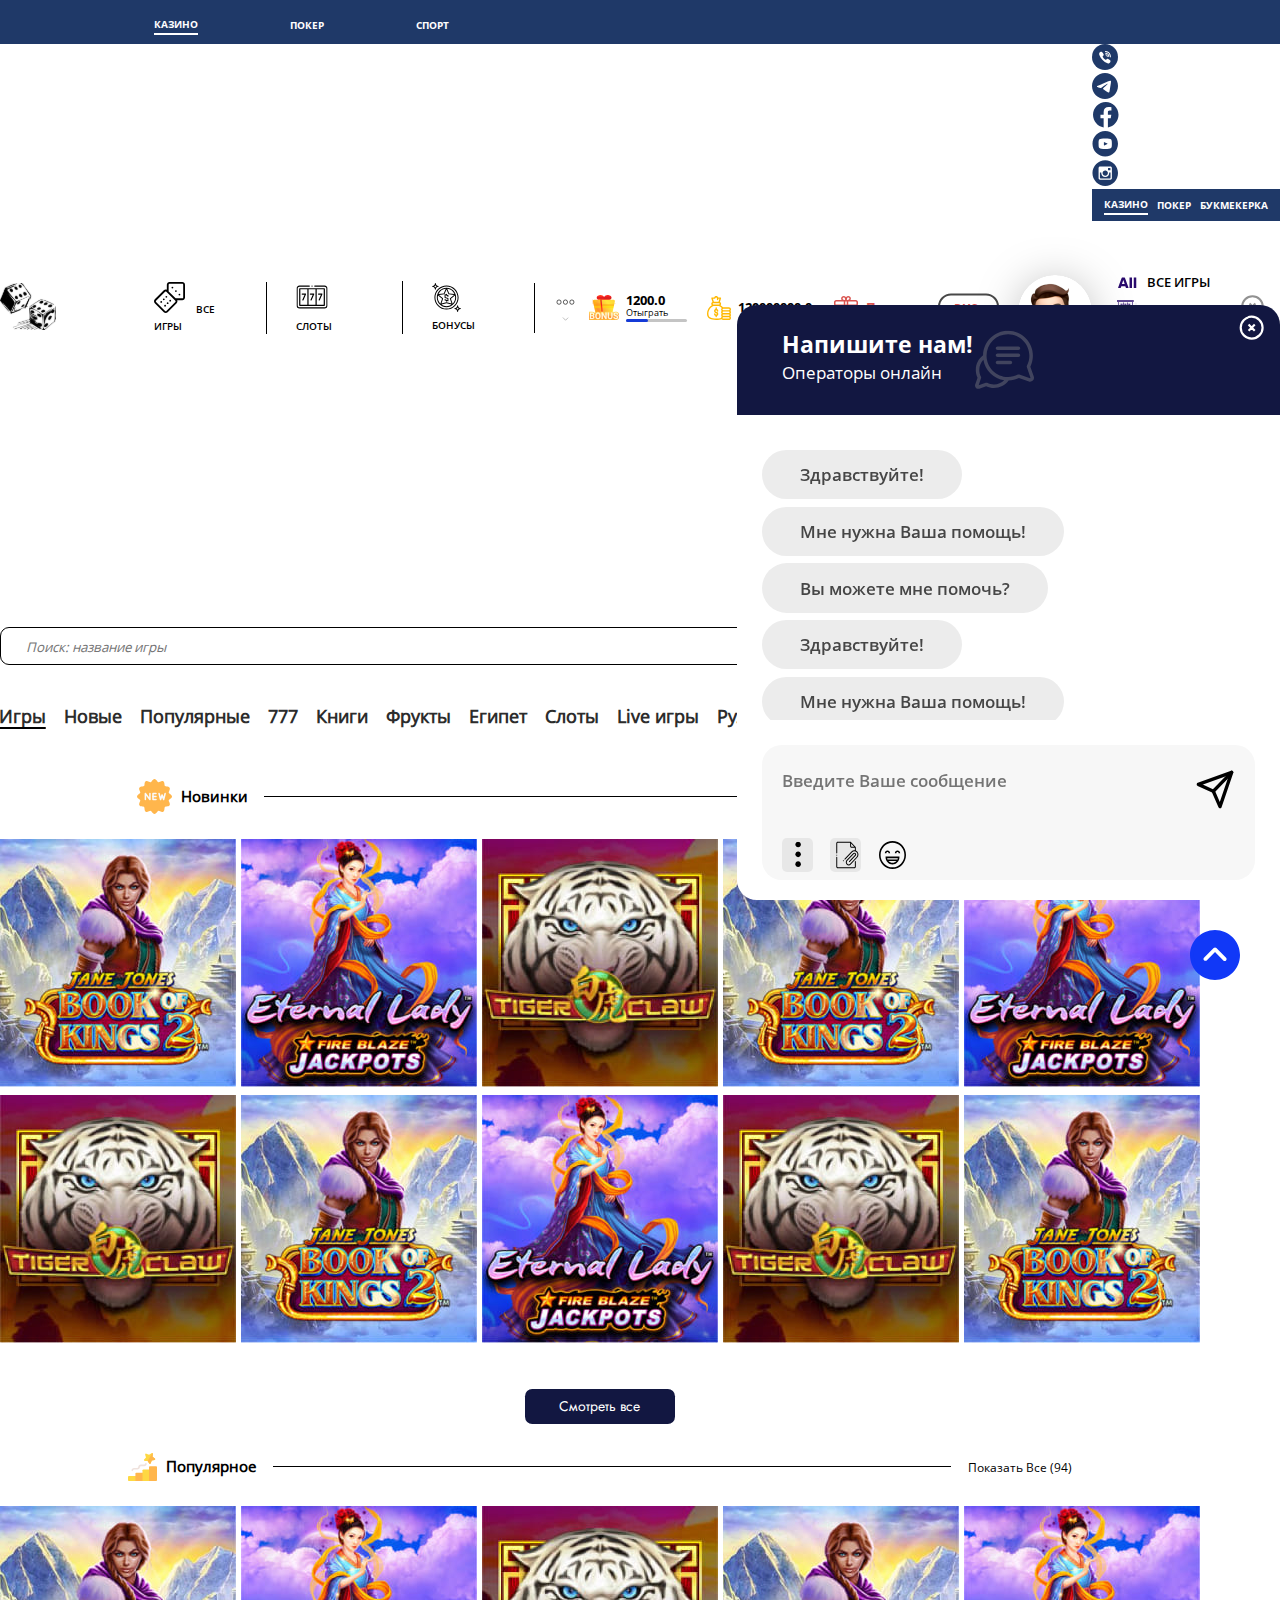
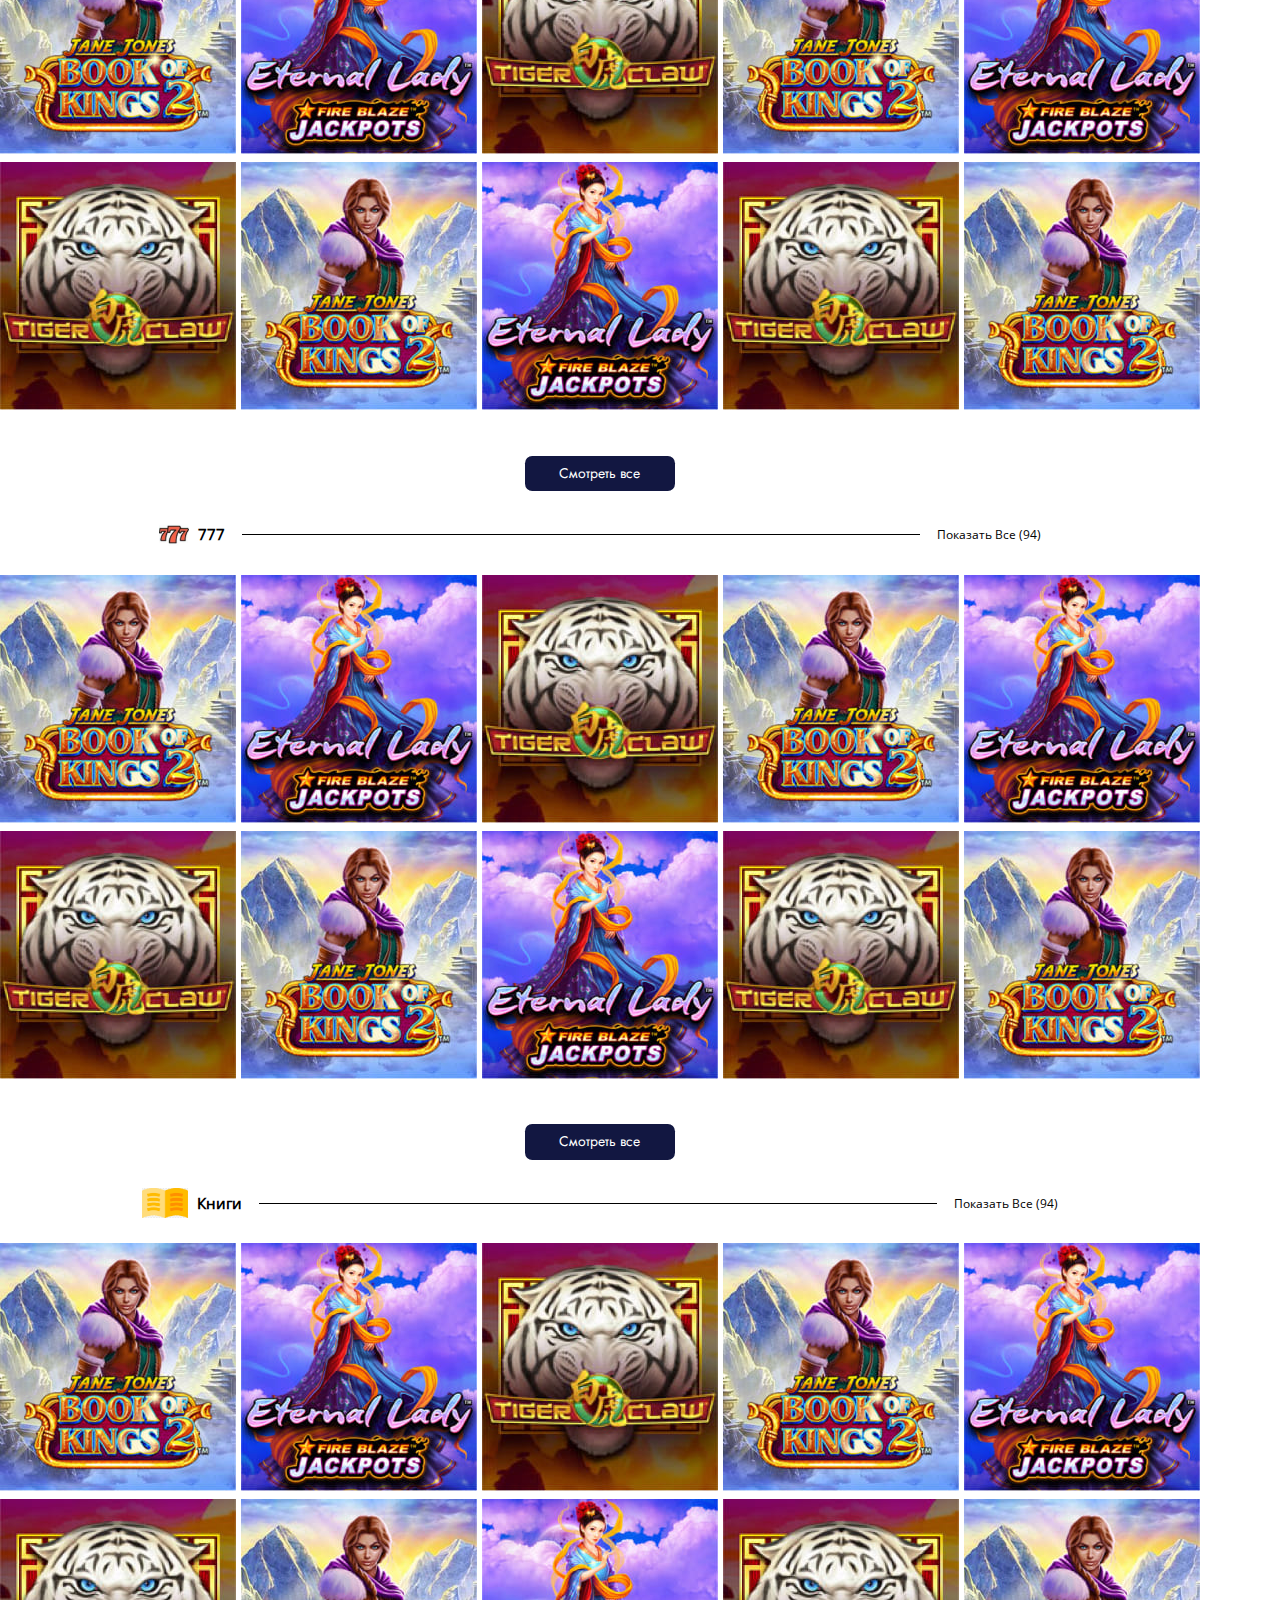
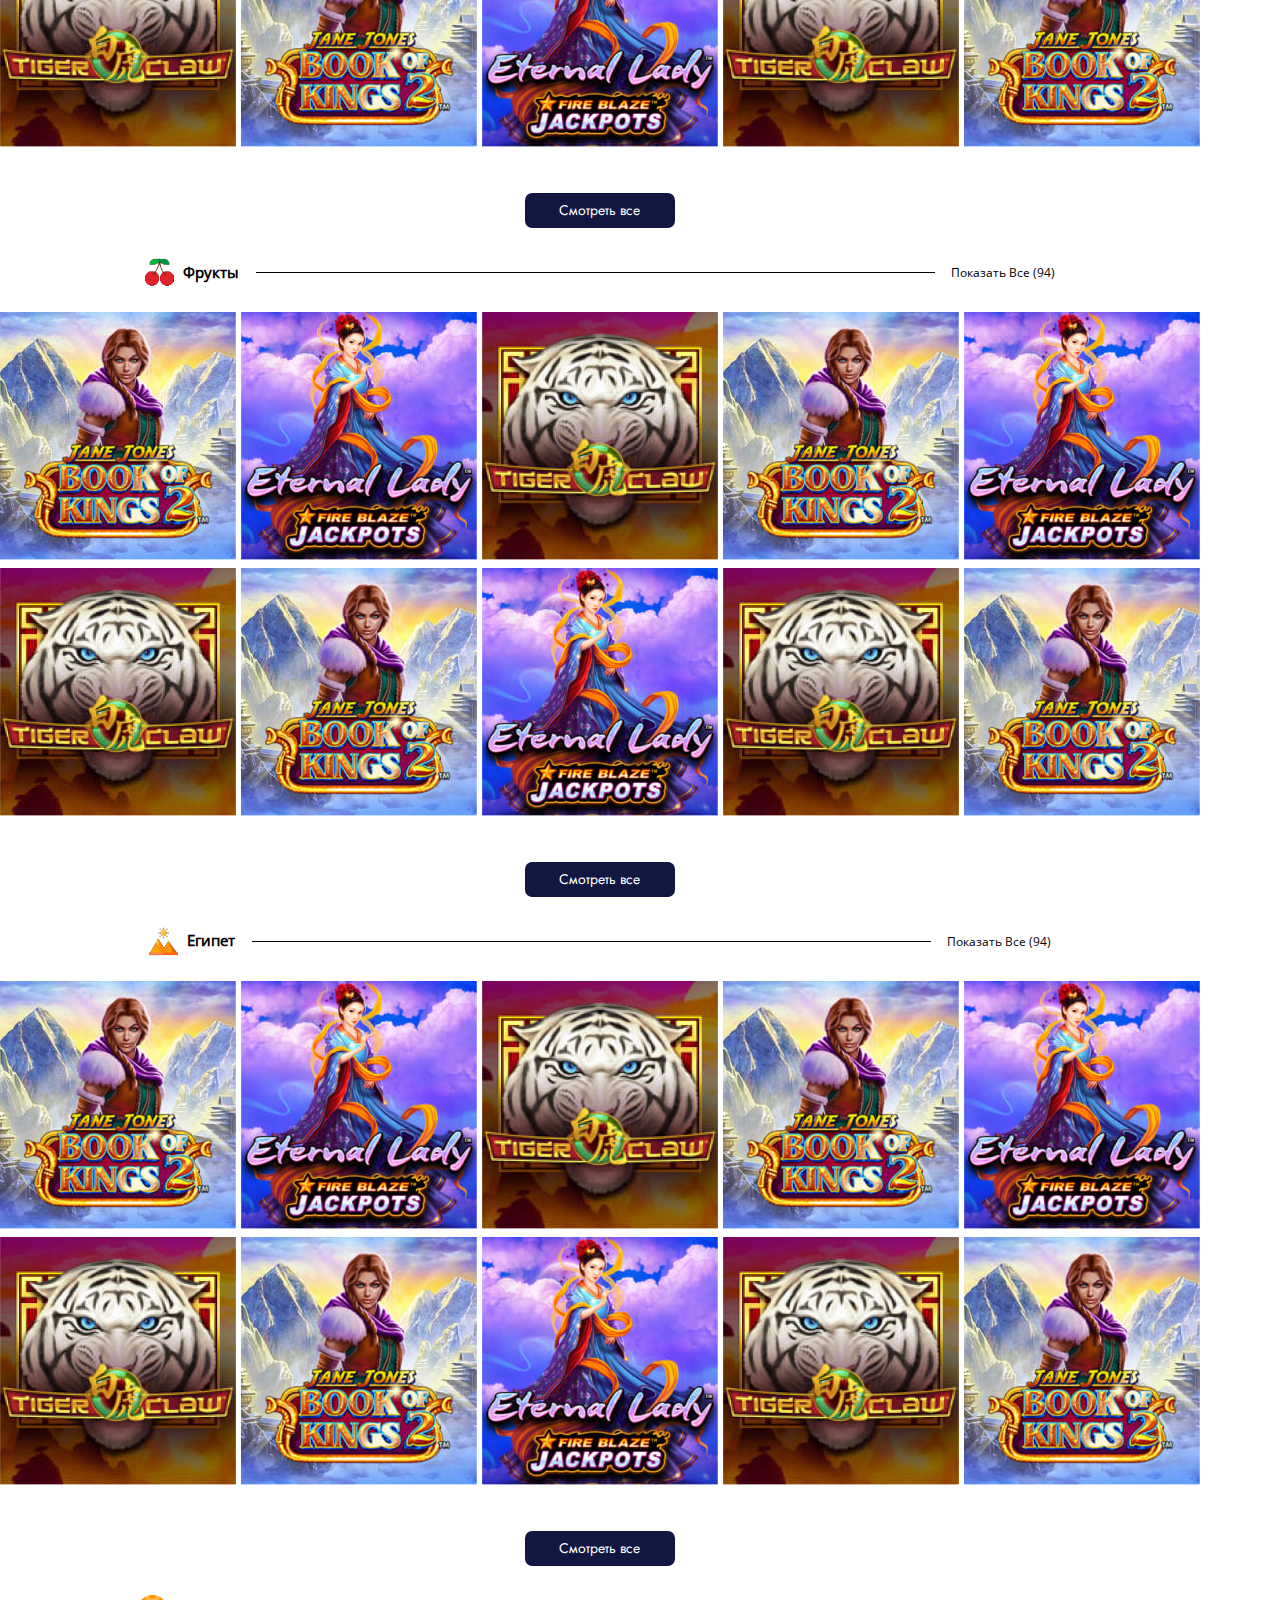
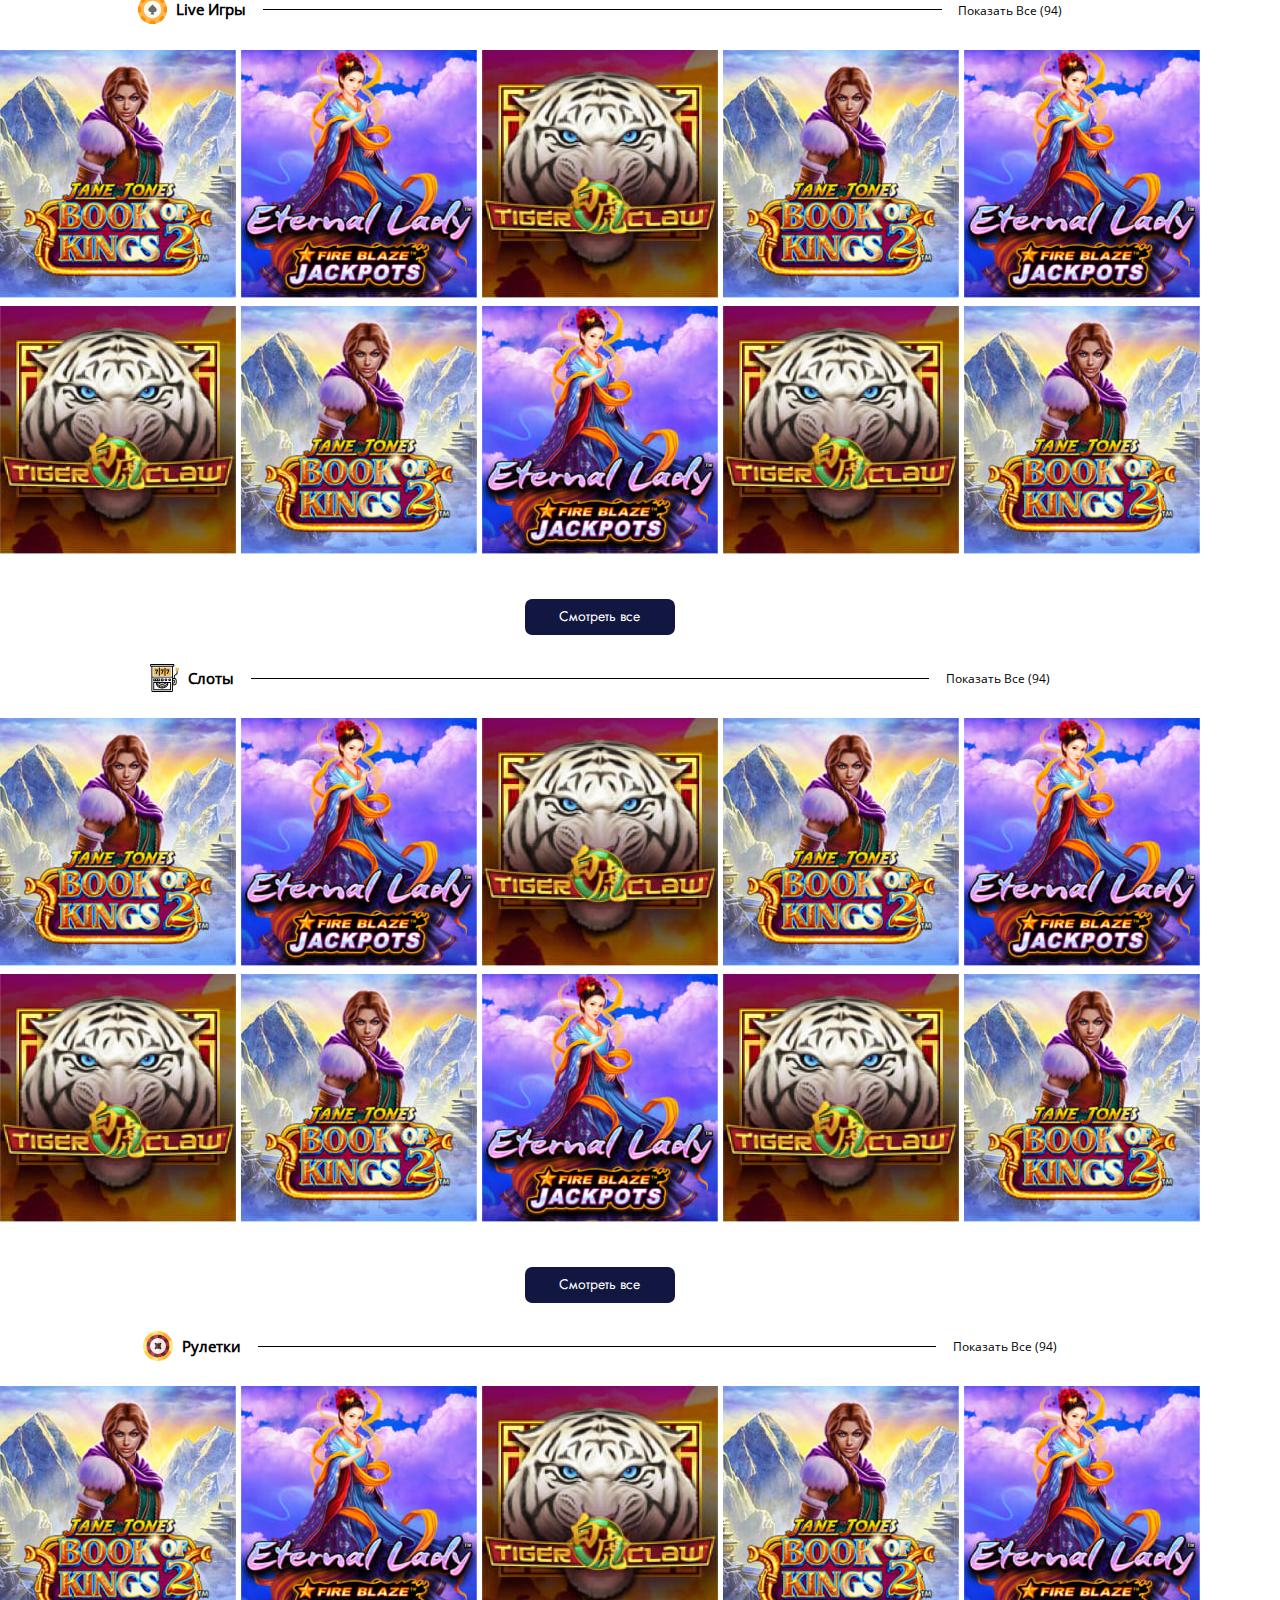
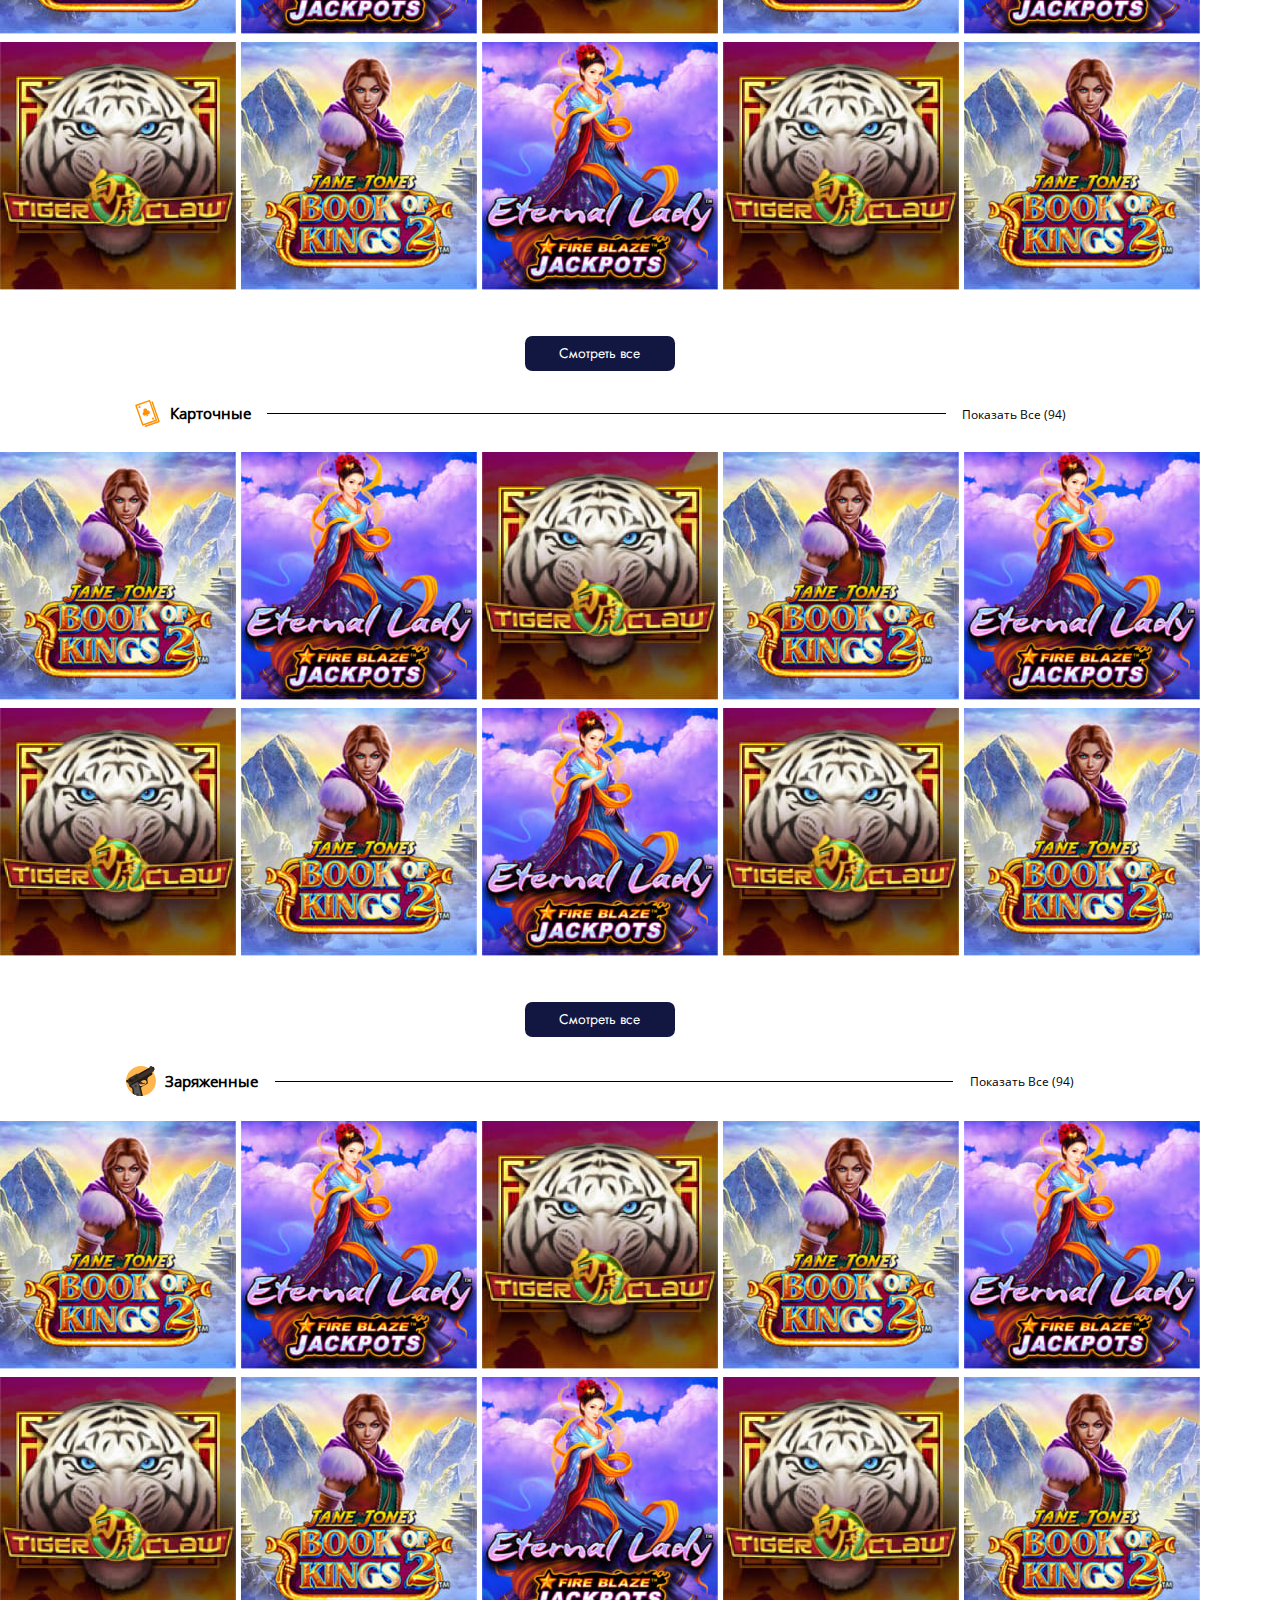
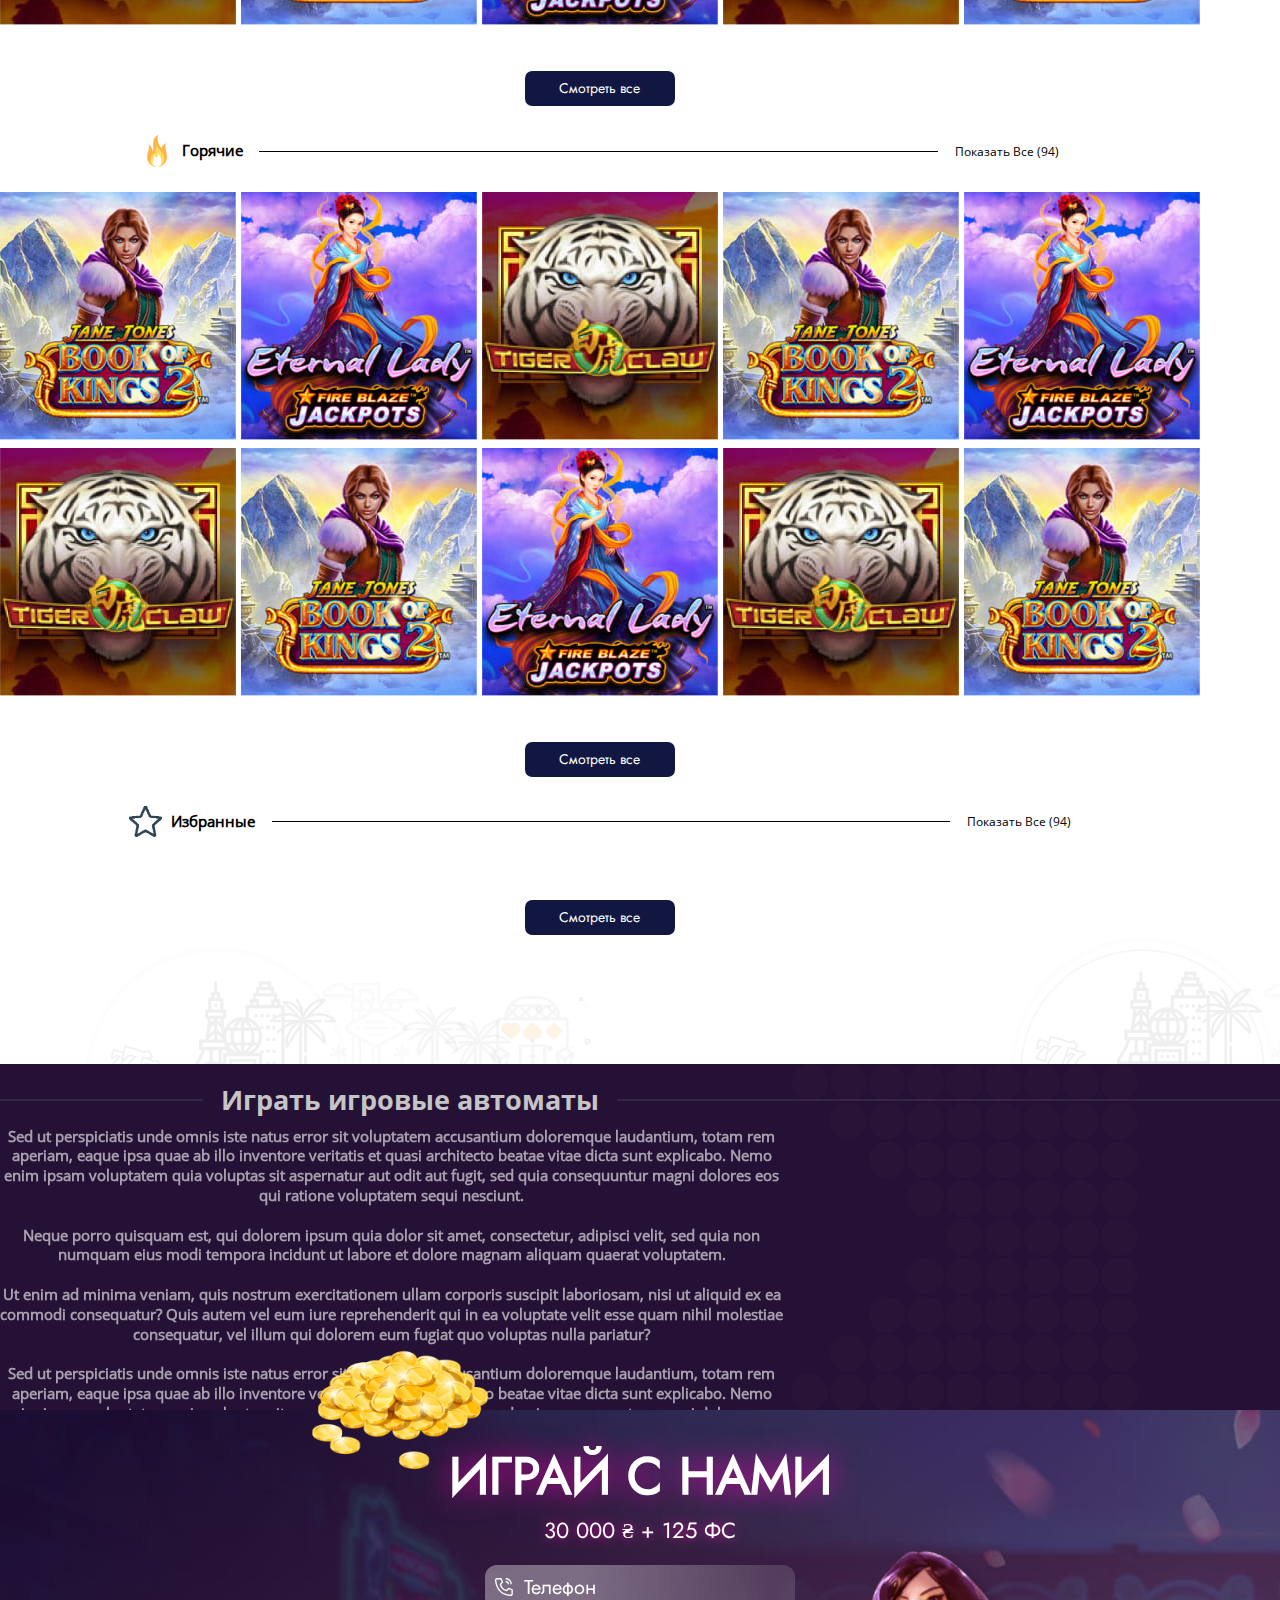
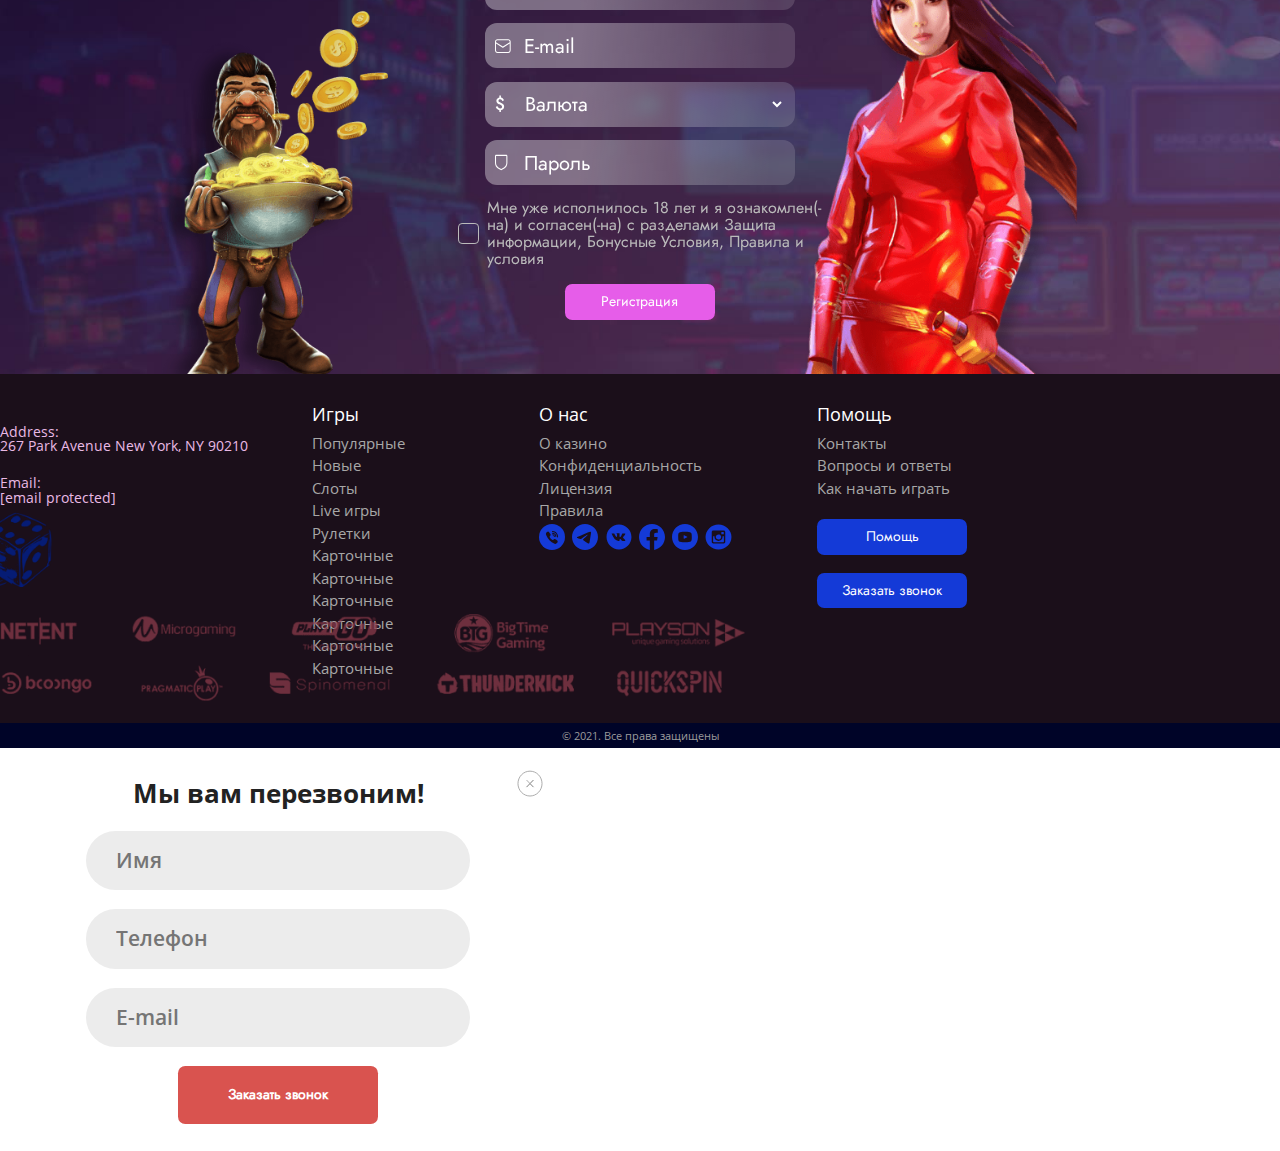
<file: index.html>
<!DOCTYPE html>
<html lang="en">
<head>
    <meta charset="utf-8">
    <meta http-equiv="X-UA-Compatible" content="IE=edge">
    <meta name="viewport" content="width=device-width, initial-scale=1.0, maximum-scale=1.0, user-scalable=no">
    <title></title>
    <link rel="stylesheet" href="https://cdn.jsdelivr.net/npm/bootstrap@4.6.0/dist/css/bootstrap.min.css"
          integrity="sha384-B0vP5xmATw1+K9KRQjQERJvTumQW0nPEzvF6L/Z6nronJ3oUOFUFpCjEUQouq2+l" crossorigin="anonymous">
    <link rel="stylesheet" type="text/css" href="style/jquery.mCustomScrollbar.css"/>
    <link rel="stylesheet" type="text/css" href="style/jquery.mCustomScrollbar.theme.css"/>
    <link href="style/slick/slick.css" rel="stylesheet">
    <link href="style/slick/slick-theme.css" rel="stylesheet">
    <link rel="stylesheet" href="style/bsnav.min.css">
    <link rel="stylesheet" href="style/selectize.default.css">
    <link rel="stylesheet" type="text/css" href="style/style.css"/>
    <link rel="stylesheet" type="text/css" href="style/button.css"/>
    <link rel="stylesheet" type="text/css" href="style/banner.css"/>
    <link rel="stylesheet" type="text/css" href="style/games-section.css"/>
    <link rel="stylesheet" type="text/css" href="style/seo-section.css"/>
    <link rel="stylesheet" type="text/css" href="style/play-with-us-section.css"/>
    <link rel="stylesheet" type="text/css" href="style/footer.css"/>
    <link rel="stylesheet" type="text/css" href="style/modals.css"/>
    <link rel="stylesheet" type="text/css" href="style/header.css"/>
    <link rel="stylesheet" type="text/css" href="style/providers.css"/>
</head>
<body>
<div class="bsnav-mobile is-login">
    <div class="bsnav-mobile-overlay"></div>
    <div class="navbar"></div>
</div>
<header id="mainHeader" class="main-header bsnav is-login">
    <div class="header-top">
        <div class="container">
            <ul class="header-top-list">
                <li class="header-top-list__li header-top-list__li__active"><a href="#" class="header-top-list__a">Казино</a>
                </li>
                <li class="header-top-list__li"><a href="#" class="header-top-list__a">Покер</a></li>
                <li class="header-top-list__li"><a href="#" class="header-top-list__a">спорт</a></li>
            </ul>
        </div>
    </div>
    <div class="header-main">
        <div class="container">
            <div class="logo-desktop-nav">
                <a href="#"><img src="images/logo.svg" alt="" class="logo"></a>
                <ul class="desktop-nav">
                    <li class="desktop-nav__li">
                        <a href="#" class="desktop-nav__a desktop-nav__a__1">
                            <img src="images/header1.svg" alt="">
                            все игры
                        </a>
                    </li>
                    <li class="desktop-nav__li">
                        <a href="#" class="desktop-nav__a desktop-nav__a__2">
                            <img src="images/header2.svg" alt="">
                            слоты
                        </a>
                    </li>
                    <li class="desktop-nav__li">
                        <a href="#" class="desktop-nav__a desktop-nav__a__3">
                            <img src="images/header3.svg" alt="">
                            Бонусы
                        </a>
                    </li>
                    <li class="desktop-nav-sub-menu">
                        <div>
                            <img src="images/header4.svg" alt="" class="desktop-nav-sub-menu__img1">
                            <img src="images/header5.svg" alt="" class="desktop-nav-sub-menu__img2">
                        </div>
                        <div class="sm-nav-wrap">
                            <ul class="desktop-nav-sm">
                                <li class="desktop-nav-sm__item">
                                    <a href="#">
                                        <img src="images/header6.svg" alt="" class="desktop-nav-sm__img">
                                        <span class="desktop-nav-sm__span">Live Игры</span>
                                    </a>
                                </li>
                                <li class="desktop-nav-sm__item">
                                    <a href="#">
                                        <img src="images/header7.svg" alt="" class="desktop-nav-sm__img">
                                        <span class="desktop-nav-sm__span">Турниры</span>
                                    </a>
                                </li>
                                <li class="desktop-nav-sm__item">
                                    <a href="#">
                                        <img src="images/header8.svg" alt="" class="desktop-nav-sm__img">
                                        <span class="desktop-nav-sm__span">Отзывы</span>
                                    </a>
                                </li>
                                <li class="desktop-nav-sm__item">
                                    <a href="#">
                                        <img src="images/header9.svg" alt="" class="desktop-nav-sm__img">
                                        <span class="desktop-nav-sm__span">Касса</span>
                                    </a>
                                </li>
                            </ul>
                        </div>
                    </li>
                </ul>
            </div>
            <div class="header-main__right">
                <div class="bonus-block">
                    <img src="images/bonus.svg" alt="" class="bonus-block__img">
                    <div class="sum-progress">
                        <a href="#" class="basket-block__a">1200.0</a>
                        <div class="progress-block">
                            <p>Отыграть</p>
                            <div class="progress-line">
                                <div class="progress-line2" style="width: 22px"></div>
                            </div>
                        </div>
                    </div>
                </div>
                <div class="basket-block">
                    <img src="images/basket-icon.svg" alt="" class="basket-block__img">
                    <a href="#" class="basket-block__a">120000000.0</a>
                </div>
                <div class="gift-block">
                    <img src="images/gift-icon.svg" alt="" class="gift-block__img">
                    <a href="#" class="gift-block__a">Подарок</a>
                </div>
                <div class="select-lang-wrap">
                    <div class="select-lang select-lang__desc">
                        <p class="select-lang__item select-lang__item__selected">RUS</p>
                        <p class="select-lang__item select-lang__item__hide">UKR</p>
                    </div>
                </div>
                <button class="btn-main btn-main__transparent">Вход</button>
                <button class="btn-main btn-main__red btn-main__header">Регистрация</button>
                <div class="avatar-wrap">
                    <img src="images/avatar.png" alt="" class="avatar">
                    <div class="avatar-nav-wrap">
                        <ul class="avatar-nav">
                            <li class="avatar-nav__item">
                                <a href="#" class="avatar-nav__a">
                                    <div class="avatar-nav__img-wrap">
                                        <img src="images/mobile-nav/19.svg" alt="" class="avatar-nav__img">
                                    </div>
                                    Кабинет
                                </a>
                            </li>
                            <li class="avatar-nav__item">
                                <a href="#" class="avatar-nav__a">
                                    <div class="avatar-nav__img-wrap">
                                        <img src="images/mobile-nav/20.svg" alt="" class="avatar-nav__img">
                                    </div>
                                    Пополнить баланс
                                </a>
                            </li>
                            <li class="avatar-nav__item">
                                <a href="#" class="avatar-nav__a">
                                    <div class="avatar-nav__img-wrap">
                                        <img src="images/mobile-nav/21.svg" alt="" class="avatar-nav__img">
                                    </div>
                                    Выйти
                                </a>
                            </li>
                        </ul>
                    </div>
                </div>
                <div class="collapse navbar-collapse">
                    <div class="navbar-nav navbar-mobile mr-0">
                        <ul class="social-list">
                            <li class="social-list__item">
                                <a href="#" class="social-list__a"><img src="images/social1.svg" alt=""
                                                                        class="social-list__img"/></a>
                            </li>
                            <li class="social-list__item">
                                <a href="#" class="social-list__a"><img src="images/social2.svg" alt=""
                                                                        class="social-list__img"/></a>
                            </li>
                            <li class="social-list__item">
                                <a href="#" class="social-list__a"><img src="images/social3.svg" alt=""
                                                                        class="social-list__img"/></a>
                            </li>
                            <li class="social-list__item">
                                <a href="#" class="social-list__a"><img src="images/social4.svg" alt=""
                                                                        class="social-list__img"/></a>
                            </li>
                            <li class="social-list__item">
                                <a href="#" class="social-list__a"><img src="images/social5.svg" alt=""
                                                                        class="social-list__img"/></a>
                            </li>
                            <li class="social-list__btn-close">
                                <img src="images/mobile-nav/16.svg" alt="" class="social-list__btn-close__img"/>
                            </li>
                        </ul>
                        <ul class="header-top-list header-top-list__mob">
                            <li class="header-top-list__li header-top-list__li__active"><a href="#"
                                                                                           class="header-top-list__a">Казино</a>
                            </li>
                            <li class="header-top-list__li"><a href="#" class="header-top-list__a">Покер</a></li>
                            <li class="header-top-list__li"><a href="#" class="header-top-list__a">Букмекерка</a></li>
                        </ul>
                        <div class="block-avatar-basket">
                            <div>
                                <div class="basket-block">
                                    <img src="images/basket-icon.svg" alt="" class="basket-block__img">
                                    <a href="#" class="basket-block__a">1200.0</a>
                                </div>
                                <div class="bonus-block">
                                    <img src="images/bonus.svg" alt="" class="bonus-block__img">
                                    <div class="sum-progress">
                                        <a href="#" class="basket-block__a">1200.0</a>
                                        <div class="progress-block">
                                            <p>Отыграть</p>
                                            <div class="progress-line">
                                                <div class="progress-line2" style="width: 22px"></div>
                                            </div>
                                        </div>
                                    </div>
                                </div>
                            </div>
                            <img src="images/avatar.png" alt="" class="avatar">
                        </div>
                        <div class="btns-mob-nav">
                            <button class="btn-main btn-main__transparent">Вход</button>
                            <button class="btn-main btn-main__red btn-main__header">Регистрация</button>
                        </div>
                        <ul class="mobile-nav">
                            <li class="mobile-nav-item">
                                <div class="mobile-nav-item__img-wrap">
                                    <img src="images/mobile-nav/1.svg" alt=""
                                         class="mobile-nav-item__img mobile-nav-item__img__1"/>
                                </div>
                                <a class="mobile-nav-item__a" href="#">Все игры</a>
                            </li>
                            <li class="mobile-nav-item">
                                <div class="mobile-nav-item__img-wrap">
                                    <img src="images/mobile-nav/2.svg" alt=""
                                         class="mobile-nav-item__img mobile-nav-item__img__2"/>
                                </div>
                                <a class="mobile-nav-item__a" href="#">СЛОТЫ</a>
                            </li>
                            <li class="mobile-nav-item">
                                <div class="mobile-nav-item__img-wrap">
                                    <img src="images/mobile-nav/3.svg" alt=""
                                         class="mobile-nav-item__img mobile-nav-item__img__3"/>
                                </div>
                                <a class="mobile-nav-item__a" href="#">БОНУСЫ</a>
                            </li>
                            <li class="mobile-nav-item">
                                <div class="mobile-nav-item__img-wrap">
                                    <img src="images/mobile-nav/4.svg" alt=""
                                         class="mobile-nav-item__img mobile-nav-item__img__4"/>
                                </div>
                                <a class="mobile-nav-item__a" href="#">LIVE ИГРЫ</a>
                            </li>
                            <li class="mobile-nav-item">
                                <div class="mobile-nav-item__img-wrap">
                                    <img src="images/mobile-nav/5.svg" alt=""
                                         class="mobile-nav-item__img mobile-nav-item__img__5"/>
                                </div>
                                <a class="mobile-nav-item__a" href="#">ТУРНИРЫ</a>
                            </li>
                            <li class="mobile-nav-item">
                                <div class="mobile-nav-item__img-wrap">
                                    <img src="images/mobile-nav/6.svg" alt=""
                                         class="mobile-nav-item__img mobile-nav-item__img__6"/>
                                </div>
                                <a class="mobile-nav-item__a" href="#">ОТЗЫВЫ</a>
                            </li>
                            <li class="mobile-nav-item mobile-nav-item__login">
                                <div class="mobile-nav-item__img-wrap">
                                    <img src="images/mobile-nav/11.svg" alt=""
                                         class="mobile-nav-item__img mobile-nav-item__img__9"/>
                                </div>
                                <a class="mobile-nav-item__a" href="#">МОЙ ПРОФИЛЬ</a>
                            </li>
                            <li class="mobile-nav-item mobile-nav-item__login">
                                <div class="mobile-nav-item__img-wrap">
                                    <img src="images/mobile-nav/12.svg" alt=""
                                         class="mobile-nav-item__img mobile-nav-item__img__10"/>
                                </div>
                                <a class="mobile-nav-item__a" href="#">НАСТРОЙКИ</a>
                            </li>
                            <li class="mobile-nav-item mobile-nav-item__login">
                                <div class="mobile-nav-item__img-wrap">
                                    <img src="images/mobile-nav/13.svg" alt=""
                                         class="mobile-nav-item__img mobile-nav-item__img__11"/>
                                </div>
                                <a class="mobile-nav-item__a" href="#">ДОКУМЕНТЫ</a>
                            </li>
                            <li class="mobile-nav-item mobile-nav-item__login">
                                <div class="mobile-nav-item__img-wrap">
                                    <img src="images/mobile-nav/14.svg" alt=""
                                         class="mobile-nav-item__img mobile-nav-item__img__12"/>
                                </div>
                                <a class="mobile-nav-item__a" href="#">СТАТУС</a>
                            </li>
                            <li class="mobile-nav-item">
                                <div class="mobile-nav-item__img-wrap">
                                    <img src="images/mobile-nav/7.svg" alt=""
                                         class="mobile-nav-item__img mobile-nav-item__img__7"/>
                                </div>
                                <a class="mobile-nav-item__a mobile-nav-item__a__green" href="#">КАССА</a>
                            </li>
                            <li class="mobile-nav-item mobile-nav-item__login">
                                <div class="mobile-nav-item__img-wrap">
                                    <img src="images/mobile-nav/3.svg" alt=""
                                         class="mobile-nav-item__img mobile-nav-item__img__3"/>
                                </div>
                                <a class="mobile-nav-item__a" href="#">МОИ БОНУСЫ</a>
                            </li>
                            <li class="mobile-nav-item">
                                <div class="mobile-nav-item__img-wrap">
                                    <img src="images/mobile-nav/8.svg" alt=""
                                         class="mobile-nav-item__img mobile-nav-item__img__8"/>
                                </div>
                                <a class="mobile-nav-item__a" href="#">ПРОМОКОДЫ</a>
                            </li>
                            <li class="mobile-nav-item">
                                <div class="mobile-nav-item__img-wrap">
                                    <img src="images/mobile-nav/9.svg" alt=""
                                         class="mobile-nav-item__img mobile-nav-item__img__8"/>
                                </div>
                                <a class="mobile-nav-item__a" href="#">Помощь</a>
                                <!--								<button class="btn-help">-->
                                <!--									<img src="images/mobile-nav/9.svg" alt="" class="btn-help__img"/>-->
                                <!--									Помощь-->
                                <!--								</button>-->
                            </li>
                            <li class="mobile-nav-item mobile-nav-item__login">
                                <div class="mobile-nav-item__img-wrap">
                                    <img src="images/mobile-nav/15.svg" alt=""
                                         class="mobile-nav-item__img mobile-nav-item__img__15"/>
                                </div>
                                <a class="mobile-nav-item__a" href="#">ВЫХОД</a>
                            </li>
                        </ul>
                        <div class="btn_chat-wrap">
                            <button class="btn_chat" data-toggle="modal" data-target="#helpModal">
                                Написать в чат
                                <img src="images/mobile-nav/10.svg" alt="" class="btn_chat__img"/>
                            </button>
                        </div>
                    </div>
                </div>
                <button class="navbar-toggler toggler-spring"><span class="navbar-toggler-icon"></span></button>
            </div>
        </div>
    </div>
</header>
<section>
    <div class="banners-slider">
        <div class="slick-slide banner">
            <div class="banner-wrap banner-wrap1">
                <p class="banner__text banner__text1 banner__text1__animation">Приветственный</p>
                <p class="banner__text banner__text2 banner__text2__animation">БОНУС</p>
                <p class="banner__text banner__text3 banner__text3__animation">30000</p>
                <p class="banner__text banner__text4 banner__text4__animation">+125 спинов</p>
                <button class="btn-main banner__text banner__btn banner__btn__animation">Регистрация
                </button>
                <img src="images/banner9.png" alt="" class="banner__man banner__man1 animated fadeInRotate">
                <img src="images/banner8.png" alt="" class="banner__man banner__man2 animated fadeInRotate">
                <img src="images/banner7.png" alt="" class="banner__man banner__man3 animated fadeInRotate">
            </div>
        </div>
        <div class="slick-slide banner">
            <div class="banner-wrap banner-wrap3">
                <p class="banner__text banner__text1 banner__text1__animation">Приветственный</p>
                <p class="banner__text banner__text2 banner__text2__animation">БОНУС</p>
                <p class="banner__text banner__text3 banner__text3__animation">30000</p>
                <p class="banner__text banner__text4 banner__text4__animation">+125 спинов</p>
                <button class="btn-main banner__text banner__btn banner__btn__animation">Регистрация
                </button>
                <img src="images/banner13.png" alt="" class="banner__man banner__man7 animated fadeInRotate">
                <img src="images/banner14.png" alt="" class="banner__man banner__man8 animated fadeInRotate">
            </div>
        </div>
        <div class="slick-slide banner">
            <div class="banner-wrap banner-wrap2">
                <p class="banner__text banner__text1 banner__text1__animation">Приветственный</p>
                <p class="banner__text banner__text2 banner__text2__animation">БОНУС</p>
                <p class="banner__text banner__text3 banner__text3__animation">30000</p>
                <p class="banner__text banner__text4 banner__text4__animation">+125 спинов</p>
                <button class="btn-main banner__text banner__btn banner__btn__animation">Регистрация
                </button>
                <img src="images/banner10.png" alt="" class="banner__man banner__man4 animated fadeInRotate">
                <img src="images/banner11.png" alt="" class="banner__man banner__man5 animated fadeInRotate">
                <img src="images/banner12.png" alt="" class="banner__man banner__man6 animated fadeInRotate">
            </div>
        </div>
        <div class="slick-slide banner">
            <div class="banner-wrap banner-wrap5">
                <p class="banner__text banner__text1 banner__text1__animation">Приветственный</p>
                <p class="banner__text banner__text2 banner__text2__animation">БОНУС</p>
                <p class="banner__text banner__text3 banner__text3__animation">30000</p>
                <p class="banner__text banner__text4 banner__text4__animation">+125 спинов</p>
                <button class="btn-main banner__text banner__btn banner__btn__animation">Регистрация
                </button>
                <img src="images/banner17.png" alt="" class="banner__man banner__man11 animated fadeInRotate">
                <img src="images/banner18.png" alt="" class="banner__man banner__man12 animated fadeInRotate">
                <img src="images/banner19.png" alt="" class="banner__man banner__man13 animated fadeInRotate">
            </div>
        </div>
        <div class="slick-slide banner">
            <div class="banner-wrap banner-wrap4">
                <p class="banner__text banner__text1 banner__text1__animation">Приветственный</p>
                <p class="banner__text banner__text2 banner__text2__animation">БОНУС</p>
                <p class="banner__text banner__text3 banner__text3__animation">30000</p>
                <p class="banner__text banner__text4 banner__text4__animation">+125 спинов</p>
                <button class="btn-main banner__text banner__btn banner__btn__animation">Регистрация
                </button>
                <img src="images/banner15.png" alt="" class="banner__man banner__man9 animated fadeInRotate">
                <img src="images/banner16.png" alt="" class="banner__man banner__man10 animated fadeInRotate">
            </div>
        </div>
    </div>
</section>
<section class="games-section">
    <div class="container">
        <div class="search-filters-blocks">
            <div class="search-blocks">
                <div class="search-block">
                    <div class="search-block__text">
                        <input type="text" class="search-block__input" placeholder="Поиск: название игры">
                    </div>
                    <img src="images/search-icon.svg" alt="" class="search-block__img">
                </div>
                <!--				<select class="js-selectize" name="city" placeholder="Провайдеры">-->
                <!--					<option value=""></option>-->
                <!--					<option value="367">Абаза</option>-->
                <!--					<option value="340">Абакан</option>-->
                <!--					<option value="369">Абдулино</option>-->
                <!--					<option value="370">Абинск</option>-->
                <!--					<option value="371">Агидель</option>-->
                <!--				</select>-->
                <button class="btn-add-favorites">
                    <div class="btn-add-favorites__img">
                        <img src="images/star1.png" alt="">
                    </div>
                </button>
                <button type="button" class="btn-providers">
                    <img src="images/equalizer.svg" alt="" class="btn-providers__img">
<!--                    <span class="btn-providers__text btn-providers__text__close">ПОКАЗАТЬ <br/> ПРОВАЙДЕРОВ</span>-->
<!--                    <span class="btn-providers__text btn-providers__text__open">Скрыть <br/> провайдеров</span>-->
                </button>
            </div>
            <div class="providers-block">
                <div class="providers-block-header">
                    <p class="providers-block-header__text">ПОКАЗАТЬ ПРОВАЙДЕРОВ</p>
                    <img src="images/icon-btn-close.svg" alt="" class="providers-block-header__close">
                </div>
                <ul class="providers-list">
                    <li class="provider-block">
                        <a href="#" class="provider-block__a">
                            <img src="images/provider/provider1.png" class="provider-block__img" alt=""/>
                        </a>
                    </li>
                    <li class="provider-block">
                        <a href="#" class="provider-block__a">
                            <img src="images/provider/provider2.png" class="provider-block__img" alt=""/>
                        </a>
                    </li>
                    <li class="provider-block">
                        <a href="#" class="provider-block__a">
                            <img src="images/provider/provider3.png" class="provider-block__img" alt=""/>
                        </a>
                    </li>
                    <li class="provider-block">
                        <a href="#" class="provider-block__a">
                            <img src="images/provider/provider1.png" class="provider-block__img" alt=""/>
                        </a>
                    </li>
                    <li class="provider-block">
                        <a href="#" class="provider-block__a">
                            <img src="images/provider/provider2.png" class="provider-block__img" alt=""/>
                        </a>
                    </li>
                    <li class="provider-block">
                        <a href="#" class="provider-block__a">
                            <img src="images/provider/provider3.png" class="provider-block__img" alt=""/>
                        </a>
                    </li>
                    <li class="provider-block">
                        <a href="#" class="provider-block__a">
                            <img src="images/provider/provider1.png" class="provider-block__img" alt=""/>
                        </a>
                    </li>
                    <li class="provider-block">
                        <a href="#" class="provider-block__a">
                            <img src="images/provider/provider2.png" class="provider-block__img" alt=""/>
                        </a>
                    </li>
                    <li class="provider-block">
                        <a href="#" class="provider-block__a">
                            <img src="images/provider/provider3.png" class="provider-block__img" alt=""/>
                        </a>
                    </li>
                    <li class="provider-block">
                        <a href="#" class="provider-block__a">
                            <img src="images/provider/provider1.png" class="provider-block__img" alt=""/>
                        </a>
                    </li>
                    <li class="provider-block">
                        <a href="#" class="provider-block__a">
                            <img src="images/provider/provider2.png" class="provider-block__img" alt=""/>
                        </a>
                    </li>
                    <li class="provider-block">
                        <a href="#" class="provider-block__a">
                            <img src="images/provider/provider3.png" class="provider-block__img" alt=""/>
                        </a>
                    </li>
                    <li class="provider-block">
                        <a href="#" class="provider-block__a">
                            <img src="images/provider/provider1.png" class="provider-block__img" alt=""/>
                        </a>
                    </li>
                    <li class="provider-block">
                        <a href="#" class="provider-block__a">
                            <img src="images/provider/provider2.png" class="provider-block__img" alt=""/>
                        </a>
                    </li>
                    <li class="provider-block">
                        <a href="#" class="provider-block__a">
                            <img src="images/provider/provider3.png" class="provider-block__img" alt=""/>
                        </a>
                    </li>
                    <li class="provider-block">
                        <a href="#" class="provider-block__a">
                            <img src="images/provider/provider1.png" class="provider-block__img" alt=""/>
                        </a>
                    </li>
                    <li class="provider-block">
                        <a href="#" class="provider-block__a">
                            <img src="images/provider/provider2.png" class="provider-block__img" alt=""/>
                        </a>
                    </li>
                    <li class="provider-block">
                        <a href="#" class="provider-block__a">
                            <img src="images/provider/provider3.png" class="provider-block__img" alt=""/>
                        </a>
                    </li>
                    <li class="provider-block">
                        <a href="#" class="provider-block__a">
                            <img src="images/provider/provider1.png" class="provider-block__img" alt=""/>
                        </a>
                    </li>
                    <li class="provider-block">
                        <a href="#" class="provider-block__a">
                            <img src="images/provider/provider2.png" class="provider-block__img" alt=""/>
                        </a>
                    </li>
                    <li class="provider-block">
                        <a href="#" class="provider-block__a">
                            <img src="images/provider/provider3.png" class="provider-block__img" alt=""/>
                        </a>
                    </li>
                    <li class="provider-block">
                        <a href="#" class="provider-block__a">
                            <img src="images/provider/provider1.png" class="provider-block__img" alt=""/>
                        </a>
                    </li>
                    <li class="provider-block">
                        <a href="#" class="provider-block__a">
                            <img src="images/provider/provider2.png" class="provider-block__img" alt=""/>
                        </a>
                    </li>
                    <li class="provider-block">
                        <a href="#" class="provider-block__a">
                            <img src="images/provider/provider3.png" class="provider-block__img" alt=""/>
                        </a>
                    </li>
                    <li class="provider-block">
                        <a href="#" class="provider-block__a">
                            <img src="images/provider/provider1.png" class="provider-block__img" alt=""/>
                        </a>
                    </li>
                    <li class="provider-block">
                        <a href="#" class="provider-block__a">
                            <img src="images/provider/provider2.png" class="provider-block__img" alt=""/>
                        </a>
                    </li>
                    <li class="provider-block">
                        <a href="#" class="provider-block__a">
                            <img src="images/provider/provider3.png" class="provider-block__img" alt=""/>
                        </a>
                    </li>
                    <li class="provider-block">
                        <a href="#" class="provider-block__a">
                            <img src="images/provider/provider1.png" class="provider-block__img" alt=""/>
                        </a>
                    </li>
                    <li class="provider-block">
                        <a href="#" class="provider-block__a">
                            <img src="images/provider/provider2.png" class="provider-block__img" alt=""/>
                        </a>
                    </li>
                    <li class="provider-block">
                        <a href="#" class="provider-block__a">
                            <img src="images/provider/provider3.png" class="provider-block__img" alt=""/>
                        </a>
                    </li>
                </ul>
            </div>
            <div class="filters-button">
                <div class="filter-btn filter-active" data-filter="*">
                    <div class="filter-btn__img">
                        <img src="images/mobile-nav/1.svg" alt="" class="filter-btn__img__8">
                    </div>
                    <p>Все Игры</p>
                </div>
                <div class="filter-btn" data-filter="new-games">
                    <div class="filter-btn__img">
                        <img src="images/games-group1.svg" alt="" class="filter-btn__img__1">
                    </div>
                    <p>Новые</p>
                </div>
                <div class="filter-btn" data-filter="popular-games">
                    <div class="filter-btn__img">
                        <img src="images/games-group8.svg" alt="" class="filter-btn__img__8">
                    </div>
                    <p>Популярные</p>
                </div>
                <div class="filter-btn" data-filter="777-games">
                    <div class="filter-btn__img">
                        <img src="images/games-group9.jpg" alt="" class="filter-btn__img__3">
                    </div>
                    <p>777</p>
                </div>
                <div class="filter-btn" data-filter="books-games">
                    <div class="filter-btn__img">
                        <img src="images/games-group10.png" alt="" class="filter-btn__img__3">
                    </div>
                    <p>Книги</p>
                </div>
                <div class="filter-btn" data-filter="fruit-games">
                    <div class="filter-btn__img">
                        <img src="images/games-group12.png" alt="" class="filter-btn__img__3">
                    </div>
                    <p>Фрукты</p>
                </div>
                <div class="filter-btn" data-filter="egypt-games">
                    <div class="filter-btn__img">
                        <img src="images/games-group11.png" alt="" class="filter-btn__img__3">
                    </div>
                    <p>Египет</p>
                </div>
                <div class="filter-btn" data-filter="slots-games">
                    <div class="filter-btn__img">
                        <img src="images/games-group3.svg" alt="" class="filter-btn__img__3">
                    </div>
                    <p>Слоты</p>
                </div>
                <div class="filter-btn" data-filter="live-games">
                    <div class="filter-btn__img">
                        <img src="images/games-group2.svg" alt="" class="filter-btn__img__2">
                    </div>
                    <p>Live игры</p>
                </div>
                <div class="filter-btn" data-filter="roulette-games">
                    <div class="filter-btn__img">
                        <img src="images/games-group4.svg" alt="" class="filter-btn__img__">
                    </div>
                    <p>Рулетки</p>
                </div>
                <div class="filter-btn" data-filter="card-games">
                    <div class="filter-btn__img">
                        <img src="images/games-group5.svg" alt="" class="filter-btn__img__">
                    </div>
                    <p>Карточные</p>
                </div>
                <div class="filter-btn" data-filter="charged-games">
                    <div class="filter-btn__img">
                        <img src="images/games-group6.svg" alt="" class="filter-btn__img__">
                    </div>
                    <p>Заряженные</p>
                </div>
                <div class="filter-btn" data-filter="hot-games">
                    <div class="filter-btn__img">
                        <img src="images/games-group7.svg" alt="" class="filter-btn__img__">
                    </div>
                    <p>Горячие</p>
                </div>
                <div class="filter-btn filter-btn__favorites" data-filter="favorites-games">
                    <div class="filter-btn__img">
                        <img src="images/star1.png" alt="" class="filter-btn__img__">
                    </div>
                    <p>Избранные</p>
                </div>
            </div>
        </div>
        <div class="grid">
            <div class="games-group new-games">
                <div class="games-group-header">
                    <img src="images/games-group1.svg" alt="" class="games-group-header__img">
                    <p class="games-group-header__name">Новинки</p>
                    <div class="games-group-header__line"></div>
                    <p class="games-group-header__all"><span class="showAll">Показать все (94)</span><span
                            class="hideAll">Скрыть все (94)</span>
                    </p>
                </div>
                <div class="games-grid">
                    <div class="games-grid__item"  data-grid-item-id="1">
                        <img src="images/game1.jpg" alt="" class="games-grid__img">
                        <div class="game-hover-block">
                            <a href="" class="game-hover-block__favorite"><img src="images/star.png" alt=""></a>
                            <a href=""class="game-hover-block__favorite game-hover-block__favorite-active"><img src="images/star-favorite.png" alt=""></a>
                            <p class="game-hover-block__name">Books of Kings 2</p>
                            <a class="game-hover-block__btn game-hover-block__btn__first" href="#">Играть на деньги</a>
                            <a class="game-hover-block__btn game-hover-block__btn__second" href="#">Демо</a>
                        </div>
                    </div>
                    <div class="games-grid__item"  data-grid-item-id="2">
                        <img src="images/game2.jpg" alt="" class="games-grid__img">
                        <div class="game-hover-block">
                            <a href="" type="button"  class="game-hover-block__favorite"><img src="images/star.png" alt=""></a>
                            <a href="" type="button"  class="game-hover-block__favorite game-hover-block__favorite-active"><img src="images/star-favorite.png" alt=""></a>
                            <p class="game-hover-block__name">Eternal Lady</p>
                            <a class="game-hover-block__btn game-hover-block__btn__first" href="#">Играть на деньги</a>
                            <a class="game-hover-block__btn game-hover-block__btn__second" href="#">Демо</a>
                        </div>
                    </div>
                    <div class="games-grid__item"  data-grid-item-id="3">
                        <img src="images/game3.jpg" alt="" class="games-grid__img">
                        <div class="game-hover-block">
                            <a href="" class="game-hover-block__favorite"><img src="images/star.png" alt=""></a>
                            <a href="" class="game-hover-block__favorite game-hover-block__favorite-active"><img src="images/star-favorite.png" alt=""></a>
                            <p class="game-hover-block__name">Tiger Claw</p>
                            <a class="game-hover-block__btn game-hover-block__btn__first" href="#">Играть на деньги</a>
                            <a class="game-hover-block__btn game-hover-block__btn__second" href="#">Демо</a>
                        </div>
                    </div>
                    <div class="games-grid__item"  data-grid-item-id="4">
                        <img src="images/game1.jpg" alt="" class="games-grid__img">
                        <div class="game-hover-block">
                            <a href="" class="game-hover-block__favorite"><img src="images/star.png" alt=""></a>
                            <a href="" class="game-hover-block__favorite game-hover-block__favorite-active"><img src="images/star-favorite.png" alt=""></a>
                            <p class="game-hover-block__name">Books of Kings 2</p>
                            <a class="game-hover-block__btn game-hover-block__btn__first" href="#">Играть на деньги</a>
                            <a class="game-hover-block__btn game-hover-block__btn__second" href="#">Демо</a>
                        </div>
                    </div>
                    <div class="games-grid__item"  data-grid-item-id="5">
                        <img src="images/game2.jpg" alt="" class="games-grid__img">
                        <div class="game-hover-block">
                            <a href="" class="game-hover-block__favorite"><img src="images/star.png" alt=""></a>
                            <a href="" class="game-hover-block__favorite game-hover-block__favorite-active"><img src="images/star-favorite.png" alt=""></a>
                            <p class="game-hover-block__name">Eternal Lady</p>
                            <a class="game-hover-block__btn game-hover-block__btn__first" href="#">Играть на деньги</a>
                            <a class="game-hover-block__btn game-hover-block__btn__second" href="#">Демо</a>
                        </div>
                    </div>
                    <div class="games-grid__item"  data-grid-item-id="6">
                        <img src="images/game3.jpg" alt="" class="games-grid__img">
                        <div class="game-hover-block">
                            <a href="" class="game-hover-block__favorite"><img src="images/star.png" alt=""></a>
                            <a href="" class="game-hover-block__favorite game-hover-block__favorite-active"><img src="images/star-favorite.png" alt=""></a>
                            <p class="game-hover-block__name">Tiger Claw</p>
                            <a class="game-hover-block__btn game-hover-block__btn__first" href="#">Играть на деньги</a>
                            <a class="game-hover-block__btn game-hover-block__btn__second" href="#">Демо</a>
                        </div>
                    </div>
                    <div class="games-grid__item"  data-grid-item-id="7">
                        <img src="images/game1.jpg" alt="" class="games-grid__img">
                        <div class="game-hover-block">
                            <a href="" class="game-hover-block__favorite"><img src="images/star.png" alt=""></a>
                            <a href="" class="game-hover-block__favorite game-hover-block__favorite-active"><img src="images/star-favorite.png" alt=""></a>
                            <p class="game-hover-block__name">Books of Kings 2</p>
                            <a class="game-hover-block__btn game-hover-block__btn__first" href="#">Играть на деньги</a>
                            <a class="game-hover-block__btn game-hover-block__btn__second" href="#">Демо</a>
                        </div>
                    </div>
                    <div class="games-grid__item"  data-grid-item-id="8">
                        <img src="images/game2.jpg" alt="" class="games-grid__img">
                        <div class="game-hover-block">
                            <a href="" class="game-hover-block__favorite"><img src="images/star.png" alt=""></a>
                            <a href="" class="game-hover-block__favorite game-hover-block__favorite-active"><img src="images/star-favorite.png" alt=""></a>
                            <p class="game-hover-block__name">Eternal Lady</p>
                            <a class="game-hover-block__btn game-hover-block__btn__first" href="#">Играть на деньги</a>
                            <a class="game-hover-block__btn game-hover-block__btn__second" href="#">Демо</a>
                        </div>
                    </div>
                    <div class="games-grid__item"  data-grid-item-id="9">
                        <img src="images/game3.jpg" alt="" class="games-grid__img">
                        <div class="game-hover-block">
                            <a href="" class="game-hover-block__favorite"><img src="images/star.png" alt=""></a>
                            <a href="" class="game-hover-block__favorite game-hover-block__favorite-active"><img src="images/star-favorite.png" alt=""></a>
                            <p class="game-hover-block__name">Tiger Claw</p>
                            <a class="game-hover-block__btn game-hover-block__btn__first" href="#">Играть на деньги</a>
                            <a class="game-hover-block__btn game-hover-block__btn__second" href="#">Демо</a>
                        </div>
                    </div>
                    <div class="games-grid__item"  data-grid-item-id="10">
                        <img src="images/game1.jpg" alt="" class="games-grid__img">
                        <div class="game-hover-block">
                            <a href="" class="game-hover-block__favorite"><img src="images/star.png" alt=""></a>
                            <a href="" class="game-hover-block__favorite game-hover-block__favorite-active"><img src="images/star-favorite.png" alt=""></a>
                            <p class="game-hover-block__name">Books of Kings 2</p>
                            <a class="game-hover-block__btn game-hover-block__btn__first" href="#">Играть на деньги</a>
                            <a class="game-hover-block__btn game-hover-block__btn__second" href="#">Демо</a>
                        </div>
                    </div>
                    <div class="games-grid__item games-grid__item__hide"  data-grid-item-id="11">
                        <img src="images/game2.jpg" alt="" class="games-grid__img">
                        <div class="game-hover-block">
                            <a href="" class="game-hover-block__favorite"><img src="images/star.png" alt=""></a>
                            <a href="" class="game-hover-block__favorite game-hover-block__favorite-active"><img src="images/star-favorite.png" alt=""></a>
                            <p class="game-hover-block__name">Eternal Lady</p>
                            <a class="game-hover-block__btn game-hover-block__btn__first" href="#">Играть на деньги</a>
                            <a class="game-hover-block__btn game-hover-block__btn__second" href="#">Демо</a>
                        </div>
                    </div>
                    <div class="games-grid__item games-grid__item__hide"  data-grid-item-id="12">
                        <img src="images/game3.jpg" alt="" class="games-grid__img">
                        <div class="game-hover-block">
                            <a href="" class="game-hover-block__favorite"><img src="images/star.png" alt=""></a>
                            <a href="" class="game-hover-block__favorite game-hover-block__favorite-active"><img src="images/star-favorite.png" alt=""></a>
                            <p class="game-hover-block__name">Tiger Claw</p>
                            <a class="game-hover-block__btn game-hover-block__btn__first" href="#">Играть на деньги</a>
                            <a class="game-hover-block__btn game-hover-block__btn__second" href="#">Демо</a>
                        </div>
                    </div>
                    <div class="games-grid__item games-grid__item__hide"  data-grid-item-id="13">
                        <img src="images/game1.jpg" alt="" class="games-grid__img">
                        <div class="game-hover-block">
                            <a href="" class="game-hover-block__favorite"><img src="images/star.png" alt=""></a>
                            <a href="" class="game-hover-block__favorite game-hover-block__favorite-active"><img src="images/star-favorite.png" alt=""></a>
                            <p class="game-hover-block__name">Books of Kings 2</p>
                            <a class="game-hover-block__btn game-hover-block__btn__first" href="#">Играть на деньги</a>
                            <a class="game-hover-block__btn game-hover-block__btn__second" href="#">Демо</a>
                        </div>
                    </div>
                </div>
                <button class="btn-main btn-main__dark-blue games-group__btn"><span
                        class="showAll">Смотреть все</span><span
                        class="hideAll">Скрыть все</span></button>
            </div>
            <div class="games-group popular-games">
                <div class="games-group-header">
                    <img src="images/games-group8.svg" alt="" class="games-group-header__img8">
                    <p class="games-group-header__name">Популярное</p>
                    <div class="games-group-header__line"></div>
                    <p class="games-group-header__all"><span class="showAll">Показать все (94)</span><span
                            class="hideAll">Скрыть все (94)</span>
                    </p>
                </div>
                <div class="games-grid">
                    <div class="games-grid__item"  data-grid-item-id="14">
                        <img src="images/game1.jpg" alt="" class="games-grid__img">
                        <div class="game-hover-block">
                            <a href="" class="game-hover-block__favorite"><img src="images/star.png" alt=""></a>
                            <a href="" class="game-hover-block__favorite game-hover-block__favorite-active"><img src="images/star-favorite.png" alt=""></a>
                            <p class="game-hover-block__name">Books of Kings 2</p>
                            <a class="game-hover-block__btn game-hover-block__btn__first" href="#">Играть на деньги</a>
                            <a class="game-hover-block__btn game-hover-block__btn__second" href="#">Демо</a>
                        </div>
                    </div>
                    <div class="games-grid__item"  data-grid-item-id="15">
                        <img src="images/game2.jpg" alt="" class="games-grid__img">
                        <div class="game-hover-block">
                            <a href="" class="game-hover-block__favorite"><img src="images/star.png" alt=""></a>
                            <a href="" class="game-hover-block__favorite game-hover-block__favorite-active"><img src="images/star-favorite.png" alt=""></a>
                            <p class="game-hover-block__name">Eternal Lady</p>
                            <a class="game-hover-block__btn game-hover-block__btn__first" href="#">Играть на деньги</a>
                            <a class="game-hover-block__btn game-hover-block__btn__second" href="#">Демо</a>
                        </div>
                    </div>
                    <div class="games-grid__item"  data-grid-item-id="16">
                        <img src="images/game3.jpg" alt="" class="games-grid__img">
                        <div class="game-hover-block">
                            <a href="" class="game-hover-block__favorite"><img src="images/star.png" alt=""></a>
                            <a href="" class="game-hover-block__favorite game-hover-block__favorite-active"><img src="images/star-favorite.png" alt=""></a>
                            <p class="game-hover-block__name">Tiger Claw</p>
                            <a class="game-hover-block__btn game-hover-block__btn__first" href="#">Играть на деньги</a>
                            <a class="game-hover-block__btn game-hover-block__btn__second" href="#">Демо</a>
                        </div>
                    </div>
                    <div class="games-grid__item"  data-grid-item-id="17">
                        <img src="images/game1.jpg" alt="" class="games-grid__img">
                        <div class="game-hover-block">
                            <a href="" class="game-hover-block__favorite"><img src="images/star.png" alt=""></a>
                            <a href="" class="game-hover-block__favorite game-hover-block__favorite-active"><img src="images/star-favorite.png" alt=""></a>
                            <p class="game-hover-block__name">Books of Kings 2</p>
                            <a class="game-hover-block__btn game-hover-block__btn__first" href="#">Играть на деньги</a>
                            <a class="game-hover-block__btn game-hover-block__btn__second" href="#">Демо</a>
                        </div>
                    </div>
                    <div class="games-grid__item"  data-grid-item-id="18">
                        <img src="images/game2.jpg" alt="" class="games-grid__img">
                        <div class="game-hover-block">
                            <a href="" class="game-hover-block__favorite"><img src="images/star.png" alt=""></a>
                            <a href="" class="game-hover-block__favorite game-hover-block__favorite-active"><img src="images/star-favorite.png" alt=""></a>
                            <p class="game-hover-block__name">Eternal Lady</p>
                            <a class="game-hover-block__btn game-hover-block__btn__first" href="#">Играть на деньги</a>
                            <a class="game-hover-block__btn game-hover-block__btn__second" href="#">Демо</a>
                        </div>
                    </div>
                    <div class="games-grid__item"  data-grid-item-id="19">
                        <img src="images/game3.jpg" alt="" class="games-grid__img">
                        <div class="game-hover-block">
                            <a href="" class="game-hover-block__favorite"><img src="images/star.png" alt=""></a>
                            <a href="" class="game-hover-block__favorite game-hover-block__favorite-active"><img src="images/star-favorite.png" alt=""></a>
                            <p class="game-hover-block__name">Tiger Claw</p>
                            <a class="game-hover-block__btn game-hover-block__btn__first" href="#">Играть на деньги</a>
                            <a class="game-hover-block__btn game-hover-block__btn__second" href="#">Демо</a>
                        </div>
                    </div>
                    <div class="games-grid__item"  data-grid-item-id="20">
                        <img src="images/game1.jpg" alt="" class="games-grid__img">
                        <div class="game-hover-block">
                            <a href="" class="game-hover-block__favorite"><img src="images/star.png" alt=""></a>
                            <a href="" class="game-hover-block__favorite game-hover-block__favorite-active"><img src="images/star-favorite.png" alt=""></a>
                            <p class="game-hover-block__name">Books of Kings 2</p>
                            <a class="game-hover-block__btn game-hover-block__btn__first" href="#">Играть на деньги</a>
                            <a class="game-hover-block__btn game-hover-block__btn__second" href="#">Демо</a>
                        </div>
                    </div>
                    <div class="games-grid__item"  data-grid-item-id="21">
                        <img src="images/game2.jpg" alt="" class="games-grid__img">
                        <div class="game-hover-block">
                            <a href="" class="game-hover-block__favorite"><img src="images/star.png" alt=""></a>
                            <a href="" class="game-hover-block__favorite game-hover-block__favorite-active"><img src="images/star-favorite.png" alt=""></a>
                            <p class="game-hover-block__name">Eternal Lady</p>
                            <a class="game-hover-block__btn game-hover-block__btn__first" href="#">Играть на деньги</a>
                            <a class="game-hover-block__btn game-hover-block__btn__second" href="#">Демо</a>
                        </div>
                    </div>
                    <div class="games-grid__item"  data-grid-item-id="22">
                        <img src="images/game3.jpg" alt="" class="games-grid__img">
                        <div class="game-hover-block">
                            <a href="" class="game-hover-block__favorite"><img src="images/star.png" alt=""></a>
                            <a href="" class="game-hover-block__favorite game-hover-block__favorite-active"><img src="images/star-favorite.png" alt=""></a>
                            <p class="game-hover-block__name">Tiger Claw</p>
                            <a class="game-hover-block__btn game-hover-block__btn__first" href="#">Играть на деньги</a>
                            <a class="game-hover-block__btn game-hover-block__btn__second" href="#">Демо</a>
                        </div>
                    </div>
                    <div class="games-grid__item"  data-grid-item-id="23">
                        <img src="images/game1.jpg" alt="" class="games-grid__img">
                        <div class="game-hover-block">
                            <a href="" class="game-hover-block__favorite"><img src="images/star.png" alt=""></a>
                            <a href="" class="game-hover-block__favorite game-hover-block__favorite-active"><img src="images/star-favorite.png" alt=""></a>
                            <p class="game-hover-block__name">Books of Kings 2</p>
                            <a class="game-hover-block__btn game-hover-block__btn__first" href="#">Играть на деньги</a>
                            <a class="game-hover-block__btn game-hover-block__btn__second" href="#">Демо</a>
                        </div>
                    </div>
                    <div class="games-grid__item games-grid__item__hide"  data-grid-item-id="24">
                        <img src="images/game2.jpg" alt="" class="games-grid__img">
                        <div class="game-hover-block">
                            <a href="" class="game-hover-block__favorite"><img src="images/star.png" alt=""></a>
                            <a href="" class="game-hover-block__favorite game-hover-block__favorite-active"><img src="images/star-favorite.png" alt=""></a>
                            <p class="game-hover-block__name">Eternal Lady</p>
                            <a class="game-hover-block__btn game-hover-block__btn__first" href="#">Играть на деньги</a>
                            <a class="game-hover-block__btn game-hover-block__btn__second" href="#">Демо</a>
                        </div>
                    </div>
                    <div class="games-grid__item games-grid__item__hide"  data-grid-item-id="25">
                        <img src="images/game3.jpg" alt="" class="games-grid__img">
                        <div class="game-hover-block">
                            <a href="" class="game-hover-block__favorite"><img src="images/star.png" alt=""></a>
                            <a href="" class="game-hover-block__favorite game-hover-block__favorite-active"><img src="images/star-favorite.png" alt=""></a>
                            <p class="game-hover-block__name">Tiger Claw</p>
                            <a class="game-hover-block__btn game-hover-block__btn__first" href="#">Играть на деньги</a>
                            <a class="game-hover-block__btn game-hover-block__btn__second" href="#">Демо</a>
                        </div>
                    </div>
                    <div class="games-grid__item games-grid__item__hide"  data-grid-item-id="26">
                        <img src="images/game1.jpg" alt="" class="games-grid__img">
                        <div class="game-hover-block">
                            <a href="" class="game-hover-block__favorite"><img src="images/star.png" alt=""></a>
                            <a href="" class="game-hover-block__favorite game-hover-block__favorite-active"><img src="images/star-favorite.png" alt=""></a>
                            <p class="game-hover-block__name">Books of Kings 2</p>
                            <a class="game-hover-block__btn game-hover-block__btn__first" href="#">Играть на деньги</a>
                            <a class="game-hover-block__btn game-hover-block__btn__second" href="#">Демо</a>
                        </div>
                    </div>
                </div>
                <button class="btn-main btn-main__dark-blue games-group__btn"><span
                        class="showAll">Смотреть все</span><span
                        class="hideAll">Скрыть все</span></button>
            </div>
            <div class="games-group 777-games">
                <div class="games-group-header">
                    <img src="images/games-group9.jpg" alt="" class="games-group-header__img2">
                    <p class="games-group-header__name">777</p>
                    <div class="games-group-header__line"></div>
                    <p class="games-group-header__all"><span class="showAll">Показать все (94)</span><span
                            class="hideAll">Скрыть все (94)</span>
                    </p>
                </div>
                <div class="games-grid">
                    <div class="games-grid__item"  data-grid-item-id="27">
                        <img src="images/game1.jpg" alt="" class="games-grid__img">
                        <div class="game-hover-block">
                            <a href="" class="game-hover-block__favorite"><img src="images/star.png" alt=""></a>
                            <a href="" class="game-hover-block__favorite game-hover-block__favorite-active"><img src="images/star-favorite.png" alt=""></a>
                            <p class="game-hover-block__name">Books of Kings 2</p>
                            <a class="game-hover-block__btn game-hover-block__btn__first" href="#">Играть на деньги</a>
                            <a class="game-hover-block__btn game-hover-block__btn__second" href="#">Демо</a>
                        </div>
                    </div>
                    <div class="games-grid__item"  data-grid-item-id="28">
                        <img src="images/game2.jpg" alt="" class="games-grid__img">
                        <div class="game-hover-block">
                            <a href="" class="game-hover-block__favorite"><img src="images/star.png" alt=""></a>
                            <a href="" class="game-hover-block__favorite game-hover-block__favorite-active"><img src="images/star-favorite.png" alt=""></a>
                            <p class="game-hover-block__name">Eternal Lady</p>
                            <a class="game-hover-block__btn game-hover-block__btn__first" href="#">Играть на деньги</a>
                            <a class="game-hover-block__btn game-hover-block__btn__second" href="#">Демо</a>
                        </div>
                    </div>
                    <div class="games-grid__item"  data-grid-item-id="29">
                        <img src="images/game3.jpg" alt="" class="games-grid__img">
                        <div class="game-hover-block">
                            <a href="" class="game-hover-block__favorite"><img src="images/star.png" alt=""></a>
                            <a href="" class="game-hover-block__favorite game-hover-block__favorite-active"><img src="images/star-favorite.png" alt=""></a>
                            <p class="game-hover-block__name">Tiger Claw</p>
                            <a class="game-hover-block__btn game-hover-block__btn__first" href="#">Играть на деньги</a>
                            <a class="game-hover-block__btn game-hover-block__btn__second" href="#">Демо</a>
                        </div>
                    </div>
                    <div class="games-grid__item"  data-grid-item-id="30">
                        <img src="images/game1.jpg" alt="" class="games-grid__img">
                        <div class="game-hover-block">
                            <a href="" class="game-hover-block__favorite"><img src="images/star.png" alt=""></a>
                            <a href="" class="game-hover-block__favorite game-hover-block__favorite-active"><img src="images/star-favorite.png" alt=""></a>
                            <p class="game-hover-block__name">Books of Kings 2</p>
                            <a class="game-hover-block__btn game-hover-block__btn__first" href="#">Играть на деньги</a>
                            <a class="game-hover-block__btn game-hover-block__btn__second" href="#">Демо</a>
                        </div>
                    </div>
                    <div class="games-grid__item"  data-grid-item-id="31">
                        <img src="images/game2.jpg" alt="" class="games-grid__img">
                        <div class="game-hover-block">
                            <a href="" class="game-hover-block__favorite"><img src="images/star.png" alt=""></a>
                            <a href="" class="game-hover-block__favorite game-hover-block__favorite-active"><img src="images/star-favorite.png" alt=""></a>
                            <p class="game-hover-block__name">Eternal Lady</p>
                            <a class="game-hover-block__btn game-hover-block__btn__first" href="#">Играть на деньги</a>
                            <a class="game-hover-block__btn game-hover-block__btn__second" href="#">Демо</a>
                        </div>
                    </div>
                    <div class="games-grid__item"  data-grid-item-id="32">
                        <img src="images/game3.jpg" alt="" class="games-grid__img">
                        <div class="game-hover-block">
                            <a href="" class="game-hover-block__favorite"><img src="images/star.png" alt=""></a>
                            <a href="" class="game-hover-block__favorite game-hover-block__favorite-active"><img src="images/star-favorite.png" alt=""></a>
                            <p class="game-hover-block__name">Tiger Claw</p>
                            <a class="game-hover-block__btn game-hover-block__btn__first" href="#">Играть на деньги</a>
                            <a class="game-hover-block__btn game-hover-block__btn__second" href="#">Демо</a>
                        </div>
                    </div>
                    <div class="games-grid__item"  data-grid-item-id="33">
                        <img src="images/game1.jpg" alt="" class="games-grid__img">
                        <div class="game-hover-block">
                            <a href="" class="game-hover-block__favorite"><img src="images/star.png" alt=""></a>
                            <a href="" class="game-hover-block__favorite game-hover-block__favorite-active"><img src="images/star-favorite.png" alt=""></a>
                            <p class="game-hover-block__name">Books of Kings 2</p>
                            <a class="game-hover-block__btn game-hover-block__btn__first" href="#">Играть на деньги</a>
                            <a class="game-hover-block__btn game-hover-block__btn__second" href="#">Демо</a>
                        </div>
                    </div>
                    <div class="games-grid__item"  data-grid-item-id="34">
                        <img src="images/game2.jpg" alt="" class="games-grid__img">
                        <div class="game-hover-block">
                            <a href="" class="game-hover-block__favorite"><img src="images/star.png" alt=""></a>
                            <a href="" class="game-hover-block__favorite game-hover-block__favorite-active"><img src="images/star-favorite.png" alt=""></a>
                            <p class="game-hover-block__name">Eternal Lady</p>
                            <a class="game-hover-block__btn game-hover-block__btn__first" href="#">Играть на деньги</a>
                            <a class="game-hover-block__btn game-hover-block__btn__second" href="#">Демо</a>
                        </div>
                    </div>
                    <div class="games-grid__item"  data-grid-item-id="35">
                        <img src="images/game3.jpg" alt="" class="games-grid__img">
                        <div class="game-hover-block">
                            <a href="" class="game-hover-block__favorite"><img src="images/star.png" alt=""></a>
                            <a href="" class="game-hover-block__favorite game-hover-block__favorite-active"><img src="images/star-favorite.png" alt=""></a>
                            <p class="game-hover-block__name">Tiger Claw</p>
                            <a class="game-hover-block__btn game-hover-block__btn__first" href="#">Играть на деньги</a>
                            <a class="game-hover-block__btn game-hover-block__btn__second" href="#">Демо</a>
                        </div>
                    </div>
                    <div class="games-grid__item"  data-grid-item-id="36">
                        <img src="images/game1.jpg" alt="" class="games-grid__img">
                        <div class="game-hover-block">
                            <a href="" class="game-hover-block__favorite"><img src="images/star.png" alt=""></a>
                            <a href="" class="game-hover-block__favorite game-hover-block__favorite-active"><img src="images/star-favorite.png" alt=""></a>
                            <p class="game-hover-block__name">Books of Kings 2</p>
                            <a class="game-hover-block__btn game-hover-block__btn__first" href="#">Играть на деньги</a>
                            <a class="game-hover-block__btn game-hover-block__btn__second" href="#">Демо</a>
                        </div>
                    </div>
                    <div class="games-grid__item games-grid__item__hide"  data-grid-item-id="37">
                        <img src="images/game2.jpg" alt="" class="games-grid__img">
                        <div class="game-hover-block">
                            <a href="" class="game-hover-block__favorite"><img src="images/star.png" alt=""></a>
                            <a href="" class="game-hover-block__favorite game-hover-block__favorite-active"><img src="images/star-favorite.png" alt=""></a>
                            <p class="game-hover-block__name">Eternal Lady</p>
                            <a class="game-hover-block__btn game-hover-block__btn__first" href="#">Играть на деньги</a>
                            <a class="game-hover-block__btn game-hover-block__btn__second" href="#">Демо</a>
                        </div>
                    </div>
                    <div class="games-grid__item games-grid__item__hide"  data-grid-item-id="39">
                        <img src="images/game3.jpg" alt="" class="games-grid__img">
                        <div class="game-hover-block">
                            <a href="" class="game-hover-block__favorite"><img src="images/star.png" alt=""></a>
                            <a href="" class="game-hover-block__favorite game-hover-block__favorite-active"><img src="images/star-favorite.png" alt=""></a>
                            <p class="game-hover-block__name">Tiger Claw</p>
                            <a class="game-hover-block__btn game-hover-block__btn__first" href="#">Играть на деньги</a>
                            <a class="game-hover-block__btn game-hover-block__btn__second" href="#">Демо</a>
                        </div>
                    </div>
                    <div class="games-grid__item games-grid__item__hide"  data-grid-item-id="38">
                        <img src="images/game1.jpg" alt="" class="games-grid__img">
                        <div class="game-hover-block">
                            <a href="" class="game-hover-block__favorite"><img src="images/star.png" alt=""></a>
                            <a href="" class="game-hover-block__favorite game-hover-block__favorite-active"><img src="images/star-favorite.png" alt=""></a>
                            <p class="game-hover-block__name">Books of Kings 2</p>
                            <a class="game-hover-block__btn game-hover-block__btn__first" href="#">Играть на деньги</a>
                            <a class="game-hover-block__btn game-hover-block__btn__second" href="#">Демо</a>
                        </div>
                    </div>
                </div>
                <button class="btn-main btn-main__dark-blue games-group__btn"><span
                        class="showAll">Смотреть все</span><span
                        class="hideAll">Скрыть все</span></button>
            </div>
            <div class="games-group books-games">
                <div class="games-group-header">
                    <img src="images/games-group10.png" alt="" class="games-group-header__img2">
                    <p class="games-group-header__name">Книги</p>
                    <div class="games-group-header__line"></div>
                    <p class="games-group-header__all"><span class="showAll">Показать все (94)</span><span
                            class="hideAll">Скрыть все (94)</span>
                    </p>
                </div>
                <div class="games-grid">
                    <div class="games-grid__item"  data-grid-item-id="40">
                        <img src="images/game1.jpg" alt="" class="games-grid__img">
                        <div class="game-hover-block">
                            <a href="" class="game-hover-block__favorite"><img src="images/star.png" alt=""></a>
                            <a href="" class="game-hover-block__favorite game-hover-block__favorite-active"><img src="images/star-favorite.png" alt=""></a>
                            <p class="game-hover-block__name">Books of Kings 2</p>
                            <a class="game-hover-block__btn game-hover-block__btn__first" href="#">Играть на деньги</a>
                            <a class="game-hover-block__btn game-hover-block__btn__second" href="#">Демо</a>
                        </div>
                    </div>
                    <div class="games-grid__item"  data-grid-item-id="41">
                        <img src="images/game2.jpg" alt="" class="games-grid__img">
                        <div class="game-hover-block">
                            <a href="" class="game-hover-block__favorite"><img src="images/star.png" alt=""></a>
                            <a href="" class="game-hover-block__favorite game-hover-block__favorite-active"><img src="images/star-favorite.png" alt=""></a>
                            <p class="game-hover-block__name">Eternal Lady</p>
                            <a class="game-hover-block__btn game-hover-block__btn__first" href="#">Играть на деньги</a>
                            <a class="game-hover-block__btn game-hover-block__btn__second" href="#">Демо</a>
                        </div>
                    </div>
                    <div class="games-grid__item"  data-grid-item-id="42">
                        <img src="images/game3.jpg" alt="" class="games-grid__img">
                        <div class="game-hover-block">
                            <a href="" class="game-hover-block__favorite"><img src="images/star.png" alt=""></a>
                            <a href="" class="game-hover-block__favorite game-hover-block__favorite-active"><img src="images/star-favorite.png" alt=""></a>
                            <p class="game-hover-block__name">Tiger Claw</p>
                            <a class="game-hover-block__btn game-hover-block__btn__first" href="#">Играть на деньги</a>
                            <a class="game-hover-block__btn game-hover-block__btn__second" href="#">Демо</a>
                        </div>
                    </div>
                    <div class="games-grid__item"  data-grid-item-id="43">
                        <img src="images/game1.jpg" alt="" class="games-grid__img">
                        <div class="game-hover-block">
                            <a href="" class="game-hover-block__favorite"><img src="images/star.png" alt=""></a>
                            <a href="" class="game-hover-block__favorite game-hover-block__favorite-active"><img src="images/star-favorite.png" alt=""></a>
                            <p class="game-hover-block__name">Books of Kings 2</p>
                            <a class="game-hover-block__btn game-hover-block__btn__first" href="#">Играть на деньги</a>
                            <a class="game-hover-block__btn game-hover-block__btn__second" href="#">Демо</a>
                        </div>
                    </div>
                    <div class="games-grid__item"  data-grid-item-id="44">
                        <img src="images/game2.jpg" alt="" class="games-grid__img">
                        <div class="game-hover-block">
                            <a href="" class="game-hover-block__favorite"><img src="images/star.png" alt=""></a>
                            <a href="" class="game-hover-block__favorite game-hover-block__favorite-active"><img src="images/star-favorite.png" alt=""></a>
                            <p class="game-hover-block__name">Eternal Lady</p>
                            <a class="game-hover-block__btn game-hover-block__btn__first" href="#">Играть на деньги</a>
                            <a class="game-hover-block__btn game-hover-block__btn__second" href="#">Демо</a>
                        </div>
                    </div>
                    <div class="games-grid__item"  data-grid-item-id="45">
                        <img src="images/game3.jpg" alt="" class="games-grid__img">
                        <div class="game-hover-block">
                            <a href="" class="game-hover-block__favorite"><img src="images/star.png" alt=""></a>
                            <a href="" class="game-hover-block__favorite game-hover-block__favorite-active"><img src="images/star-favorite.png" alt=""></a>
                            <p class="game-hover-block__name">Tiger Claw</p>
                            <a class="game-hover-block__btn game-hover-block__btn__first" href="#">Играть на деньги</a>
                            <a class="game-hover-block__btn game-hover-block__btn__second" href="#">Демо</a>
                        </div>
                    </div>
                    <div class="games-grid__item"  data-grid-item-id="46">
                        <img src="images/game1.jpg" alt="" class="games-grid__img">
                        <div class="game-hover-block">
                            <a href="" class="game-hover-block__favorite"><img src="images/star.png" alt=""></a>
                            <a href="" class="game-hover-block__favorite game-hover-block__favorite-active"><img src="images/star-favorite.png" alt=""></a>
                            <p class="game-hover-block__name">Books of Kings 2</p>
                            <a class="game-hover-block__btn game-hover-block__btn__first" href="#">Играть на деньги</a>
                            <a class="game-hover-block__btn game-hover-block__btn__second" href="#">Демо</a>
                        </div>
                    </div>
                    <div class="games-grid__item"  data-grid-item-id="47">
                        <img src="images/game2.jpg" alt="" class="games-grid__img">
                        <div class="game-hover-block">
                            <a href="" class="game-hover-block__favorite"><img src="images/star.png" alt=""></a>
                            <a href="" class="game-hover-block__favorite game-hover-block__favorite-active"><img src="images/star-favorite.png" alt=""></a>
                            <p class="game-hover-block__name">Eternal Lady</p>
                            <a class="game-hover-block__btn game-hover-block__btn__first" href="#">Играть на деньги</a>
                            <a class="game-hover-block__btn game-hover-block__btn__second" href="#">Демо</a>
                        </div>
                    </div>
                    <div class="games-grid__item"  data-grid-item-id="48">
                        <img src="images/game3.jpg" alt="" class="games-grid__img">
                        <div class="game-hover-block">
                            <a href="" class="game-hover-block__favorite"><img src="images/star.png" alt=""></a>
                            <a href="" class="game-hover-block__favorite game-hover-block__favorite-active"><img src="images/star-favorite.png" alt=""></a>
                            <p class="game-hover-block__name">Tiger Claw</p>
                            <a class="game-hover-block__btn game-hover-block__btn__first" href="#">Играть на деньги</a>
                            <a class="game-hover-block__btn game-hover-block__btn__second" href="#">Демо</a>
                        </div>
                    </div>
                    <div class="games-grid__item"  data-grid-item-id="49">
                        <img src="images/game1.jpg" alt="" class="games-grid__img">
                        <div class="game-hover-block">
                            <a href="" class="game-hover-block__favorite"><img src="images/star.png" alt=""></a>
                            <a href="" class="game-hover-block__favorite game-hover-block__favorite-active"><img src="images/star-favorite.png" alt=""></a>
                            <p class="game-hover-block__name">Books of Kings 2</p>
                            <a class="game-hover-block__btn game-hover-block__btn__first" href="#">Играть на деньги</a>
                            <a class="game-hover-block__btn game-hover-block__btn__second" href="#">Демо</a>
                        </div>
                    </div>
                    <div class="games-grid__item games-grid__item__hide"  data-grid-item-id="50">
                        <img src="images/game2.jpg" alt="" class="games-grid__img">
                        <div class="game-hover-block">
                            <a href="" class="game-hover-block__favorite"><img src="images/star.png" alt=""></a>
                            <a href="" class="game-hover-block__favorite game-hover-block__favorite-active"><img src="images/star-favorite.png" alt=""></a>
                            <p class="game-hover-block__name">Eternal Lady</p>
                            <a class="game-hover-block__btn game-hover-block__btn__first" href="#">Играть на деньги</a>
                            <a class="game-hover-block__btn game-hover-block__btn__second" href="#">Демо</a>
                        </div>
                    </div>
                    <div class="games-grid__item games-grid__item__hide"  data-grid-item-id="51">
                        <img src="images/game3.jpg" alt="" class="games-grid__img">
                        <div class="game-hover-block">
                            <a href="" class="game-hover-block__favorite"><img src="images/star.png" alt=""></a>
                            <a href="" class="game-hover-block__favorite game-hover-block__favorite-active"><img src="images/star-favorite.png" alt=""></a>
                            <p class="game-hover-block__name">Tiger Claw</p>
                            <a class="game-hover-block__btn game-hover-block__btn__first" href="#">Играть на деньги</a>
                            <a class="game-hover-block__btn game-hover-block__btn__second" href="#">Демо</a>
                        </div>
                    </div>
                    <div class="games-grid__item games-grid__item__hide"  data-grid-item-id="52">
                        <img src="images/game1.jpg" alt="" class="games-grid__img">
                        <div class="game-hover-block">
                            <a href="" class="game-hover-block__favorite"><img src="images/star.png" alt=""></a>
                            <a href="" class="game-hover-block__favorite game-hover-block__favorite-active"><img src="images/star-favorite.png" alt=""></a>
                            <p class="game-hover-block__name">Books of Kings 2</p>
                            <a class="game-hover-block__btn game-hover-block__btn__first" href="#">Играть на деньги</a>
                            <a class="game-hover-block__btn game-hover-block__btn__second" href="#">Демо</a>
                        </div>
                    </div>
                </div>
                <button class="btn-main btn-main__dark-blue games-group__btn"><span
                        class="showAll">Смотреть все</span><span
                        class="hideAll">Скрыть все</span></button>
            </div>
            <div class="games-group fruit-games">
                <div class="games-group-header">
                    <img src="images/games-group12.png" alt="" class="games-group-header__img2">
                    <p class="games-group-header__name">Фрукты</p>
                    <div class="games-group-header__line"></div>
                    <p class="games-group-header__all"><span class="showAll">Показать все (94)</span><span
                            class="hideAll">Скрыть все (94)</span>
                    </p>
                </div>
                <div class="games-grid">
                    <div class="games-grid__item"  data-grid-item-id="53">
                        <img src="images/game1.jpg" alt="" class="games-grid__img">
                        <div class="game-hover-block">
                            <a href="" class="game-hover-block__favorite"><img src="images/star.png" alt=""></a>
                            <a href="" class="game-hover-block__favorite game-hover-block__favorite-active"><img src="images/star-favorite.png" alt=""></a>
                            <p class="game-hover-block__name">Books of Kings 2</p>
                            <a class="game-hover-block__btn game-hover-block__btn__first" href="#">Играть на деньги</a>
                            <a class="game-hover-block__btn game-hover-block__btn__second" href="#">Демо</a>
                        </div>
                    </div>
                    <div class="games-grid__item"  data-grid-item-id="54">
                        <img src="images/game2.jpg" alt="" class="games-grid__img">
                        <div class="game-hover-block">
                            <a href="" class="game-hover-block__favorite"><img src="images/star.png" alt=""></a>
                            <a href="" class="game-hover-block__favorite game-hover-block__favorite-active"><img src="images/star-favorite.png" alt=""></a>
                            <p class="game-hover-block__name">Eternal Lady</p>
                            <a class="game-hover-block__btn game-hover-block__btn__first" href="#">Играть на деньги</a>
                            <a class="game-hover-block__btn game-hover-block__btn__second" href="#">Демо</a>
                        </div>
                    </div>
                    <div class="games-grid__item"  data-grid-item-id="55">
                        <img src="images/game3.jpg" alt="" class="games-grid__img">
                        <div class="game-hover-block">
                            <a href="" class="game-hover-block__favorite"><img src="images/star.png" alt=""></a>
                            <a href="" class="game-hover-block__favorite game-hover-block__favorite-active"><img src="images/star-favorite.png" alt=""></a>
                            <p class="game-hover-block__name">Tiger Claw</p>
                            <a class="game-hover-block__btn game-hover-block__btn__first" href="#">Играть на деньги</a>
                            <a class="game-hover-block__btn game-hover-block__btn__second" href="#">Демо</a>
                        </div>
                    </div>
                    <div class="games-grid__item"  data-grid-item-id="56">
                        <img src="images/game1.jpg" alt="" class="games-grid__img">
                        <div class="game-hover-block">
                            <a href="" class="game-hover-block__favorite"><img src="images/star.png" alt=""></a>
                            <a href="" class="game-hover-block__favorite game-hover-block__favorite-active"><img src="images/star-favorite.png" alt=""></a>
                            <p class="game-hover-block__name">Books of Kings 2</p>
                            <a class="game-hover-block__btn game-hover-block__btn__first" href="#">Играть на деньги</a>
                            <a class="game-hover-block__btn game-hover-block__btn__second" href="#">Демо</a>
                        </div>
                    </div>
                    <div class="games-grid__item"  data-grid-item-id="57">
                        <img src="images/game2.jpg" alt="" class="games-grid__img">
                        <div class="game-hover-block">
                            <a href="" class="game-hover-block__favorite"><img src="images/star.png" alt=""></a>
                            <a href="" class="game-hover-block__favorite game-hover-block__favorite-active"><img src="images/star-favorite.png" alt=""></a>
                            <p class="game-hover-block__name">Eternal Lady</p>
                            <a class="game-hover-block__btn game-hover-block__btn__first" href="#">Играть на деньги</a>
                            <a class="game-hover-block__btn game-hover-block__btn__second" href="#">Демо</a>
                        </div>
                    </div>
                    <div class="games-grid__item"  data-grid-item-id="58">
                        <img src="images/game3.jpg" alt="" class="games-grid__img">
                        <div class="game-hover-block">
                            <a href="" class="game-hover-block__favorite"><img src="images/star.png" alt=""></a>
                            <a href="" class="game-hover-block__favorite game-hover-block__favorite-active"><img src="images/star-favorite.png" alt=""></a>
                            <p class="game-hover-block__name">Tiger Claw</p>
                            <a class="game-hover-block__btn game-hover-block__btn__first" href="#">Играть на деньги</a>
                            <a class="game-hover-block__btn game-hover-block__btn__second" href="#">Демо</a>
                        </div>
                    </div>
                    <div class="games-grid__item"  data-grid-item-id="59">
                        <img src="images/game1.jpg" alt="" class="games-grid__img">
                        <div class="game-hover-block">
                            <a href="" class="game-hover-block__favorite"><img src="images/star.png" alt=""></a>
                            <a href="" class="game-hover-block__favorite game-hover-block__favorite-active"><img src="images/star-favorite.png" alt=""></a>
                            <p class="game-hover-block__name">Books of Kings 2</p>
                            <a class="game-hover-block__btn game-hover-block__btn__first" href="#">Играть на деньги</a>
                            <a class="game-hover-block__btn game-hover-block__btn__second" href="#">Демо</a>
                        </div>
                    </div>
                    <div class="games-grid__item"  data-grid-item-id="60">
                        <img src="images/game2.jpg" alt="" class="games-grid__img">
                        <div class="game-hover-block">
                            <a href="" class="game-hover-block__favorite"><img src="images/star.png" alt=""></a>
                            <a href="" class="game-hover-block__favorite game-hover-block__favorite-active"><img src="images/star-favorite.png" alt=""></a>
                            <p class="game-hover-block__name">Eternal Lady</p>
                            <a class="game-hover-block__btn game-hover-block__btn__first" href="#">Играть на деньги</a>
                            <a class="game-hover-block__btn game-hover-block__btn__second" href="#">Демо</a>
                        </div>
                    </div>
                    <div class="games-grid__item"  data-grid-item-id="61">
                        <img src="images/game3.jpg" alt="" class="games-grid__img">
                        <div class="game-hover-block">
                            <a href="" class="game-hover-block__favorite"><img src="images/star.png" alt=""></a>
                            <a href="" class="game-hover-block__favorite game-hover-block__favorite-active"><img src="images/star-favorite.png" alt=""></a>
                            <p class="game-hover-block__name">Tiger Claw</p>
                            <a class="game-hover-block__btn game-hover-block__btn__first" href="#">Играть на деньги</a>
                            <a class="game-hover-block__btn game-hover-block__btn__second" href="#">Демо</a>
                        </div>
                    </div>
                    <div class="games-grid__item"  data-grid-item-id="62">
                        <img src="images/game1.jpg" alt="" class="games-grid__img">
                        <div class="game-hover-block">
                            <a href="" class="game-hover-block__favorite"><img src="images/star.png" alt=""></a>
                            <a href="" class="game-hover-block__favorite game-hover-block__favorite-active"><img src="images/star-favorite.png" alt=""></a>
                            <p class="game-hover-block__name">Books of Kings 2</p>
                            <a class="game-hover-block__btn game-hover-block__btn__first" href="#">Играть на деньги</a>
                            <a class="game-hover-block__btn game-hover-block__btn__second" href="#">Демо</a>
                        </div>
                    </div>
                    <div class="games-grid__item games-grid__item__hide"  data-grid-item-id="63">
                        <img src="images/game2.jpg" alt="" class="games-grid__img">
                        <div class="game-hover-block">
                            <a href="" class="game-hover-block__favorite"><img src="images/star.png" alt=""></a>
                            <a href="" class="game-hover-block__favorite game-hover-block__favorite-active"><img src="images/star-favorite.png" alt=""></a>
                            <p class="game-hover-block__name">Eternal Lady</p>
                            <a class="game-hover-block__btn game-hover-block__btn__first" href="#">Играть на деньги</a>
                            <a class="game-hover-block__btn game-hover-block__btn__second" href="#">Демо</a>
                        </div>
                    </div>
                    <div class="games-grid__item games-grid__item__hide"  data-grid-item-id="64">
                        <img src="images/game3.jpg" alt="" class="games-grid__img">
                        <div class="game-hover-block">
                            <a href="" class="game-hover-block__favorite"><img src="images/star.png" alt=""></a>
                            <a href="" class="game-hover-block__favorite game-hover-block__favorite-active"><img src="images/star-favorite.png" alt=""></a>
                            <p class="game-hover-block__name">Tiger Claw</p>
                            <a class="game-hover-block__btn game-hover-block__btn__first" href="#">Играть на деньги</a>
                            <a class="game-hover-block__btn game-hover-block__btn__second" href="#">Демо</a>
                        </div>
                    </div>
                    <div class="games-grid__item games-grid__item__hide"  data-grid-item-id="65">
                        <img src="images/game1.jpg" alt="" class="games-grid__img">
                        <div class="game-hover-block">
                            <a href="" class="game-hover-block__favorite"><img src="images/star.png" alt=""></a>
                            <a href="" class="game-hover-block__favorite game-hover-block__favorite-active"><img src="images/star-favorite.png" alt=""></a>
                            <p class="game-hover-block__name">Books of Kings 2</p>
                            <a class="game-hover-block__btn game-hover-block__btn__first" href="#">Играть на деньги</a>
                            <a class="game-hover-block__btn game-hover-block__btn__second" href="#">Демо</a>
                        </div>
                    </div>
                </div>
                <button class="btn-main btn-main__dark-blue games-group__btn"><span
                        class="showAll">Смотреть все</span><span
                        class="hideAll">Скрыть все</span></button>
            </div>
            <div class="games-group egypt-games">
                <div class="games-group-header">
                    <img src="images/games-group11.png" alt="" class="games-group-header__img2">
                    <p class="games-group-header__name">Египет</p>
                    <div class="games-group-header__line"></div>
                    <p class="games-group-header__all"><span class="showAll">Показать все (94)</span><span
                            class="hideAll">Скрыть все (94)</span>
                    </p>
                </div>
                <div class="games-grid">
                    <div class="games-grid__item"  data-grid-item-id="66">
                        <img src="images/game1.jpg" alt="" class="games-grid__img">
                        <div class="game-hover-block">
                            <a href="" class="game-hover-block__favorite"><img src="images/star.png" alt=""></a>
                            <a href="" class="game-hover-block__favorite game-hover-block__favorite-active"><img src="images/star-favorite.png" alt=""></a>
                            <p class="game-hover-block__name">Books of Kings 2</p>
                            <a class="game-hover-block__btn game-hover-block__btn__first" href="#">Играть на деньги</a>
                            <a class="game-hover-block__btn game-hover-block__btn__second" href="#">Демо</a>
                        </div>
                    </div>
                    <div class="games-grid__item"  data-grid-item-id="67">
                        <img src="images/game2.jpg" alt="" class="games-grid__img">
                        <div class="game-hover-block">
                            <a href="" class="game-hover-block__favorite"><img src="images/star.png" alt=""></a>
                            <a href="" class="game-hover-block__favorite game-hover-block__favorite-active"><img src="images/star-favorite.png" alt=""></a>
                            <p class="game-hover-block__name">Eternal Lady</p>
                            <a class="game-hover-block__btn game-hover-block__btn__first" href="#">Играть на деньги</a>
                            <a class="game-hover-block__btn game-hover-block__btn__second" href="#">Демо</a>
                        </div>
                    </div>
                    <div class="games-grid__item"  data-grid-item-id="68">
                        <img src="images/game3.jpg" alt="" class="games-grid__img">
                        <div class="game-hover-block">
                            <a href="" class="game-hover-block__favorite"><img src="images/star.png" alt=""></a>
                            <a href="" class="game-hover-block__favorite game-hover-block__favorite-active"><img src="images/star-favorite.png" alt=""></a>
                            <p class="game-hover-block__name">Tiger Claw</p>
                            <a class="game-hover-block__btn game-hover-block__btn__first" href="#">Играть на деньги</a>
                            <a class="game-hover-block__btn game-hover-block__btn__second" href="#">Демо</a>
                        </div>
                    </div>
                    <div class="games-grid__item"  data-grid-item-id="69">
                        <img src="images/game1.jpg" alt="" class="games-grid__img">
                        <div class="game-hover-block">
                            <a href="" class="game-hover-block__favorite"><img src="images/star.png" alt=""></a>
                            <a href="" class="game-hover-block__favorite game-hover-block__favorite-active"><img src="images/star-favorite.png" alt=""></a>
                            <p class="game-hover-block__name">Books of Kings 2</p>
                            <a class="game-hover-block__btn game-hover-block__btn__first" href="#">Играть на деньги</a>
                            <a class="game-hover-block__btn game-hover-block__btn__second" href="#">Демо</a>
                        </div>
                    </div>
                    <div class="games-grid__item"  data-grid-item-id="70">
                        <img src="images/game2.jpg" alt="" class="games-grid__img">
                        <div class="game-hover-block">
                            <a href="" class="game-hover-block__favorite"><img src="images/star.png" alt=""></a>
                            <a href="" class="game-hover-block__favorite game-hover-block__favorite-active"><img src="images/star-favorite.png" alt=""></a>
                            <p class="game-hover-block__name">Eternal Lady</p>
                            <a class="game-hover-block__btn game-hover-block__btn__first" href="#">Играть на деньги</a>
                            <a class="game-hover-block__btn game-hover-block__btn__second" href="#">Демо</a>
                        </div>
                    </div>
                    <div class="games-grid__item"  data-grid-item-id="71">
                        <img src="images/game3.jpg" alt="" class="games-grid__img">
                        <div class="game-hover-block">
                            <a href="" class="game-hover-block__favorite"><img src="images/star.png" alt=""></a>
                            <a href="" class="game-hover-block__favorite game-hover-block__favorite-active"><img src="images/star-favorite.png" alt=""></a>
                            <p class="game-hover-block__name">Tiger Claw</p>
                            <a class="game-hover-block__btn game-hover-block__btn__first" href="#">Играть на деньги</a>
                            <a class="game-hover-block__btn game-hover-block__btn__second" href="#">Демо</a>
                        </div>
                    </div>
                    <div class="games-grid__item"  data-grid-item-id="72">
                        <img src="images/game1.jpg" alt="" class="games-grid__img">
                        <div class="game-hover-block">
                            <a href="" class="game-hover-block__favorite"><img src="images/star.png" alt=""></a>
                            <a href="" class="game-hover-block__favorite game-hover-block__favorite-active"><img src="images/star-favorite.png" alt=""></a>
                            <p class="game-hover-block__name">Books of Kings 2</p>
                            <a class="game-hover-block__btn game-hover-block__btn__first" href="#">Играть на деньги</a>
                            <a class="game-hover-block__btn game-hover-block__btn__second" href="#">Демо</a>
                        </div>
                    </div>
                    <div class="games-grid__item"  data-grid-item-id="73">
                        <img src="images/game2.jpg" alt="" class="games-grid__img">
                        <div class="game-hover-block">
                            <a href="" class="game-hover-block__favorite"><img src="images/star.png" alt=""></a>
                            <a href="" class="game-hover-block__favorite game-hover-block__favorite-active"><img src="images/star-favorite.png" alt=""></a>
                            <p class="game-hover-block__name">Eternal Lady</p>
                            <a class="game-hover-block__btn game-hover-block__btn__first" href="#">Играть на деньги</a>
                            <a class="game-hover-block__btn game-hover-block__btn__second" href="#">Демо</a>
                        </div>
                    </div>
                    <div class="games-grid__item"  data-grid-item-id="74">
                        <img src="images/game3.jpg" alt="" class="games-grid__img">
                        <div class="game-hover-block">
                            <a href="" class="game-hover-block__favorite"><img src="images/star.png" alt=""></a>
                            <a href="" class="game-hover-block__favorite game-hover-block__favorite-active"><img src="images/star-favorite.png" alt=""></a>
                            <p class="game-hover-block__name">Tiger Claw</p>
                            <a class="game-hover-block__btn game-hover-block__btn__first" href="#">Играть на деньги</a>
                            <a class="game-hover-block__btn game-hover-block__btn__second" href="#">Демо</a>
                        </div>
                    </div>
                    <div class="games-grid__item"  data-grid-item-id="75">
                        <img src="images/game1.jpg" alt="" class="games-grid__img">
                        <div class="game-hover-block">
                            <a href="" class="game-hover-block__favorite"><img src="images/star.png" alt=""></a>
                            <a href="" class="game-hover-block__favorite game-hover-block__favorite-active"><img src="images/star-favorite.png" alt=""></a>
                            <p class="game-hover-block__name">Books of Kings 2</p>
                            <a class="game-hover-block__btn game-hover-block__btn__first" href="#">Играть на деньги</a>
                            <a class="game-hover-block__btn game-hover-block__btn__second" href="#">Демо</a>
                        </div>
                    </div>
                    <div class="games-grid__item games-grid__item__hide"  data-grid-item-id="76">
                        <img src="images/game2.jpg" alt="" class="games-grid__img">
                        <div class="game-hover-block">
                            <a href="" class="game-hover-block__favorite"><img src="images/star.png" alt=""></a>
                            <a href="" class="game-hover-block__favorite game-hover-block__favorite-active"><img src="images/star-favorite.png" alt=""></a>
                            <p class="game-hover-block__name">Eternal Lady</p>
                            <a class="game-hover-block__btn game-hover-block__btn__first" href="#">Играть на деньги</a>
                            <a class="game-hover-block__btn game-hover-block__btn__second" href="#">Демо</a>
                        </div>
                    </div>
                    <div class="games-grid__item games-grid__item__hide"  data-grid-item-id="77">
                        <img src="images/game3.jpg" alt="" class="games-grid__img">
                        <div class="game-hover-block">
                            <a href="" class="game-hover-block__favorite"><img src="images/star.png" alt=""></a>
                            <a href="" class="game-hover-block__favorite game-hover-block__favorite-active"><img src="images/star-favorite.png" alt=""></a>
                            <p class="game-hover-block__name">Tiger Claw</p>
                            <a class="game-hover-block__btn game-hover-block__btn__first" href="#">Играть на деньги</a>
                            <a class="game-hover-block__btn game-hover-block__btn__second" href="#">Демо</a>
                        </div>
                    </div>
                    <div class="games-grid__item games-grid__item__hide"  data-grid-item-id="78">
                        <img src="images/game1.jpg" alt="" class="games-grid__img">
                        <div class="game-hover-block">
                            <a href="" class="game-hover-block__favorite"><img src="images/star.png" alt=""></a>
                            <a href="" class="game-hover-block__favorite game-hover-block__favorite-active"><img src="images/star-favorite.png" alt=""></a>
                            <p class="game-hover-block__name">Books of Kings 2</p>
                            <a class="game-hover-block__btn game-hover-block__btn__first" href="#">Играть на деньги</a>
                            <a class="game-hover-block__btn game-hover-block__btn__second" href="#">Демо</a>
                        </div>
                    </div>
                </div>
                <button class="btn-main btn-main__dark-blue games-group__btn"><span
                        class="showAll">Смотреть все</span><span
                        class="hideAll">Скрыть все</span></button>
            </div>
            <div class="games-group live-games">
                <div class="games-group-header">
                    <img src="images/games-group2.svg" alt="" class="games-group-header__img2">
                    <p class="games-group-header__name">Live игры</p>
                    <div class="games-group-header__line"></div>
                    <p class="games-group-header__all"><span class="showAll">Показать все (94)</span><span
                            class="hideAll">Скрыть все (94)</span>
                    </p>
                </div>
                <div class="games-grid">
                    <div class="games-grid__item"  data-grid-item-id="79">
                        <img src="images/game1.jpg" alt="" class="games-grid__img">
                        <div class="game-hover-block">
                            <a href="" class="game-hover-block__favorite"><img src="images/star.png" alt=""></a>
                            <a href="" class="game-hover-block__favorite game-hover-block__favorite-active"><img src="images/star-favorite.png" alt=""></a>
                            <p class="game-hover-block__name">Books of Kings 2</p>
                            <a class="game-hover-block__btn game-hover-block__btn__first" href="#">Играть на деньги</a>
                            <a class="game-hover-block__btn game-hover-block__btn__second" href="#">Демо</a>
                        </div>
                    </div>
                    <div class="games-grid__item"  data-grid-item-id="80">
                        <img src="images/game2.jpg" alt="" class="games-grid__img">
                        <div class="game-hover-block">
                            <a href="" class="game-hover-block__favorite"><img src="images/star.png" alt=""></a>
                            <a href="" class="game-hover-block__favorite game-hover-block__favorite-active"><img src="images/star-favorite.png" alt=""></a>
                            <p class="game-hover-block__name">Eternal Lady</p>
                            <a class="game-hover-block__btn game-hover-block__btn__first" href="#">Играть на деньги</a>
                            <a class="game-hover-block__btn game-hover-block__btn__second" href="#">Демо</a>
                        </div>
                    </div>
                    <div class="games-grid__item"  data-grid-item-id="81">
                        <img src="images/game3.jpg" alt="" class="games-grid__img">
                        <div class="game-hover-block">
                            <a href="" class="game-hover-block__favorite"><img src="images/star.png" alt=""></a>
                            <a href="" class="game-hover-block__favorite game-hover-block__favorite-active"><img src="images/star-favorite.png" alt=""></a>
                            <p class="game-hover-block__name">Tiger Claw</p>
                            <a class="game-hover-block__btn game-hover-block__btn__first" href="#">Играть на деньги</a>
                            <a class="game-hover-block__btn game-hover-block__btn__second" href="#">Демо</a>
                        </div>
                    </div>
                    <div class="games-grid__item"  data-grid-item-id="82">
                        <img src="images/game1.jpg" alt="" class="games-grid__img">
                        <div class="game-hover-block">
                            <a href="" class="game-hover-block__favorite"><img src="images/star.png" alt=""></a>
                            <a href="" class="game-hover-block__favorite game-hover-block__favorite-active"><img src="images/star-favorite.png" alt=""></a>
                            <p class="game-hover-block__name">Books of Kings 2</p>
                            <a class="game-hover-block__btn game-hover-block__btn__first" href="#">Играть на деньги</a>
                            <a class="game-hover-block__btn game-hover-block__btn__second" href="#">Демо</a>
                        </div>
                    </div>
                    <div class="games-grid__item"  data-grid-item-id="83">
                        <img src="images/game2.jpg" alt="" class="games-grid__img">
                        <div class="game-hover-block">
                            <a href="" class="game-hover-block__favorite"><img src="images/star.png" alt=""></a>
                            <a href="" class="game-hover-block__favorite game-hover-block__favorite-active"><img src="images/star-favorite.png" alt=""></a>
                            <p class="game-hover-block__name">Eternal Lady</p>
                            <a class="game-hover-block__btn game-hover-block__btn__first" href="#">Играть на деньги</a>
                            <a class="game-hover-block__btn game-hover-block__btn__second" href="#">Демо</a>
                        </div>
                    </div>
                    <div class="games-grid__item"  data-grid-item-id="84">
                        <img src="images/game3.jpg" alt="" class="games-grid__img">
                        <div class="game-hover-block">
                            <a href="" class="game-hover-block__favorite"><img src="images/star.png" alt=""></a>
                            <a href="" class="game-hover-block__favorite game-hover-block__favorite-active"><img src="images/star-favorite.png" alt=""></a>
                            <p class="game-hover-block__name">Tiger Claw</p>
                            <a class="game-hover-block__btn game-hover-block__btn__first" href="#">Играть на деньги</a>
                            <a class="game-hover-block__btn game-hover-block__btn__second" href="#">Демо</a>
                        </div>
                    </div>
                    <div class="games-grid__item"  data-grid-item-id="85">
                        <img src="images/game1.jpg" alt="" class="games-grid__img">
                        <div class="game-hover-block">
                            <a href="" class="game-hover-block__favorite"><img src="images/star.png" alt=""></a>
                            <a href="" class="game-hover-block__favorite game-hover-block__favorite-active"><img src="images/star-favorite.png" alt=""></a>
                            <p class="game-hover-block__name">Books of Kings 2</p>
                            <a class="game-hover-block__btn game-hover-block__btn__first" href="#">Играть на деньги</a>
                            <a class="game-hover-block__btn game-hover-block__btn__second" href="#">Демо</a>
                        </div>
                    </div>
                    <div class="games-grid__item"  data-grid-item-id="86">
                        <img src="images/game2.jpg" alt="" class="games-grid__img">
                        <div class="game-hover-block">
                            <a href="" class="game-hover-block__favorite"><img src="images/star.png" alt=""></a>
                            <a href="" class="game-hover-block__favorite game-hover-block__favorite-active"><img src="images/star-favorite.png" alt=""></a>
                            <p class="game-hover-block__name">Eternal Lady</p>
                            <a class="game-hover-block__btn game-hover-block__btn__first" href="#">Играть на деньги</a>
                            <a class="game-hover-block__btn game-hover-block__btn__second" href="#">Демо</a>
                        </div>
                    </div>
                    <div class="games-grid__item"  data-grid-item-id="87">
                        <img src="images/game3.jpg" alt="" class="games-grid__img">
                        <div class="game-hover-block">
                            <a href="" class="game-hover-block__favorite"><img src="images/star.png" alt=""></a>
                            <a href="" class="game-hover-block__favorite game-hover-block__favorite-active"><img src="images/star-favorite.png" alt=""></a>
                            <p class="game-hover-block__name">Tiger Claw</p>
                            <a class="game-hover-block__btn game-hover-block__btn__first" href="#">Играть на деньги</a>
                            <a class="game-hover-block__btn game-hover-block__btn__second" href="#">Демо</a>
                        </div>
                    </div>
                    <div class="games-grid__item"  data-grid-item-id="88">
                        <img src="images/game1.jpg" alt="" class="games-grid__img">
                        <div class="game-hover-block">
                            <a href="" class="game-hover-block__favorite"><img src="images/star.png" alt=""></a>
                            <a href="" class="game-hover-block__favorite game-hover-block__favorite-active"><img src="images/star-favorite.png" alt=""></a>
                            <p class="game-hover-block__name">Books of Kings 2</p>
                            <a class="game-hover-block__btn game-hover-block__btn__first" href="#">Играть на деньги</a>
                            <a class="game-hover-block__btn game-hover-block__btn__second" href="#">Демо</a>
                        </div>
                    </div>
                    <div class="games-grid__item games-grid__item__hide"  data-grid-item-id="89">
                        <img src="images/game2.jpg" alt="" class="games-grid__img">
                        <div class="game-hover-block">
                            <a href="" class="game-hover-block__favorite"><img src="images/star.png" alt=""></a>
                            <a href="" class="game-hover-block__favorite game-hover-block__favorite-active"><img src="images/star-favorite.png" alt=""></a>
                            <p class="game-hover-block__name">Eternal Lady</p>
                            <a class="game-hover-block__btn game-hover-block__btn__first" href="#">Играть на деньги</a>
                            <a class="game-hover-block__btn game-hover-block__btn__second" href="#">Демо</a>
                        </div>
                    </div>
                    <div class="games-grid__item games-grid__item__hide"  data-grid-item-id="90">
                        <img src="images/game3.jpg" alt="" class="games-grid__img">
                        <div class="game-hover-block">
                            <a href="" class="game-hover-block__favorite"><img src="images/star.png" alt=""></a>
                            <a href="" class="game-hover-block__favorite game-hover-block__favorite-active"><img src="images/star-favorite.png" alt=""></a>
                            <p class="game-hover-block__name">Tiger Claw</p>
                            <a class="game-hover-block__btn game-hover-block__btn__first" href="#">Играть на деньги</a>
                            <a class="game-hover-block__btn game-hover-block__btn__second" href="#">Демо</a>
                        </div>
                    </div>
                    <div class="games-grid__item games-grid__item__hide"  data-grid-item-id="91">
                        <img src="images/game1.jpg" alt="" class="games-grid__img">
                        <div class="game-hover-block">
                            <a href="" class="game-hover-block__favorite"><img src="images/star.png" alt=""></a>
                            <a href="" class="game-hover-block__favorite game-hover-block__favorite-active"><img src="images/star-favorite.png" alt=""></a>
                            <p class="game-hover-block__name">Books of Kings 2</p>
                            <a class="game-hover-block__btn game-hover-block__btn__first" href="#">Играть на деньги</a>
                            <a class="game-hover-block__btn game-hover-block__btn__second" href="#">Демо</a>
                        </div>
                    </div>
                </div>
                <button class="btn-main btn-main__dark-blue games-group__btn"><span
                        class="showAll">Смотреть все</span><span
                        class="hideAll">Скрыть все</span></button>
            </div>
            <div class="games-group slots-games">
                <div class="games-group-header">
                    <img src="images/games-group3.svg" alt="" class="games-group-header__img3">
                    <p class="games-group-header__name">Слоты</p>
                    <div class="games-group-header__line"></div>
                    <p class="games-group-header__all"><span class="showAll">Показать все (94)</span><span
                            class="hideAll">Скрыть все (94)</span>
                    </p>
                </div>
                <div class="games-grid">
                    <div class="games-grid__item"  data-grid-item-id="92">
                        <img src="images/game1.jpg" alt="" class="games-grid__img">
                        <div class="game-hover-block">
                            <a href="" class="game-hover-block__favorite"><img src="images/star.png" alt=""></a>
                            <a href="" class="game-hover-block__favorite game-hover-block__favorite-active"><img src="images/star-favorite.png" alt=""></a>
                            <p class="game-hover-block__name">Books of Kings 2</p>
                            <a class="game-hover-block__btn game-hover-block__btn__first" href="#">Играть на деньги</a>
                            <a class="game-hover-block__btn game-hover-block__btn__second" href="#">Демо</a>
                        </div>
                    </div>
                    <div class="games-grid__item"  data-grid-item-id="93">
                        <img src="images/game2.jpg" alt="" class="games-grid__img">
                        <div class="game-hover-block">
                            <a href="" class="game-hover-block__favorite"><img src="images/star.png" alt=""></a>
                            <a href="" class="game-hover-block__favorite game-hover-block__favorite-active"><img src="images/star-favorite.png" alt=""></a>
                            <p class="game-hover-block__name">Eternal Lady</p>
                            <a class="game-hover-block__btn game-hover-block__btn__first" href="#">Играть на деньги</a>
                            <a class="game-hover-block__btn game-hover-block__btn__second" href="#">Демо</a>
                        </div>
                    </div>
                    <div class="games-grid__item"  data-grid-item-id="94">
                        <img src="images/game3.jpg" alt="" class="games-grid__img">
                        <div class="game-hover-block">
                            <a href="" class="game-hover-block__favorite"><img src="images/star.png" alt=""></a>
                            <a href="" class="game-hover-block__favorite game-hover-block__favorite-active"><img src="images/star-favorite.png" alt=""></a>
                            <p class="game-hover-block__name">Tiger Claw</p>
                            <a class="game-hover-block__btn game-hover-block__btn__first" href="#">Играть на деньги</a>
                            <a class="game-hover-block__btn game-hover-block__btn__second" href="#">Демо</a>
                        </div>
                    </div>
                    <div class="games-grid__item"  data-grid-item-id="95">
                        <img src="images/game1.jpg" alt="" class="games-grid__img">
                        <div class="game-hover-block">
                            <a href="" class="game-hover-block__favorite"><img src="images/star.png" alt=""></a>
                            <a href="" class="game-hover-block__favorite game-hover-block__favorite-active"><img src="images/star-favorite.png" alt=""></a>
                            <p class="game-hover-block__name">Books of Kings 2</p>
                            <a class="game-hover-block__btn game-hover-block__btn__first" href="#">Играть на деньги</a>
                            <a class="game-hover-block__btn game-hover-block__btn__second" href="#">Демо</a>
                        </div>
                    </div>
                    <div class="games-grid__item"  data-grid-item-id="96">
                        <img src="images/game2.jpg" alt="" class="games-grid__img">
                        <div class="game-hover-block">
                            <a href="" class="game-hover-block__favorite"><img src="images/star.png" alt=""></a>
                            <a href="" class="game-hover-block__favorite game-hover-block__favorite-active"><img src="images/star-favorite.png" alt=""></a>
                            <p class="game-hover-block__name">Eternal Lady</p>
                            <a class="game-hover-block__btn game-hover-block__btn__first" href="#">Играть на деньги</a>
                            <a class="game-hover-block__btn game-hover-block__btn__second" href="#">Демо</a>
                        </div>
                    </div>
                    <div class="games-grid__item"  data-grid-item-id="97">
                        <img src="images/game3.jpg" alt="" class="games-grid__img">
                        <div class="game-hover-block">
                            <a href="" class="game-hover-block__favorite"><img src="images/star.png" alt=""></a>
                            <a href="" class="game-hover-block__favorite game-hover-block__favorite-active"><img src="images/star-favorite.png" alt=""></a>
                            <p class="game-hover-block__name">Tiger Claw</p>
                            <a class="game-hover-block__btn game-hover-block__btn__first" href="#">Играть на деньги</a>
                            <a class="game-hover-block__btn game-hover-block__btn__second" href="#">Демо</a>
                        </div>
                    </div>
                    <div class="games-grid__item"  data-grid-item-id="98">
                        <img src="images/game1.jpg" alt="" class="games-grid__img">
                        <div class="game-hover-block">
                            <a href="" class="game-hover-block__favorite"><img src="images/star.png" alt=""></a>
                            <a href="" class="game-hover-block__favorite game-hover-block__favorite-active"><img src="images/star-favorite.png" alt=""></a>
                            <p class="game-hover-block__name">Books of Kings 2</p>
                            <a class="game-hover-block__btn game-hover-block__btn__first" href="#">Играть на деньги</a>
                            <a class="game-hover-block__btn game-hover-block__btn__second" href="#">Демо</a>
                        </div>
                    </div>
                    <div class="games-grid__item"  data-grid-item-id="99">
                        <img src="images/game2.jpg" alt="" class="games-grid__img">
                        <div class="game-hover-block">
                            <a href="" class="game-hover-block__favorite"><img src="images/star.png" alt=""></a>
                            <a href="" class="game-hover-block__favorite game-hover-block__favorite-active"><img src="images/star-favorite.png" alt=""></a>
                            <p class="game-hover-block__name">Eternal Lady</p>
                            <a class="game-hover-block__btn game-hover-block__btn__first" href="#">Играть на деньги</a>
                            <a class="game-hover-block__btn game-hover-block__btn__second" href="#">Демо</a>
                        </div>
                    </div>
                    <div class="games-grid__item"  data-grid-item-id="100">
                        <img src="images/game3.jpg" alt="" class="games-grid__img">
                        <div class="game-hover-block">
                            <a href="" class="game-hover-block__favorite"><img src="images/star.png" alt=""></a>
                            <a href="" class="game-hover-block__favorite game-hover-block__favorite-active"><img src="images/star-favorite.png" alt=""></a>
                            <p class="game-hover-block__name">Tiger Claw</p>
                            <a class="game-hover-block__btn game-hover-block__btn__first" href="#">Играть на деньги</a>
                            <a class="game-hover-block__btn game-hover-block__btn__second" href="#">Демо</a>
                        </div>
                    </div>
                    <div class="games-grid__item"  data-grid-item-id="101">
                        <img src="images/game1.jpg" alt="" class="games-grid__img">
                        <div class="game-hover-block">
                            <a href="" class="game-hover-block__favorite"><img src="images/star.png" alt=""></a>
                            <a href="" class="game-hover-block__favorite game-hover-block__favorite-active"><img src="images/star-favorite.png" alt=""></a>
                            <p class="game-hover-block__name">Books of Kings 2</p>
                            <a class="game-hover-block__btn game-hover-block__btn__first" href="#">Играть на деньги</a>
                            <a class="game-hover-block__btn game-hover-block__btn__second" href="#">Демо</a>
                        </div>
                    </div>
                    <div class="games-grid__item games-grid__item__hide"  data-grid-item-id="102">
                        <img src="images/game2.jpg" alt="" class="games-grid__img">
                        <div class="game-hover-block">
                            <a href="" class="game-hover-block__favorite"><img src="images/star.png" alt=""></a>
                            <a href="" class="game-hover-block__favorite game-hover-block__favorite-active"><img src="images/star-favorite.png" alt=""></a>
                            <p class="game-hover-block__name">Eternal Lady</p>
                            <a class="game-hover-block__btn game-hover-block__btn__first" href="#">Играть на деньги</a>
                            <a class="game-hover-block__btn game-hover-block__btn__second" href="#">Демо</a>
                        </div>
                    </div>
                    <div class="games-grid__item games-grid__item__hide"  data-grid-item-id="103">
                        <img src="images/game3.jpg" alt="" class="games-grid__img">
                        <div class="game-hover-block">
                            <a href="" class="game-hover-block__favorite"><img src="images/star.png" alt=""></a>
                            <a href="" class="game-hover-block__favorite game-hover-block__favorite-active"><img src="images/star-favorite.png" alt=""></a>
                            <p class="game-hover-block__name">Tiger Claw</p>
                            <a class="game-hover-block__btn game-hover-block__btn__first" href="#">Играть на деньги</a>
                            <a class="game-hover-block__btn game-hover-block__btn__second" href="#">Демо</a>
                        </div>
                    </div>
                    <div class="games-grid__item games-grid__item__hide"  data-grid-item-id="104">
                        <img src="images/game1.jpg" alt="" class="games-grid__img">
                        <div class="game-hover-block">
                            <a href="" class="game-hover-block__favorite"><img src="images/star.png" alt=""></a>
                            <a href="" class="game-hover-block__favorite game-hover-block__favorite-active"><img src="images/star-favorite.png" alt=""></a>
                            <p class="game-hover-block__name">Books of Kings 2</p>
                            <a class="game-hover-block__btn game-hover-block__btn__first" href="#">Играть на деньги</a>
                            <a class="game-hover-block__btn game-hover-block__btn__second" href="#">Демо</a>
                        </div>
                    </div>
                </div>
                <button class="btn-main btn-main__dark-blue games-group__btn"><span
                        class="showAll">Смотреть все</span><span
                        class="hideAll">Скрыть все</span></button>
            </div>
            <div class="games-group roulette-games">
                <div class="games-group-header">
                    <img src="images/games-group4.svg" alt="" class="games-group-header__img4">
                    <p class="games-group-header__name">Рулетки</p>
                    <div class="games-group-header__line"></div>
                    <p class="games-group-header__all"><span class="showAll">Показать все (94)</span><span
                            class="hideAll">Скрыть все (94)</span>
                    </p>
                </div>
                <div class="games-grid">
                    <div class="games-grid__item"  data-grid-item-id="105">
                        <img src="images/game1.jpg" alt="" class="games-grid__img">
                        <div class="game-hover-block">
                            <a href="" class="game-hover-block__favorite"><img src="images/star.png" alt=""></a>
                            <a href="" class="game-hover-block__favorite game-hover-block__favorite-active"><img src="images/star-favorite.png" alt=""></a>
                            <p class="game-hover-block__name">Books of Kings 2</p>
                            <a class="game-hover-block__btn game-hover-block__btn__first" href="#">Играть на деньги</a>
                            <a class="game-hover-block__btn game-hover-block__btn__second" href="#">Демо</a>
                        </div>
                    </div>
                    <div class="games-grid__item"  data-grid-item-id="106">
                        <img src="images/game2.jpg" alt="" class="games-grid__img">
                        <div class="game-hover-block">
                            <a href="" class="game-hover-block__favorite"><img src="images/star.png" alt=""></a>
                            <a href="" class="game-hover-block__favorite game-hover-block__favorite-active"><img src="images/star-favorite.png" alt=""></a>
                            <p class="game-hover-block__name">Eternal Lady</p>
                            <a class="game-hover-block__btn game-hover-block__btn__first" href="#">Играть на деньги</a>
                            <a class="game-hover-block__btn game-hover-block__btn__second" href="#">Демо</a>
                        </div>
                    </div>
                    <div class="games-grid__item"  data-grid-item-id="107">
                        <img src="images/game3.jpg" alt="" class="games-grid__img">
                        <div class="game-hover-block">
                            <a href="" class="game-hover-block__favorite"><img src="images/star.png" alt=""></a>
                            <a href="" class="game-hover-block__favorite game-hover-block__favorite-active"><img src="images/star-favorite.png" alt=""></a>
                            <p class="game-hover-block__name">Tiger Claw</p>
                            <a class="game-hover-block__btn game-hover-block__btn__first" href="#">Играть на деньги</a>
                            <a class="game-hover-block__btn game-hover-block__btn__second" href="#">Демо</a>
                        </div>
                    </div>
                    <div class="games-grid__item"  data-grid-item-id="108">
                        <img src="images/game1.jpg" alt="" class="games-grid__img">
                        <div class="game-hover-block">
                            <a href="" class="game-hover-block__favorite"><img src="images/star.png" alt=""></a>
                            <a href="" class="game-hover-block__favorite game-hover-block__favorite-active"><img src="images/star-favorite.png" alt=""></a>
                            <p class="game-hover-block__name">Books of Kings 2</p>
                            <a class="game-hover-block__btn game-hover-block__btn__first" href="#">Играть на деньги</a>
                            <a class="game-hover-block__btn game-hover-block__btn__second" href="#">Демо</a>
                        </div>
                    </div>
                    <div class="games-grid__item"  data-grid-item-id="109">
                        <img src="images/game2.jpg" alt="" class="games-grid__img">
                        <div class="game-hover-block">
                            <a href="" class="game-hover-block__favorite"><img src="images/star.png" alt=""></a>
                            <a href="" class="game-hover-block__favorite game-hover-block__favorite-active"><img src="images/star-favorite.png" alt=""></a>
                            <p class="game-hover-block__name">Eternal Lady</p>
                            <a class="game-hover-block__btn game-hover-block__btn__first" href="#">Играть на деньги</a>
                            <a class="game-hover-block__btn game-hover-block__btn__second" href="#">Демо</a>
                        </div>
                    </div>
                    <div class="games-grid__item"  data-grid-item-id="110">
                        <img src="images/game3.jpg" alt="" class="games-grid__img">
                        <div class="game-hover-block">
                            <a href="" class="game-hover-block__favorite"><img src="images/star.png" alt=""></a>
                            <a href="" class="game-hover-block__favorite game-hover-block__favorite-active"><img src="images/star-favorite.png" alt=""></a>
                            <p class="game-hover-block__name">Tiger Claw</p>
                            <a class="game-hover-block__btn game-hover-block__btn__first" href="#">Играть на деньги</a>
                            <a class="game-hover-block__btn game-hover-block__btn__second" href="#">Демо</a>
                        </div>
                    </div>
                    <div class="games-grid__item"  data-grid-item-id="111">
                        <img src="images/game1.jpg" alt="" class="games-grid__img">
                        <div class="game-hover-block">
                            <a href="" class="game-hover-block__favorite"><img src="images/star.png" alt=""></a>
                            <a href="" class="game-hover-block__favorite game-hover-block__favorite-active"><img src="images/star-favorite.png" alt=""></a>
                            <p class="game-hover-block__name">Books of Kings 2</p>
                            <a class="game-hover-block__btn game-hover-block__btn__first" href="#">Играть на деньги</a>
                            <a class="game-hover-block__btn game-hover-block__btn__second" href="#">Демо</a>
                        </div>
                    </div>
                    <div class="games-grid__item"  data-grid-item-id="112">
                        <img src="images/game2.jpg" alt="" class="games-grid__img">
                        <div class="game-hover-block">
                            <a href="" class="game-hover-block__favorite"><img src="images/star.png" alt=""></a>
                            <a href="" class="game-hover-block__favorite game-hover-block__favorite-active"><img src="images/star-favorite.png" alt=""></a>
                            <p class="game-hover-block__name">Eternal Lady</p>
                            <a class="game-hover-block__btn game-hover-block__btn__first" href="#">Играть на деньги</a>
                            <a class="game-hover-block__btn game-hover-block__btn__second" href="#">Демо</a>
                        </div>
                    </div>
                    <div class="games-grid__item"  data-grid-item-id="113">
                        <img src="images/game3.jpg" alt="" class="games-grid__img">
                        <div class="game-hover-block">
                            <a href="" class="game-hover-block__favorite"><img src="images/star.png" alt=""></a>
                            <a href="" class="game-hover-block__favorite game-hover-block__favorite-active"><img src="images/star-favorite.png" alt=""></a>
                            <p class="game-hover-block__name">Tiger Claw</p>
                            <a class="game-hover-block__btn game-hover-block__btn__first" href="#">Играть на деньги</a>
                            <a class="game-hover-block__btn game-hover-block__btn__second" href="#">Демо</a>
                        </div>
                    </div>
                    <div class="games-grid__item"  data-grid-item-id="114">
                        <img src="images/game1.jpg" alt="" class="games-grid__img">
                        <div class="game-hover-block">
                            <a href="" class="game-hover-block__favorite"><img src="images/star.png" alt=""></a>
                            <a href="" class="game-hover-block__favorite game-hover-block__favorite-active"><img src="images/star-favorite.png" alt=""></a>
                            <p class="game-hover-block__name">Books of Kings 2</p>
                            <a class="game-hover-block__btn game-hover-block__btn__first" href="#">Играть на деньги</a>
                            <a class="game-hover-block__btn game-hover-block__btn__second" href="#">Демо</a>
                        </div>
                    </div>
                    <div class="games-grid__item games-grid__item__hide"  data-grid-item-id="115">
                        <img src="images/game2.jpg" alt="" class="games-grid__img">
                        <div class="game-hover-block">
                            <a href="" class="game-hover-block__favorite"><img src="images/star.png" alt=""></a>
                            <a href="" class="game-hover-block__favorite game-hover-block__favorite-active"><img src="images/star-favorite.png" alt=""></a>
                            <p class="game-hover-block__name">Eternal Lady</p>
                            <a class="game-hover-block__btn game-hover-block__btn__first" href="#">Играть на деньги</a>
                            <a class="game-hover-block__btn game-hover-block__btn__second" href="#">Демо</a>
                        </div>
                    </div>
                    <div class="games-grid__item games-grid__item__hide"  data-grid-item-id="116">
                        <img src="images/game3.jpg" alt="" class="games-grid__img">
                        <div class="game-hover-block">
                            <a href="" class="game-hover-block__favorite"><img src="images/star.png" alt=""></a>
                            <a href="" class="game-hover-block__favorite game-hover-block__favorite-active"><img src="images/star-favorite.png" alt=""></a>
                            <p class="game-hover-block__name">Tiger Claw</p>
                            <a class="game-hover-block__btn game-hover-block__btn__first" href="#">Играть на деньги</a>
                            <a class="game-hover-block__btn game-hover-block__btn__second" href="#">Демо</a>
                        </div>
                    </div>
                    <div class="games-grid__item games-grid__item__hide"  data-grid-item-id="117">
                        <img src="images/game1.jpg" alt="" class="games-grid__img">
                        <div class="game-hover-block">
                            <a href="" class="game-hover-block__favorite"><img src="images/star.png" alt=""></a>
                            <a href="" class="game-hover-block__favorite game-hover-block__favorite-active"><img src="images/star-favorite.png" alt=""></a>
                            <p class="game-hover-block__name">Books of Kings 2</p>
                            <a class="game-hover-block__btn game-hover-block__btn__first" href="#">Играть на деньги</a>
                            <a class="game-hover-block__btn game-hover-block__btn__second" href="#">Демо</a>
                        </div>
                    </div>
                </div>
                <button class="btn-main btn-main__dark-blue games-group__btn"><span
                        class="showAll">Смотреть все</span><span
                        class="hideAll">Скрыть все</span></button>
            </div>
            <div class="games-group card-games">
                <div class="games-group-header">
                    <img src="images/games-group5.svg" alt="" class="games-group-header__img5">
                    <p class="games-group-header__name">Карточные</p>
                    <div class="games-group-header__line"></div>
                    <p class="games-group-header__all"><span class="showAll">Показать все (94)</span><span
                            class="hideAll">Скрыть все (94)</span>
                    </p>
                </div>
                <div class="games-grid">
                    <div class="games-grid__item"  data-grid-item-id="118">
                        <img src="images/game1.jpg" alt="" class="games-grid__img">
                        <div class="game-hover-block">
                            <a href="" class="game-hover-block__favorite"><img src="images/star.png" alt=""></a>
                            <a href="" class="game-hover-block__favorite game-hover-block__favorite-active"><img src="images/star-favorite.png" alt=""></a>
                            <p class="game-hover-block__name">Books of Kings 2</p>
                            <a class="game-hover-block__btn game-hover-block__btn__first" href="#">Играть на деньги</a>
                            <a class="game-hover-block__btn game-hover-block__btn__second" href="#">Демо</a>
                        </div>
                    </div>
                    <div class="games-grid__item"  data-grid-item-id="119">
                        <img src="images/game2.jpg" alt="" class="games-grid__img">
                        <div class="game-hover-block">
                            <a href="" class="game-hover-block__favorite"><img src="images/star.png" alt=""></a>
                            <a href="" class="game-hover-block__favorite game-hover-block__favorite-active"><img src="images/star-favorite.png" alt=""></a>
                            <p class="game-hover-block__name">Eternal Lady</p>
                            <a class="game-hover-block__btn game-hover-block__btn__first" href="#">Играть на деньги</a>
                            <a class="game-hover-block__btn game-hover-block__btn__second" href="#">Демо</a>
                        </div>
                    </div>
                    <div class="games-grid__item"  data-grid-item-id="120">
                        <img src="images/game3.jpg" alt="" class="games-grid__img">
                        <div class="game-hover-block">
                            <a href="" class="game-hover-block__favorite"><img src="images/star.png" alt=""></a>
                            <a href="" class="game-hover-block__favorite game-hover-block__favorite-active"><img src="images/star-favorite.png" alt=""></a>
                            <p class="game-hover-block__name">Tiger Claw</p>
                            <a class="game-hover-block__btn game-hover-block__btn__first" href="#">Играть на деньги</a>
                            <a class="game-hover-block__btn game-hover-block__btn__second" href="#">Демо</a>
                        </div>
                    </div>
                    <div class="games-grid__item"  data-grid-item-id="121">
                        <img src="images/game1.jpg" alt="" class="games-grid__img">
                        <div class="game-hover-block">
                            <a href="" class="game-hover-block__favorite"><img src="images/star.png" alt=""></a>
                            <a href="" class="game-hover-block__favorite game-hover-block__favorite-active"><img src="images/star-favorite.png" alt=""></a>
                            <p class="game-hover-block__name">Books of Kings 2</p>
                            <a class="game-hover-block__btn game-hover-block__btn__first" href="#">Играть на деньги</a>
                            <a class="game-hover-block__btn game-hover-block__btn__second" href="#">Демо</a>
                        </div>
                    </div>
                    <div class="games-grid__item"  data-grid-item-id="122">
                        <img src="images/game2.jpg" alt="" class="games-grid__img">
                        <div class="game-hover-block">
                            <a href="" class="game-hover-block__favorite"><img src="images/star.png" alt=""></a>
                            <a href="" class="game-hover-block__favorite game-hover-block__favorite-active"><img src="images/star-favorite.png" alt=""></a>
                            <p class="game-hover-block__name">Eternal Lady</p>
                            <a class="game-hover-block__btn game-hover-block__btn__first" href="#">Играть на деньги</a>
                            <a class="game-hover-block__btn game-hover-block__btn__second" href="#">Демо</a>
                        </div>
                    </div>
                    <div class="games-grid__item"  data-grid-item-id="123">
                        <img src="images/game3.jpg" alt="" class="games-grid__img">
                        <div class="game-hover-block">
                            <a href="" class="game-hover-block__favorite"><img src="images/star.png" alt=""></a>
                            <a href="" class="game-hover-block__favorite game-hover-block__favorite-active"><img src="images/star-favorite.png" alt=""></a>
                            <p class="game-hover-block__name">Tiger Claw</p>
                            <a class="game-hover-block__btn game-hover-block__btn__first" href="#">Играть на деньги</a>
                            <a class="game-hover-block__btn game-hover-block__btn__second" href="#">Демо</a>
                        </div>
                    </div>
                    <div class="games-grid__item"  data-grid-item-id="124">
                        <img src="images/game1.jpg" alt="" class="games-grid__img">
                        <div class="game-hover-block">
                            <a href="" class="game-hover-block__favorite"><img src="images/star.png" alt=""></a>
                            <a href="" class="game-hover-block__favorite game-hover-block__favorite-active"><img src="images/star-favorite.png" alt=""></a>
                            <p class="game-hover-block__name">Books of Kings 2</p>
                            <a class="game-hover-block__btn game-hover-block__btn__first" href="#">Играть на деньги</a>
                            <a class="game-hover-block__btn game-hover-block__btn__second" href="#">Демо</a>
                        </div>
                    </div>
                    <div class="games-grid__item"  data-grid-item-id="125">
                        <img src="images/game2.jpg" alt="" class="games-grid__img">
                        <div class="game-hover-block">
                            <a href="" class="game-hover-block__favorite"><img src="images/star.png" alt=""></a>
                            <a href="" class="game-hover-block__favorite game-hover-block__favorite-active"><img src="images/star-favorite.png" alt=""></a>
                            <p class="game-hover-block__name">Eternal Lady</p>
                            <a class="game-hover-block__btn game-hover-block__btn__first" href="#">Играть на деньги</a>
                            <a class="game-hover-block__btn game-hover-block__btn__second" href="#">Демо</a>
                        </div>
                    </div>
                    <div class="games-grid__item"  data-grid-item-id="126">
                        <img src="images/game3.jpg" alt="" class="games-grid__img">
                        <div class="game-hover-block">
                            <a href="" class="game-hover-block__favorite"><img src="images/star.png" alt=""></a>
                            <a href="" class="game-hover-block__favorite game-hover-block__favorite-active"><img src="images/star-favorite.png" alt=""></a>
                            <p class="game-hover-block__name">Tiger Claw</p>
                            <a class="game-hover-block__btn game-hover-block__btn__first" href="#">Играть на деньги</a>
                            <a class="game-hover-block__btn game-hover-block__btn__second" href="#">Демо</a>
                        </div>
                    </div>
                    <div class="games-grid__item"  data-grid-item-id="127">
                        <img src="images/game1.jpg" alt="" class="games-grid__img">
                        <div class="game-hover-block">
                            <a href="" class="game-hover-block__favorite"><img src="images/star.png" alt=""></a>
                            <a href="" class="game-hover-block__favorite game-hover-block__favorite-active"><img src="images/star-favorite.png" alt=""></a>
                            <p class="game-hover-block__name">Books of Kings 2</p>
                            <a class="game-hover-block__btn game-hover-block__btn__first" href="#">Играть на деньги</a>
                            <a class="game-hover-block__btn game-hover-block__btn__second" href="#">Демо</a>
                        </div>
                    </div>
                    <div class="games-grid__item games-grid__item__hide"  data-grid-item-id="128">
                        <img src="images/game2.jpg" alt="" class="games-grid__img">
                        <div class="game-hover-block">
                            <a href="" class="game-hover-block__favorite"><img src="images/star.png" alt=""></a>
                            <a href="" class="game-hover-block__favorite game-hover-block__favorite-active"><img src="images/star-favorite.png" alt=""></a>
                            <p class="game-hover-block__name">Eternal Lady</p>
                            <a class="game-hover-block__btn game-hover-block__btn__first" href="#">Играть на деньги</a>
                            <a class="game-hover-block__btn game-hover-block__btn__second" href="#">Демо</a>
                        </div>
                    </div>
                    <div class="games-grid__item games-grid__item__hide"  data-grid-item-id="129">
                        <img src="images/game3.jpg" alt="" class="games-grid__img">
                        <div class="game-hover-block">
                            <a href="" class="game-hover-block__favorite"><img src="images/star.png" alt=""></a>
                            <a href="" class="game-hover-block__favorite game-hover-block__favorite-active"><img src="images/star-favorite.png" alt=""></a>
                            <p class="game-hover-block__name">Tiger Claw</p>
                            <a class="game-hover-block__btn game-hover-block__btn__first" href="#">Играть на деньги</a>
                            <a class="game-hover-block__btn game-hover-block__btn__second" href="#">Демо</a>
                        </div>
                    </div>
                    <div class="games-grid__item games-grid__item__hide"  data-grid-item-id="130">
                        <img src="images/game1.jpg" alt="" class="games-grid__img">
                        <div class="game-hover-block">
                            <a href="" class="game-hover-block__favorite"><img src="images/star.png" alt=""></a>
                            <a href="" class="game-hover-block__favorite game-hover-block__favorite-active"><img src="images/star-favorite.png" alt=""></a>
                            <p class="game-hover-block__name">Books of Kings 2</p>
                            <a class="game-hover-block__btn game-hover-block__btn__first" href="#">Играть на деньги</a>
                            <a class="game-hover-block__btn game-hover-block__btn__second" href="#">Демо</a>
                        </div>
                    </div>
                </div>
                <button class="btn-main btn-main__dark-blue games-group__btn"><span
                        class="showAll">Смотреть все</span><span
                        class="hideAll">Скрыть все</span></button>
            </div>
            <div class="games-group charged-games">
                <div class="games-group-header">
                    <img src="images/games-group6.svg" alt="" class="games-group-header__img6">
                    <p class="games-group-header__name">Заряженные</p>
                    <div class="games-group-header__line"></div>
                    <p class="games-group-header__all"><span class="showAll">Показать все (94)</span><span
                            class="hideAll">Скрыть все (94)</span>
                    </p>
                </div>
                <div class="games-grid">
                    <div class="games-grid__item"  data-grid-item-id="131">
                        <img src="images/game1.jpg" alt="" class="games-grid__img">
                        <div class="game-hover-block">
                            <a href="" class="game-hover-block__favorite"><img src="images/star.png" alt=""></a>
                            <a href="" class="game-hover-block__favorite game-hover-block__favorite-active"><img src="images/star-favorite.png" alt=""></a>
                            <p class="game-hover-block__name">Books of Kings 2</p>
                            <a class="game-hover-block__btn game-hover-block__btn__first" href="#">Играть на деньги</a>
                            <a class="game-hover-block__btn game-hover-block__btn__second" href="#">Демо</a>
                        </div>
                    </div>
                    <div class="games-grid__item"  data-grid-item-id="132">
                        <img src="images/game2.jpg" alt="" class="games-grid__img">
                        <div class="game-hover-block">
                            <a href="" class="game-hover-block__favorite"><img src="images/star.png" alt=""></a>
                            <a href="" class="game-hover-block__favorite game-hover-block__favorite-active"><img src="images/star-favorite.png" alt=""></a>
                            <p class="game-hover-block__name">Eternal Lady</p>
                            <a class="game-hover-block__btn game-hover-block__btn__first" href="#">Играть на деньги</a>
                            <a class="game-hover-block__btn game-hover-block__btn__second" href="#">Демо</a>
                        </div>
                    </div>
                    <div class="games-grid__item"  data-grid-item-id="133">
                        <img src="images/game3.jpg" alt="" class="games-grid__img">
                        <div class="game-hover-block">
                            <a href="" class="game-hover-block__favorite"><img src="images/star.png" alt=""></a>
                            <a href="" class="game-hover-block__favorite game-hover-block__favorite-active"><img src="images/star-favorite.png" alt=""></a>
                            <p class="game-hover-block__name">Tiger Claw</p>
                            <a class="game-hover-block__btn game-hover-block__btn__first" href="#">Играть на деньги</a>
                            <a class="game-hover-block__btn game-hover-block__btn__second" href="#">Демо</a>
                        </div>
                    </div>
                    <div class="games-grid__item"  data-grid-item-id="134">
                        <img src="images/game1.jpg" alt="" class="games-grid__img">
                        <div class="game-hover-block">
                            <a href="" class="game-hover-block__favorite"><img src="images/star.png" alt=""></a>
                            <a href="" class="game-hover-block__favorite game-hover-block__favorite-active"><img src="images/star-favorite.png" alt=""></a>
                            <p class="game-hover-block__name">Books of Kings 2</p>
                            <a class="game-hover-block__btn game-hover-block__btn__first" href="#">Играть на деньги</a>
                            <a class="game-hover-block__btn game-hover-block__btn__second" href="#">Демо</a>
                        </div>
                    </div>
                    <div class="games-grid__item"  data-grid-item-id="135">
                        <img src="images/game2.jpg" alt="" class="games-grid__img">
                        <div class="game-hover-block">
                            <a href="" class="game-hover-block__favorite"><img src="images/star.png" alt=""></a>
                            <a href="" class="game-hover-block__favorite game-hover-block__favorite-active"><img src="images/star-favorite.png" alt=""></a>
                            <p class="game-hover-block__name">Eternal Lady</p>
                            <a class="game-hover-block__btn game-hover-block__btn__first" href="#">Играть на деньги</a>
                            <a class="game-hover-block__btn game-hover-block__btn__second" href="#">Демо</a>
                        </div>
                    </div>
                    <div class="games-grid__item"  data-grid-item-id="136">
                        <img src="images/game3.jpg" alt="" class="games-grid__img">
                        <div class="game-hover-block">
                            <a href="" class="game-hover-block__favorite"><img src="images/star.png" alt=""></a>
                            <a href="" class="game-hover-block__favorite game-hover-block__favorite-active"><img src="images/star-favorite.png" alt=""></a>
                            <p class="game-hover-block__name">Tiger Claw</p>
                            <a class="game-hover-block__btn game-hover-block__btn__first" href="#">Играть на деньги</a>
                            <a class="game-hover-block__btn game-hover-block__btn__second" href="#">Демо</a>
                        </div>
                    </div>
                    <div class="games-grid__item"  data-grid-item-id="137">
                        <img src="images/game1.jpg" alt="" class="games-grid__img">
                        <div class="game-hover-block">
                            <a href="" class="game-hover-block__favorite"><img src="images/star.png" alt=""></a>
                            <a href="" class="game-hover-block__favorite game-hover-block__favorite-active"><img src="images/star-favorite.png" alt=""></a>
                            <p class="game-hover-block__name">Books of Kings 2</p>
                            <a class="game-hover-block__btn game-hover-block__btn__first" href="#">Играть на деньги</a>
                            <a class="game-hover-block__btn game-hover-block__btn__second" href="#">Демо</a>
                        </div>
                    </div>
                    <div class="games-grid__item"  data-grid-item-id="138">
                        <img src="images/game2.jpg" alt="" class="games-grid__img">
                        <div class="game-hover-block">
                            <a href="" class="game-hover-block__favorite"><img src="images/star.png" alt=""></a>
                            <a href="" class="game-hover-block__favorite game-hover-block__favorite-active"><img src="images/star-favorite.png" alt=""></a>
                            <p class="game-hover-block__name">Eternal Lady</p>
                            <a class="game-hover-block__btn game-hover-block__btn__first" href="#">Играть на деньги</a>
                            <a class="game-hover-block__btn game-hover-block__btn__second" href="#">Демо</a>
                        </div>
                    </div>
                    <div class="games-grid__item"  data-grid-item-id="139">
                        <img src="images/game3.jpg" alt="" class="games-grid__img">
                        <div class="game-hover-block">
                            <a href="" class="game-hover-block__favorite"><img src="images/star.png" alt=""></a>
                            <a href="" class="game-hover-block__favorite game-hover-block__favorite-active"><img src="images/star-favorite.png" alt=""></a>
                            <p class="game-hover-block__name">Tiger Claw</p>
                            <a class="game-hover-block__btn game-hover-block__btn__first" href="#">Играть на деньги</a>
                            <a class="game-hover-block__btn game-hover-block__btn__second" href="#">Демо</a>
                        </div>
                    </div>
                    <div class="games-grid__item"  data-grid-item-id="140">
                        <img src="images/game1.jpg" alt="" class="games-grid__img">
                        <div class="game-hover-block">
                            <a href="" class="game-hover-block__favorite"><img src="images/star.png" alt=""></a>
                            <a href="" class="game-hover-block__favorite game-hover-block__favorite-active"><img src="images/star-favorite.png" alt=""></a>
                            <p class="game-hover-block__name">Books of Kings 2</p>
                            <a class="game-hover-block__btn game-hover-block__btn__first" href="#">Играть на деньги</a>
                            <a class="game-hover-block__btn game-hover-block__btn__second" href="#">Демо</a>
                        </div>
                    </div>
                    <div class="games-grid__item games-grid__item__hide"  data-grid-item-id="141">
                        <img src="images/game2.jpg" alt="" class="games-grid__img">
                        <div class="game-hover-block">
                            <a href="" class="game-hover-block__favorite"><img src="images/star.png" alt=""></a>
                            <a href="" class="game-hover-block__favorite game-hover-block__favorite-active"><img src="images/star-favorite.png" alt=""></a>
                            <p class="game-hover-block__name">Eternal Lady</p>
                            <a class="game-hover-block__btn game-hover-block__btn__first" href="#">Играть на деньги</a>
                            <a class="game-hover-block__btn game-hover-block__btn__second" href="#">Демо</a>
                        </div>
                    </div>
                    <div class="games-grid__item games-grid__item__hide"  data-grid-item-id="142">
                        <img src="images/game3.jpg" alt="" class="games-grid__img">
                        <div class="game-hover-block">
                            <a href="" class="game-hover-block__favorite"><img src="images/star.png" alt=""></a>
                            <a href="" class="game-hover-block__favorite game-hover-block__favorite-active"><img src="images/star-favorite.png" alt=""></a>
                            <p class="game-hover-block__name">Tiger Claw</p>
                            <a class="game-hover-block__btn game-hover-block__btn__first" href="#">Играть на деньги</a>
                            <a class="game-hover-block__btn game-hover-block__btn__second" href="#">Демо</a>
                        </div>
                    </div>
                    <div class="games-grid__item games-grid__item__hide"  data-grid-item-id="143">
                        <img src="images/game1.jpg" alt="" class="games-grid__img">
                        <div class="game-hover-block">
                            <a href="" class="game-hover-block__favorite"><img src="images/star.png" alt=""></a>
                            <a href="" class="game-hover-block__favorite game-hover-block__favorite-active"><img src="images/star-favorite.png" alt=""></a>
                            <p class="game-hover-block__name">Books of Kings 2</p>
                            <a class="game-hover-block__btn game-hover-block__btn__first" href="#">Играть на деньги</a>
                            <a class="game-hover-block__btn game-hover-block__btn__second" href="#">Демо</a>
                        </div>
                    </div>
                </div>
                <button class="btn-main btn-main__dark-blue games-group__btn"><span
                        class="showAll">Смотреть все</span><span
                        class="hideAll">Скрыть все</span></button>
            </div>
            <div class="games-group hot-games">
                <div class="games-group-header">
                    <img src="images/games-group7.svg" alt="" class="games-group-header__img7">
                    <p class="games-group-header__name">Горячие</p>
                    <div class="games-group-header__line"></div>
                    <p class="games-group-header__all"><span class="showAll">Показать все (94)</span><span
                            class="hideAll">Скрыть все (94)</span>
                    </p>
                </div>
                <div class="games-grid">
                    <div class="games-grid__item"  data-grid-item-id="144">
                        <img src="images/game1.jpg" alt="" class="games-grid__img">
                        <div class="game-hover-block">
                            <a href="" class="game-hover-block__favorite"><img src="images/star.png" alt=""></a>
                            <a href="" class="game-hover-block__favorite game-hover-block__favorite-active"><img src="images/star-favorite.png" alt=""></a>
                            <p class="game-hover-block__name">Books of Kings 2</p>
                            <a class="game-hover-block__btn game-hover-block__btn__first" href="#">Играть на деньги</a>
                            <a class="game-hover-block__btn game-hover-block__btn__second" href="#">Демо</a>
                        </div>
                    </div>
                    <div class="games-grid__item"  data-grid-item-id="145">
                        <img src="images/game2.jpg" alt="" class="games-grid__img">
                        <div class="game-hover-block">
                            <a href="" class="game-hover-block__favorite"><img src="images/star.png" alt=""></a>
                            <a href="" class="game-hover-block__favorite game-hover-block__favorite-active"><img src="images/star-favorite.png" alt=""></a>
                            <p class="game-hover-block__name">Eternal Lady</p>
                            <a class="game-hover-block__btn game-hover-block__btn__first" href="#">Играть на деньги</a>
                            <a class="game-hover-block__btn game-hover-block__btn__second" href="#">Демо</a>
                        </div>
                    </div>
                    <div class="games-grid__item"  data-grid-item-id="146">
                        <img src="images/game3.jpg" alt="" class="games-grid__img">
                        <div class="game-hover-block">
                            <a href="" class="game-hover-block__favorite"><img src="images/star.png" alt=""></a>
                            <a href="" class="game-hover-block__favorite game-hover-block__favorite-active"><img src="images/star-favorite.png" alt=""></a>
                            <p class="game-hover-block__name">Tiger Claw</p>
                            <a class="game-hover-block__btn game-hover-block__btn__first" href="#">Играть на деньги</a>
                            <a class="game-hover-block__btn game-hover-block__btn__second" href="#">Демо</a>
                        </div>
                    </div>
                    <div class="games-grid__item"  data-grid-item-id="147">
                        <img src="images/game1.jpg" alt="" class="games-grid__img">
                        <div class="game-hover-block">
                            <a href="" class="game-hover-block__favorite"><img src="images/star.png" alt=""></a>
                            <a href="" class="game-hover-block__favorite game-hover-block__favorite-active"><img src="images/star-favorite.png" alt=""></a>
                            <p class="game-hover-block__name">Books of Kings 2</p>
                            <a class="game-hover-block__btn game-hover-block__btn__first" href="#">Играть на деньги</a>
                            <a class="game-hover-block__btn game-hover-block__btn__second" href="#">Демо</a>
                        </div>
                    </div>
                    <div class="games-grid__item"  data-grid-item-id="148">
                        <img src="images/game2.jpg" alt="" class="games-grid__img">
                        <div class="game-hover-block">
                            <a href="" class="game-hover-block__favorite"><img src="images/star.png" alt=""></a>
                            <a href="" class="game-hover-block__favorite game-hover-block__favorite-active"><img src="images/star-favorite.png" alt=""></a>
                            <p class="game-hover-block__name">Eternal Lady</p>
                            <a class="game-hover-block__btn game-hover-block__btn__first" href="#">Играть на деньги</a>
                            <a class="game-hover-block__btn game-hover-block__btn__second" href="#">Демо</a>
                        </div>
                    </div>
                    <div class="games-grid__item"  data-grid-item-id="149">
                        <img src="images/game3.jpg" alt="" class="games-grid__img">
                        <div class="game-hover-block">
                            <a href="" class="game-hover-block__favorite"><img src="images/star.png" alt=""></a>
                            <a href="" class="game-hover-block__favorite game-hover-block__favorite-active"><img src="images/star-favorite.png" alt=""></a>
                            <p class="game-hover-block__name">Tiger Claw</p>
                            <a class="game-hover-block__btn game-hover-block__btn__first" href="#">Играть на деньги</a>
                            <a class="game-hover-block__btn game-hover-block__btn__second" href="#">Демо</a>
                        </div>
                    </div>
                    <div class="games-grid__item"  data-grid-item-id="150">
                        <img src="images/game1.jpg" alt="" class="games-grid__img">
                        <div class="game-hover-block">
                            <a href="" class="game-hover-block__favorite"><img src="images/star.png" alt=""></a>
                            <a href="" class="game-hover-block__favorite game-hover-block__favorite-active"><img src="images/star-favorite.png" alt=""></a>
                            <p class="game-hover-block__name">Books of Kings 2</p>
                            <a class="game-hover-block__btn game-hover-block__btn__first" href="#">Играть на деньги</a>
                            <a class="game-hover-block__btn game-hover-block__btn__second" href="#">Демо</a>
                        </div>
                    </div>
                    <div class="games-grid__item"  data-grid-item-id="151">
                        <img src="images/game2.jpg" alt="" class="games-grid__img">
                        <div class="game-hover-block">
                            <a href="" class="game-hover-block__favorite"><img src="images/star.png" alt=""></a>
                            <a href="" class="game-hover-block__favorite game-hover-block__favorite-active"><img src="images/star-favorite.png" alt=""></a>
                            <p class="game-hover-block__name">Eternal Lady</p>
                            <a class="game-hover-block__btn game-hover-block__btn__first" href="#">Играть на деньги</a>
                            <a class="game-hover-block__btn game-hover-block__btn__second" href="#">Демо</a>
                        </div>
                    </div>
                    <div class="games-grid__item"  data-grid-item-id="152">
                        <img src="images/game3.jpg" alt="" class="games-grid__img">
                        <div class="game-hover-block">
                            <a href="" class="game-hover-block__favorite"><img src="images/star.png" alt=""></a>
                            <a href="" class="game-hover-block__favorite game-hover-block__favorite-active"><img src="images/star-favorite.png" alt=""></a>
                            <p class="game-hover-block__name">Tiger Claw</p>
                            <a class="game-hover-block__btn game-hover-block__btn__first" href="#">Играть на деньги</a>
                            <a class="game-hover-block__btn game-hover-block__btn__second" href="#">Демо</a>
                        </div>
                    </div>
                    <div class="games-grid__item"  data-grid-item-id="153">
                        <img src="images/game1.jpg" alt="" class="games-grid__img">
                        <div class="game-hover-block">
                            <a href="" class="game-hover-block__favorite"><img src="images/star.png" alt=""></a>
                            <a href="" class="game-hover-block__favorite game-hover-block__favorite-active"><img src="images/star-favorite.png" alt=""></a>
                            <p class="game-hover-block__name">Books of Kings 2</p>
                            <a class="game-hover-block__btn game-hover-block__btn__first" href="#">Играть на деньги</a>
                            <a class="game-hover-block__btn game-hover-block__btn__second" href="#">Демо</a>
                        </div>
                    </div>
                    <div class="games-grid__item games-grid__item__hide"  data-grid-item-id="154">
                        <img src="images/game2.jpg" alt="" class="games-grid__img">
                        <div class="game-hover-block">
                            <a href="" class="game-hover-block__favorite"><img src="images/star.png" alt=""></a>
                            <a href="" class="game-hover-block__favorite game-hover-block__favorite-active"><img src="images/star-favorite.png" alt=""></a>
                            <p class="game-hover-block__name">Eternal Lady</p>
                            <a class="game-hover-block__btn game-hover-block__btn__first" href="#">Играть на деньги</a>
                            <a class="game-hover-block__btn game-hover-block__btn__second" href="#">Демо</a>
                        </div>
                    </div>
                    <div class="games-grid__item games-grid__item__hide"  data-grid-item-id="155">
                        <img src="images/game3.jpg" alt="" class="games-grid__img">
                        <div class="game-hover-block">
                            <a href="" class="game-hover-block__favorite"><img src="images/star.png" alt=""></a>
                            <a href="" class="game-hover-block__favorite game-hover-block__favorite-active"><img src="images/star-favorite.png" alt=""></a>
                            <p class="game-hover-block__name">Tiger Claw</p>
                            <a class="game-hover-block__btn game-hover-block__btn__first" href="#">Играть на деньги</a>
                            <a class="game-hover-block__btn game-hover-block__btn__second" href="#">Демо</a>
                        </div>
                    </div>
                    <div class="games-grid__item games-grid__item__hide"  data-grid-item-id="156">
                        <img src="images/game1.jpg" alt="" class="games-grid__img">
                        <div class="game-hover-block">
                            <a href="" class="game-hover-block__favorite"><img src="images/star.png" alt=""></a>
                            <a href="" class="game-hover-block__favorite game-hover-block__favorite-active"><img src="images/star-favorite.png" alt=""></a>
                            <p class="game-hover-block__name">Books of Kings 2</p>
                            <a class="game-hover-block__btn game-hover-block__btn__first" href="#">Играть на деньги</a>
                            <a class="game-hover-block__btn game-hover-block__btn__second" href="#">Демо</a>
                        </div>
                    </div>
                </div>
                <button class="btn-main btn-main__dark-blue games-group__btn"><span
                        class="showAll">Смотреть все</span><span
                        class="hideAll">Скрыть все</span></button>
            </div>
            <div class="games-group favorites-games">
                <div class="games-group-header">
                    <img src="images/star1.png" alt="" class="games-group-header__img7">
                    <p class="games-group-header__name">Избранные</p>
                    <div class="games-group-header__line"></div>
                    <p class="games-group-header__all"><span class="showAll">Показать все (94)</span><span
                            class="hideAll">Скрыть все (94)</span>
                    </p>
                </div>
                <div class="games-grid">

                </div>
                <button class="btn-main btn-main__dark-blue games-group__btn"><span
                        class="showAll">Смотреть все</span><span
                        class="hideAll">Скрыть все</span></button>
            </div>
        </div>
    </div>
    <img src="images/games-section-bg.png" alt="" class="games-section__bg">
    <img src="images/games-section-bg-mob.png" alt="" class="games-section__bg games-section__bg__mob">
</section>
<section class="seo-section">
    <div class="container text-left">
        <img src="images/seo.png" alt="" class="seo-section__img__left">
        <img src="images/seo.png" alt="" class="seo-section__img__right">
        <h3 class="seo-section__title">Играть игровые автоматы</h3>
        <div class="modal-scrollbar js-scrollbar js-scrollbar1 mCustomScrollbar _mCS_1">
            <p class="seo-text__p">Sed ut perspiciatis unde omnis iste natus error sit voluptatem accusantium doloremque
                laudantium, totam rem aperiam, eaque ipsa quae ab illo inventore veritatis et quasi architecto beatae
                vitae
                dicta sunt explicabo. Nemo enim ipsam voluptatem quia voluptas sit aspernatur aut odit aut fugit, sed
                quia
                consequuntur magni dolores eos qui ratione voluptatem sequi nesciunt.
                <br/>
                <br/>
                Neque porro quisquam est, qui dolorem ipsum quia dolor sit amet, consectetur, adipisci velit, sed quia
                non
                numquam eius modi tempora incidunt ut labore et dolore magnam aliquam quaerat voluptatem.
                <br/>
                <br/>
                Ut enim ad minima veniam, quis nostrum exercitationem ullam corporis suscipit laboriosam, nisi ut
                aliquid ex
                ea
                commodi consequatur? Quis autem vel eum iure reprehenderit qui in ea voluptate velit esse quam nihil
                molestiae
                consequatur, vel illum qui dolorem eum fugiat quo voluptas nulla pariatur?
                <br/>
                <br/>
                Sed ut perspiciatis unde omnis iste natus error sit voluptatem accusantium doloremque
                laudantium, totam rem aperiam, eaque ipsa quae ab illo inventore veritatis et quasi architecto beatae
                vitae
                dicta sunt explicabo. Nemo enim ipsam voluptatem quia voluptas sit aspernatur aut odit aut fugit, sed
                quia
                consequuntur magni dolores eos qui ratione voluptatem sequi nesciunt.
                <br/>
                <br/>
                Neque porro quisquam est, qui dolorem ipsum quia dolor sit amet, consectetur, adipisci velit, sed quia
                non
                numquam eius modi tempora incidunt ut labore et dolore magnam aliquam quaerat voluptatem.
                <br/>
                <br/>
                Ut enim ad minima veniam, quis nostrum exercitationem ullam corporis suscipit laboriosam, nisi ut
                aliquid ex
                ea
                commodi consequatur? Quis autem vel eum iure reprehenderit qui in ea voluptate velit esse quam nihil
                molestiae
                consequatur, vel illum qui dolorem eum fugiat quo voluptas nulla pariatur?</p>
        </div>
    </div>
</section>
<section class="play-with-us-section">
    <img src="images/coins.png" alt="" class="coins">
    <img src="images/play-with-us-imq-1.png" alt="" class="play-with-us-section__img__l">
    <img src="images/play-with-us-imq-2.png" alt="" class="play-with-us-section__img__r">
    <img src="images/play-with-us-imq-2-mob.png" alt=""
         class="play-with-us-section__img__r play-with-us-section__img__r-mob">
    <div class="container">
        <form class="play-with-us-form">
            <p class="play-with-us-form__title">Играй с нами</p>
            <p class="play-with-us-form__bonus">30 000 ₴ + 125 ФС</p>
            <div class="form-field">
                <img src="images/form-icon1.svg" alt="" class="form-field__img form-field__img__phone">
                <img src="images/form-icon1-1.svg" alt=""
                     class="form-field__img form-field__img__phone form-field__img__mob">
                <input type="tel" class="form-field__input" placeholder="Телефон">
            </div>
            <div class="form-field">
                <img src="images/form-icon2.svg" alt="" class="form-field__img form-field__img__email">
                <img src="images/form-icon2-1.svg" alt=""
                     class="form-field__img form-field__img__email form-field__img__mob">
                <input type="email" class="form-field__input" placeholder="E-mail">
            </div>
            <div class="form-field">
                <img src="images/form-icon3.svg" alt="" class="form-field__img form-field__img__currency">
                <img src="images/form-icon3-1.svg" alt=""
                     class="form-field__img form-field__img__currency form-field__img__mob">
                <select class="form-field__input form-field__select">
                    <option>Валюта</option>
                    <option value="1">1</option>
                    <option value="2">2</option>
                    <option value="3">3</option>
                </select>
            </div>
            <div class="form-field">
                <img src="images/form-icon4.svg" alt="" class="form-field__img form-field__img__password">
                <img src="images/form-icon4-1.svg" alt=""
                     class="form-field__img form-field__img__password form-field__img__mob">
                <input type="password" class="form-field__input" placeholder="Пароль">
            </div>
            <div class="form-checkbox">
                <input class="form-checkbox__input" type="checkbox" id="age">
                <label class="form-checkbox__label" for="age">Мне уже исполнилось 18 лет и я ознакомлен(-на) и
                    согласен(-на) с
                    разделами Защита
                    информации, Бонусные Условия, Правила и условия</label>
            </div>
            <button class="btn-main btn-main__pink">Регистрация</button>
        </form>
    </div>
</section>
<footer class="footer">
    <div class="container">
        <div class="footer-info-nav">
            <div class="address-email-block">
                <p class="address-email-block__p">
                    <span class="address-email-block__span">Address:</span><br/>
                    267 Park Avenue New York, NY 90210</p>
                <p class="address-email-block__p">
                    <span class="address-email-block__span">Email:</span><br/>
                    [email protected]</p>
                <img src="images/address-email-img.png" alt="" class="address-email-block__img">
            </div>
            <div class="games-about-us-block">
                <div class="games-block">
                    <p class="footer-title">Игры</p>
                    <div class="modal-scrollbar js-scrollbar js-scrollbar2 mCustomScrollbar _mCS_2">
                        <ul class="footer-list">
                            <li class="footer-list__item"><a href="#" class="footer-list__link">Популярные</a></li>
                            <li class="footer-list__item"><a href="#" class="footer-list__link">Новые</a></li>
                            <li class="footer-list__item"><a href="#" class="footer-list__link">Слоты</a></li>
                            <li class="footer-list__item"><a href="#" class="footer-list__link">Live игры</a></li>
                            <li class="footer-list__item"><a href="#" class="footer-list__link">Рулетки</a></li>
                            <li class="footer-list__item"><a href="#" class="footer-list__link">Карточные</a></li>
                            <li class="footer-list__item"><a href="#" class="footer-list__link">Карточные</a></li>
                            <li class="footer-list__item"><a href="#" class="footer-list__link">Карточные</a></li>
                            <li class="footer-list__item"><a href="#" class="footer-list__link">Карточные</a></li>
                            <li class="footer-list__item"><a href="#" class="footer-list__link">Карточные</a></li>
                            <li class="footer-list__item"><a href="#" class="footer-list__link">Карточные</a></li>
                        </ul>
                    </div>
                </div>
                <div class="about-us-social-block">
                    <p class="footer-title">О нас</p>
                    <ul class="footer-list footer-list-social">
                        <li class="footer-list__item"><a href="#" class="footer-list__link">О казино</a></li>
                        <li class="footer-list__item"><a href="#" class="footer-list__link">Конфиденциальность</a></li>
                        <li class="footer-list__item"><a href="#" class="footer-list__link">Лицензия</a></li>
                        <li class="footer-list__item"><a href="#" class="footer-list__link">Правила</a></li>
                    </ul>
                    <ul class="social-list">
                        <li class="social-list__item">
                            <a href="#" class="social-list__link">
                                <img src="images/ph.svg" alt="" class="social-list__img">
                                <img src="images/ph1.svg" alt="" class="social-list__img social-list__img__hover">
                            </a>
                        </li>
                        <li class="social-list__item">
                            <a href="#" class="social-list__link">
                                <img src="images/tg.svg" alt="" class="social-list__img">
                                <img src="images/tg1.svg" alt="" class="social-list__img social-list__img__hover">
                            </a>
                        </li>
                        <li class="social-list__item">
                            <a href="#" class="social-list__link">
                                <img src="images/vk.svg" alt="" class="social-list__img">
                                <img src="images/vk1.svg" alt="" class="social-list__img social-list__img__hover">
                            </a>
                        </li>
                        <li class="social-list__item">
                            <a href="#" class="social-list__link">
                                <img src="images/fb.svg" alt="" class="social-list__img">
                                <img src="images/fb1.svg" alt="" class="social-list__img social-list__img__hover">
                            </a>
                        </li>
                        <li class="social-list__item">
                            <a href="#" class="social-list__link">
                                <img src="images/yt.svg" alt="" class="social-list__img">
                                <img src="images/yt1.svg" alt="" class="social-list__img social-list__img__hover">
                            </a>
                        </li>
                        <li class="social-list__item">
                            <a href="#" class="social-list__link">
                                <img src="images/insta.svg" alt="" class="social-list__img">
                                <img src="images/insta1.svg" alt="" class="social-list__img social-list__img__hover">
                            </a>
                        </li>
                    </ul>
                </div>
            </div>
            <div class="footer-info-block">
                <div>
                    <p class="footer-title">Помощь</p>
                    <ul class="footer-list">
                        <li class="footer-list__item"><a href="#" class="footer-list__link">Контакты</a></li>
                        <li class="footer-list__item"><a href="#" class="footer-list__link">Вопросы и ответы</a></li>
                        <li class="footer-list__item"><a href="#" class="footer-list__link">Как начать играть</a></li>
                    </ul>
                </div>
                <div class="footer-btns-block">
                    <button class="btn-main btn-main__blue" data-toggle="modal" data-target="#helpModal">Помощь</button>
                    <button class="btn-main btn-main__blue" data-toggle="modal" data-target="#requestCallModal">Заказать
                        звонок
                    </button>
                </div>
            </div>
        </div>
        <img src="images/partners-img.png" alt="" class="partners-img">
        <img src="images/partners-img-mob.png" alt="" class="partners-img partners-img__mob">
    </div>
</footer>
<address class="footer-address">© 2021. Все права защищены</address>

<img src="images/up-arrow.svg" alt="" class="up-arrow" id="upArrow">

<div class="modal fade" id="requestCallModal" tabindex="-1" role="dialog" aria-labelledby="requestCallModal"
     aria-hidden="true">
    <div class="modal-dialog" role="document">
        <div class="modal-content">
            <img src="images/request-close.svg" alt="" class="request-call__close" data-dismiss="modal"
                 aria-label="Close">
            <form class="form-request-call">
                <p class="form-request-call__title">Мы вам перезвоним!</p>
                <input type="text" class="form-request-call__field" placeholder="Имя">
                <input type="tel" class="form-request-call__field" placeholder="Телефон">
                <input type="email" class="form-request-call__field" placeholder="E-mail">
                <button class="btn-main btn-main__red">Заказать звонок</button>
            </form>
        </div>
    </div>
</div>

<div class="modal fade" id="helpModal" tabindex="-1" role="dialog" aria-labelledby="helpModal" aria-hidden="true">
    <div class="modal-dialog" role="document">
        <div class="modal-content">
            <div class="chat-wrap">
                <div class="chat-header">
                    <p class="chat-header__title">Напишите нам!</p>
                    <p class="chat-header__subtitle">Операторы онлайн</p>
                    <img src="images/chat-header-ing.svg" alt="" class="chat-header__img">
                    <img src="images/chat-close.svg" alt="" class="chat-header__close" data-dismiss="modal"
                         aria-label="Close">
                </div>
                <div class="chat-messages-send-message">
                    <div class="chat-messages">
                        <div class="text-right">
                            <p class="chat-messages__message text-right">Здравствуйте!</p>
                        </div>
                        <div class="text-right">
                            <p class="chat-messages__message text-right">Мне нужна Ваша помощь!</p>
                        </div>
                        <div class="text-right">
                            <p class="chat-messages__message text-right">Вы можете мне помочь?</p>
                        </div>

                        <div class="text-right">
                            <p class="chat-messages__message text-right">Здравствуйте!</p>
                        </div>
                        <div class="text-right">
                            <p class="chat-messages__message text-right">Мне нужна Ваша помощь!</p>
                        </div>
                        <div class="text-right">
                            <p class="chat-messages__message text-right">Вы можете мне помочь?</p>
                        </div>
                        <div class="text-right">
                            <p class="chat-messages__message text-right">Здравствуйте!</p>
                        </div>
                        <div class="text-right">
                            <p class="chat-messages__message text-right">Мне нужна Ваша помощь!</p>
                        </div>
                        <div class="text-right">
                            <p class="chat-messages__message text-right">Вы можете мне помочь?</p>
                        </div>
                    </div>
                    <div class="chat-send-message-block">
                        <img src="images/chat-send.svg" alt="" class="chat-send-message-block__send">
                        <textarea class="chat-send-message-block__textarea"
                                  placeholder="Введите Ваше сообщение"></textarea>
                        <div class="send-message-naw">
                            <img src="images/message-naw1.svg" alt="" class="send-message-naw__first">
                            <img src="images/message-naw2.svg" alt="" class="send-message-naw__second">
                            <img src="images/message-naw3.svg" alt="" class="send-message-naw__third">
                        </div>
                    </div>
                </div>
            </div>
        </div>
    </div>
</div>

<script src="https://code.jquery.com/jquery-3.5.1.slim.min.js"
        integrity="sha384-DfXdz2htPH0lsSSs5nCTpuj/zy4C+OGpamoFVy38MVBnE+IbbVYUew+OrCXaRkfj"
        crossorigin="anonymous"></script>
<script src="https://cdn.jsdelivr.net/npm/bootstrap@4.6.0/dist/js/bootstrap.bundle.min.js"
        integrity="sha384-Piv4xVNRyMGpqkS2by6br4gNJ7DXjqk09RmUpJ8jgGtD7zP9yug3goQfGII0yAns"
        crossorigin="anonymous"></script>
<script src="./js/jquery.mCustomScrollbar.js"></script>
<script src="./js/slick.min.js"></script>
<script src="./js/bsnav.min.js"></script>
<script src="./js/microplugin.js"></script>
<script src="./js/sifter.js"></script>
<script src="./js/selectize.min.js"></script>
<script src="./js/main.js"></script>
<script src="./js/providers.js"></script>

</body>
</html>
</file>
<file: style/selectize.default.css>
.selectize-control.plugin-drag_drop.multi>.selectize-input>div.ui-sortable-placeholder{visibility:visible !important;background:#f2f2f2 !important;background:rgba(0,0,0,.06) !important;border:0 none !important;box-shadow:inset 0 0 12px 4px #fff}.selectize-control.plugin-drag_drop .ui-sortable-placeholder::after{content:"!";visibility:hidden}.selectize-control.plugin-drag_drop .ui-sortable-helper{box-shadow:0 2px 5px rgba(0,0,0,.2)}.selectize-control .dropdown-header{position:relative;padding:10px 8px;border-bottom:1px solid #d0d0d0;background:#f8f8f8;border-radius:3px 3px 0 0}.selectize-control .dropdown-header-close{position:absolute;right:8px;top:50%;color:#303030;opacity:.4;margin-top:-12px;line-height:20px;font-size:20px !important}.selectize-control .dropdown-header-close:hover{color:#000}.selectize-dropdown.plugin-optgroup_columns .selectize-dropdown-content{display:flex}.selectize-dropdown.plugin-optgroup_columns .optgroup{border-right:1px solid #f2f2f2;border-top:0 none;flex-grow:1;flex-basis:0;min-width:0}.selectize-dropdown.plugin-optgroup_columns .optgroup:last-child{border-right:0 none}.selectize-dropdown.plugin-optgroup_columns .optgroup:before{display:none}.selectize-dropdown.plugin-optgroup_columns .optgroup-header{border-top:0 none}.selectize-control.plugin-remove_button .item{display:inline-flex;align-items:center;padding-right:0 !important}.selectize-control.plugin-remove_button .item .remove{color:inherit;text-decoration:none;vertical-align:middle;display:inline-block;padding:2px 6px;border-left:1px solid #0073bb;border-radius:0 2px 2px 0;box-sizing:border-box;margin-left:6px}.selectize-control.plugin-remove_button .item .remove:hover{background:rgba(0,0,0,.05)}.selectize-control.plugin-remove_button .item.active .remove{border-left-color:#00578d}.selectize-control.plugin-remove_button .disabled .item .remove:hover{background:none}.selectize-control.plugin-remove_button .disabled .item .remove{border-left-color:#aaa}.selectize-control.plugin-remove_button .remove-single{position:absolute;right:0;top:0;font-size:23px}.selectize-control{position:relative}.selectize-dropdown,.selectize-input,.selectize-input input{color:#303030;font-family:inherit;font-size:13px;line-height:18px;font-smoothing:inherit}.selectize-input,.selectize-control.single .selectize-input.input-active{background:#fff;cursor:text;display:inline-block}.selectize-input{border:1px solid #d0d0d0;padding:8px 8px;display:inline-block;width:100%;overflow:hidden;position:relative;z-index:1;box-sizing:border-box;box-shadow:inset 0 1px 1px rgba(0,0,0,.1);border-radius:3px}.selectize-control.multi .selectize-input.has-items{padding:calc( 8px - 2px - 1px ) 8px calc( 8px - 2px - 3px - 1px )}.selectize-input.full{background-color:#fff}.selectize-input.disabled,.selectize-input.disabled *{cursor:default !important}.selectize-input.focus{box-shadow:inset 0 1px 2px rgba(0,0,0,.15)}.selectize-input.dropdown-active{border-radius:3px 3px 0 0}.selectize-input>*{vertical-align:baseline;display:inline-block;zoom:1}.selectize-control.multi .selectize-input>div{cursor:pointer;margin:0 3px 3px 0;padding:2px 6px;background:#1da7ee;color:#fff;border:1px solid #0073bb}.selectize-control.multi .selectize-input>div.active{background:#92c836;color:#fff;border:1px solid #00578d}.selectize-control.multi .selectize-input.disabled>div,.selectize-control.multi .selectize-input.disabled>div.active{color:#fff;background:#d2d2d2;border:1px solid #aaa}.selectize-input>input{display:inline-block !important;padding:0 !important;min-height:0 !important;max-height:none !important;max-width:100% !important;margin:0 !important;text-indent:0 !important;border:0 none !important;background:none !important;line-height:inherit !important;user-select:auto !important;box-shadow:none !important}.selectize-input>input::-ms-clear{display:none}.selectize-input>input:focus{outline:none !important}.selectize-input>input[placeholder]{box-sizing:initial}.selectize-input.has-items>input{margin:0 4px !important}.selectize-input::after{content:" ";display:block;clear:left}.selectize-input.dropdown-active::before{content:" ";display:block;position:absolute;background:#f0f0f0;height:1px;bottom:0;left:0;right:0}.selectize-dropdown{position:absolute;top:100%;left:0;width:100%;z-index:10;border:1px solid #d0d0d0;background:#fff;margin:-1px 0 0 0;border-top:0 none;box-sizing:border-box;box-shadow:0 1px 3px rgba(0,0,0,.1);border-radius:0 0 3px 3px}.selectize-dropdown [data-selectable]{cursor:pointer;overflow:hidden}.selectize-dropdown [data-selectable] .highlight{background:rgba(125,168,208,.2);border-radius:1px}.selectize-dropdown .option,.selectize-dropdown .optgroup-header,.selectize-dropdown .no-results,.selectize-dropdown .create{padding:5px 8px}.selectize-dropdown .option,.selectize-dropdown [data-disabled],.selectize-dropdown [data-disabled] [data-selectable].option{cursor:inherit;opacity:.5}.selectize-dropdown [data-selectable].option{opacity:1;cursor:pointer}.selectize-dropdown .optgroup:first-child .optgroup-header{border-top:0 none}.selectize-dropdown .optgroup-header{color:#303030;background:#fff;cursor:default}.selectize-dropdown .active{background-color:#f5fafd;color:#495c68}.selectize-dropdown .active.create{color:#495c68}.selectize-dropdown .create{color:rgba(48,48,48,.5)}.selectize-dropdown-content{overflow-y:auto;overflow-x:hidden;max-height:200px;overflow-scrolling:touch}.selectize-dropdown .spinner{display:inline-block;width:30px;height:30px;margin:5px 8px}.selectize-dropdown .spinner:after{content:" ";display:block;width:24px;height:24px;margin:3px;border-radius:50%;border:5px solid #d0d0d0;border-color:#d0d0d0 transparent #d0d0d0 transparent;animation:lds-dual-ring 1.2s linear infinite}@keyframes lds-dual-ring{0%{transform:rotate(0deg)}100%{transform:rotate(360deg)}}.selectize-control.single .selectize-input,.selectize-control.single .selectize-input input{cursor:pointer}.selectize-control.single .selectize-input.input-active,.selectize-control.single .selectize-input.input-active input{cursor:text}.selectize-control.single .selectize-input:after{content:" ";display:block;position:absolute;top:50%;right:15px;margin-top:-3px;width:0;height:0;border-style:solid;border-width:5px 5px 0 5px;border-color:gray transparent transparent transparent}.selectize-control.single .selectize-input.dropdown-active:after{margin-top:-4px;border-width:0 5px 5px 5px;border-color:transparent transparent gray transparent}.selectize-control.rtl{text-align:right}.selectize-control.rtl.single .selectize-input:after{left:15px;right:auto}.selectize-control.rtl .selectize-input>input{margin:0 4px 0 -2px !important}.selectize-control .selectize-input.disabled{opacity:.5;background-color:#fafafa}.selectize-control.multi .selectize-input.has-items{padding-left:5px;padding-right:5px}.selectize-control.multi .selectize-input.disabled [data-value]{color:#999;text-shadow:none;background:none;box-shadow:none}.selectize-control.multi .selectize-input.disabled [data-value],.selectize-control.multi .selectize-input.disabled [data-value] .remove{border-color:#e6e6e6}.selectize-control.multi .selectize-input.disabled [data-value] .remove{background:none}.selectize-control.multi .selectize-input [data-value]{text-shadow:0 1px 0 rgba(0,51,83,.3);border-radius:3px;background-color:#1b9dec;background-image:linear-gradient(to bottom, #1da7ee, #178ee9);background-repeat:repeat-x;box-shadow:0 1px 0 rgba(0,0,0,.2),inset 0 1px rgba(255,255,255,.03)}.selectize-control.multi .selectize-input [data-value].active{background-color:#0085d4;background-image:linear-gradient(to bottom, #008fd8, #0075cf);background-repeat:repeat-x}.selectize-control.single .selectize-input{box-shadow:0 1px 0 rgba(0,0,0,.05),inset 0 1px 0 rgba(255,255,255,.8);background-color:#f9f9f9;background-image:linear-gradient(to bottom, #fefefe, #f2f2f2);background-repeat:repeat-x}.selectize-control.single .selectize-input,.selectize-dropdown.single{border-color:#b8b8b8}.selectize-dropdown .optgroup-header{padding-top:7px;font-weight:bold;font-size:.85em}.selectize-dropdown .optgroup{border-top:1px solid #f0f0f0}.selectize-dropdown .optgroup:first-child{border-top:0 none}
</file>
<file: style/style.css>
* {
    -webkit-box-sizing: border-box;
    box-sizing: border-box;
    -webkit-user-select: none;
    -moz-user-select: none;
    -ms-user-select: none;
    user-select: none;
}

body {
    margin: 0;
    padding: 0;
    width: 100%;
    position: relative;
}

a {
    cursor: pointer;
}

a, a:focus, a:hover {
    text-decoration: none;
}

select, input, textarea {
    vertical-align: middle;
}

textarea {
    vertical-align: top;
}

:focus {
    outline: none;
}

input[type=submit] {
    cursor: pointer;
}

table {
    border-collapse: collapse;
    border-spacing: 0;
}

div, p, a, span, em, strong, img, h1, h2, h3, h4, h5, h6, ul, ol, li, dl, dt, dd, table, td, tr, form, fieldset, label, select, input, textarea {
    padding: 0;
    margin: 0;
    outline: none;
    list-style: none;
    line-height: 1;
}

section, footer {
    text-align: center;
}

button,
button:active,
button:focus {
    outline: none;
}

img {
    width: auto;
}

input, input:before, input:after {
    -webkit-user-select: initial;
    -khtml-user-select: initial;
    -moz-user-select: initial;
    -ms-user-select: initial;
    user-select: initial;
}

@font-face {
    font-family: 'Open Sans Regular';
    src: url('../fonts/OpenSans/Regular/OpenSans-Regular.eot');
    src: url('../fonts/OpenSans/Regular/OpenSans-Regular.eot?#iefix') format('embedded-opentype'),
    url('../fonts/OpenSans/Regular/OpenSans-Regular.woff2') format('woff2'),
    url('../fonts/OpenSans/Regular/OpenSans-Regular.woff') format('woff'),
    url('../fonts/OpenSans/Regular/OpenSans-Regular.ttf') format('truetype'),
    url('../fonts/OpenSans/Regular/OpenSans-Regular.svg#OpenSans-Regular') format('svg');
    font-weight: normal;
    font-style: normal;
    font-display: swap;
}

@font-face {
    font-family: 'Open Sans SemiBold';
    src: url('../fonts/OpenSans/Semi-Bold/OpenSans-SemiBold.eot');
    src: url('../fonts/OpenSans/Semi-Bold/OpenSans-SemiBold.eot?#iefix') format('embedded-opentype'),
    url('../fonts/OpenSans/Semi-Bold/OpenSans-SemiBold.woff2') format('woff2'),
    url('../fonts/OpenSans/Semi-Bold/OpenSans-SemiBold.woff') format('woff'),
    url('../fonts/OpenSans/Semi-Bold/OpenSans-SemiBold.ttf') format('truetype'),
    url('../fonts/OpenSans/Semi-Bold/OpenSans-SemiBold.svg#OpenSans-SemiBold') format('svg');
    font-weight: 600;
    font-style: normal;
    font-display: swap;
}

@font-face {
    font-family: 'Open Sans Bold';
    src: url('../fonts/OpenSans/Bold/OpenSans-Bold.eot');
    src: url('../fonts/OpenSans/Bold/OpenSans-Bold.eot?#iefix') format('embedded-opentype'),
    url('../fonts/OpenSans/Bold/OpenSans-Bold.woff2') format('woff2'),
    url('../fonts/OpenSans/Bold/OpenSans-Bold.woff') format('woff'),
    url('../fonts/OpenSans/Bold/OpenSans-Bold.ttf') format('truetype'),
    url('../fonts/OpenSans/Bold/OpenSans-Bold.svg#OpenSans-Bold') format('svg');
    font-weight: bold;
    font-style: normal;
    font-display: swap;
}

@font-face {
    font-family: 'Open Sans ExtraBold';
    src: url('../fonts/OpenSans/Extra-Bold/OpenSans-ExtraBold.eot');
    src: url('../fonts/OpenSans/Extra-Bold/OpenSans-ExtraBold.eot?#iefix') format('embedded-opentype'),
    url('../fonts/OpenSans/Extra-Bold/OpenSans-ExtraBold.woff2') format('woff2'),
    url('../fonts/OpenSans/Extra-Bold/OpenSans-ExtraBold.woff') format('woff'),
    url('../fonts/OpenSans/Extra-Bold/OpenSans-ExtraBold.ttf') format('truetype'),
    url('../fonts/OpenSans/Extra-Bold/OpenSans-ExtraBold.svg#OpenSans-ExtraBold') format('svg');
    font-weight: 800;
    font-style: normal;
    font-display: swap;
}

@font-face {
    font-family: 'Jost';
    src: url('../fonts/Jost/Regular/Jost-Regular.eot');
    src: url('../fonts/Jost/Regular/Jost-Regular.eot?#iefix') format('embedded-opentype'),
    url('../fonts/Jost/Regular/Jost-Regular.woff2') format('woff2'),
    url('../fonts/Jost/Regular/Jost-Regular.woff') format('woff'),
    url('../fonts/Jost/Regular/Jost-Regular.ttf') format('truetype'),
    url('../fonts/Jost/Regular/Jost-Regular.svg#Jost-Regular') format('svg');
    font-weight: normal;
    font-style: normal;
    font-display: swap;
}

@font-face {
    font-family: 'Jost-SemiBold';
    src: url('../fonts/Jost/SemiBold/Jost-SemiBold.eot');
    src: url('../fonts/Jost/SemiBold/Jost-SemiBold.eot?#iefix') format('embedded-opentype'),
    url('../fonts/Jost/SemiBold/Jost-SemiBold.woff2') format('woff2'),
    url('../fonts/Jost/SemiBold/Jost-SemiBold.woff') format('woff'),
    url('../fonts/Jost/SemiBold/Jost-SemiBold.ttf') format('truetype'),
    url('../fonts/Jost/SemiBold/Jost-SemiBold.svg#Jost-SemiBold') format('svg');
    font-weight: 600;
    font-style: normal;
    font-display: swap;
}

@font-face {
    font-family: 'Montserrat';
    src: url('../fonts/Montserrat/Montserrat-Medium.eot');
    src: url('../fonts/Montserrat/Montserrat-Medium.eot?#iefix') format('embedded-opentype'),
    url('../fonts/Montserrat/Montserrat-Medium.woff2') format('woff2'),
    url('../fonts/Montserrat/Montserrat-Medium.woff') format('woff'),
    url('../fonts/Montserrat/Montserrat-Medium.ttf') format('truetype'),
    url('../fonts/Montserrat/Montserrat-Medium.svg#Montserrat-Medium') format('svg');
    font-weight: 500;
    font-style: normal;
    font-display: swap;
}

@font-face {
    font-family: 'Rubik Medium';
    src: url('../fonts/Rubik/Rubik-Medium.eot');
    src: url('../fonts/Rubik/Rubik-Medium.eot?#iefix') format('embedded-opentype'),
    url('../fonts/Rubik/Rubik-Medium.woff2') format('woff2'),
    url('../fonts/Rubik/Rubik-Medium.woff') format('woff'),
    url('../fonts/Rubik/Rubik-Medium.ttf') format('truetype'),
    url('../fonts/Rubik/Rubik-Medium.svg#Rubik-Medium') format('svg');
    font-weight: 500;
    font-style: normal;
    font-display: swap;
}

@font-face {
    font-family: 'Rubik Bold';
    src: url('../fonts/Rubik/Rubik-Bold.eot');
    src: url('../fonts/Rubik/Rubik-Bold.eot?#iefix') format('embedded-opentype'),
    url('../fonts/Rubik/Rubik-Bold.woff2') format('woff2'),
    url('../fonts/Rubik/Rubik-Bold.woff') format('woff'),
    url('../fonts/Rubik/Rubik-Bold.ttf') format('truetype'),
    url('../fonts/Rubik/Rubik-Bold.svg#Rubik-Bold') format('svg');
    font-weight: bold;
    font-style: normal;
    font-display: swap;
}

.container:before,
.container:after {
    display: none;
}
</file>
<file: style/button.css>
.btn-main {
    font-family: 'Jost';
    font-style: normal;
    width: 16.7vh;
    font-weight: 500;
    font-size: 1.6vh;
    line-height: 3.7vh;
    border-radius: .8vh;
    border: none;
    color: #fff;
}

.btn-main__pink {
    background: #E65DE9;
}

.btn-main__pink:hover {
    -webkit-box-shadow: 0 0 16.5px 3px rgba(252, 98, 255, 0.25);
    box-shadow: 0 0 16.5px 3px rgba(252, 98, 255, 0.25);
}

.btn-main__blue {
    background: #143AD7;
}

.btn-main__blue:hover {
    -webkit-box-shadow: 0 0 16.5px 3px rgba(47, 130, 255, 0.42);
    box-shadow: 0 0 16.5px 3px rgba(47, 130, 255, 0.42);
}

.btn-main__dark-blue {
    background: #121741;
}

.btn-main__dark-blue:hover {
    -webkit-box-shadow: 0 0 16.5px 3px rgba(18, 23, 65, .25);
    box-shadow: 0 0 16.5px 3px rgba(18, 23, 65, .25);
}

.btn-main__red {
    background: #D9534F;
}

.btn-main__red:hover {
    -webkit-box-shadow: 0 0 16.5px 3px rgba(217, 83, 79, .25);
    box-shadow: 0 0 16.5px 3px rgba(217, 83, 79, .25);
}

.btn-main__transparent{
    border: 2px solid #000000;
    background: none;
    color: #000;
    margin-right: 25px;
    width: 65px;
    font-size: 13px;
    line-height: 33px;
    /*text-transform: uppercase;*/
    font-family: 'Open Sans SemiBold';
    font-style: normal;
}

.btn-main__transparent:hover {
   background: #000;
    color: #fff;
}

@media only screen and (max-width: 767px) and (orientation: portrait) {
    .btn-main {
        width: 49vw;
        font-size: 3.7vw;
        line-height: 11vw;
        z-index: 1;
        border-radius: 1.8vw;
    }

    .btn-main__pink {
        width: 52.2vw;
        font-size: 4.7vw;
    }
}
</file>
<file: style/games-section.css>
.games-section {
    padding: 4.2vh 0 11.1vh;
    position: relative;
    overflow: hidden;
}

.games-section__bg {
    position: absolute;
    bottom: -4.6vh;
    left: 9.4vh;
    width: auto;
    height: 18.7vh;
}

.games-section__bg__mob {
    display: none;
}

.filters-button {
    width: 100%;
    text-align: center;
    margin: 4.6vh 0 6vh;
    display: -webkit-box;
    display: -ms-flexbox;
    display: flex;
    -webkit-box-align: end;
    -ms-flex-align: end;
    align-items: flex-end;
    -webkit-box-pack: center;
    -ms-flex-pack: center;
    justify-content: center;
    white-space: nowrap;
}

.filter-btn {
    display: inline-block;
    position: relative;
    font-family: 'Open Sans Regular';
    font-style: normal;
    font-weight: 600;
    font-size: 2vh;
    line-height: 2.3vh;
    color: #2C2C2C;
    margin-right: 2vh;
    cursor: pointer;
}

.filter-btn p {
    -webkit-user-select:none;
    -moz-user-select:none;
    -ms-user-select:none;
    user-select:none
}

.filter-btn:nth-last-child(1){
    margin-right: 0;
}

.filter-btn:before {
    content: '';
    height: 2px;
    background-color: #000;
    position: absolute;
    left: 0;
    bottom: -4px;
    border-radius: 8px;
}

.filter-btn:focus,
.filter-btn:hover{
    color: #2C2C2C;
}

.filter-active:before {
    width: 100%;
}

.games-group-header{
    display: -webkit-box;
    display: -ms-flexbox;
    display: flex;
    -webkit-box-align: center;
    -ms-flex-align: center;
    align-items: center;
    -webkit-box-pack: center;
    -ms-flex-pack: center;
    justify-content: center;
    margin-bottom: 2.8vh;
}

.games-group-header__line{
    width: 75.4vh;
    height: .5px;
    background-color: #000;
    margin: 0 1.85vh;
}

.games-group-header__all {
    font-family: 'Open Sans Regular';
    font-style: normal;
    font-weight: normal;
    font-size: 1.3vh;
    line-height: 1.8vh;
    text-transform: capitalize;
    color: #000000;
    cursor: pointer;
    -webkit-user-select: none;
    -moz-user-select: none;
    -ms-user-select: none;
    user-select: none;
}

.games-group-header__name {
    font-family: 'Open Sans Regular';
    font-style: normal;
    font-weight: bold;
    font-size: 1.7vh;
    line-height: 2.3vh;
    text-transform: capitalize;
    color: #000000;
    margin-left: 1vh;
    -webkit-user-select: none;
    -moz-user-select: none;
    -ms-user-select: none;
    user-select: none;
}

.games-group-header__img1 {
    height: 3.4vh;
}

.games-group-header__img6,
.games-group-header__img4,
.games-group-header__img2 {
    height: 3.3vh;
}

.games-group-header__img3 {
    height: 3.2vh;
}


.games-group-header__img5 {
    height: 3vh;
}

.games-group-header__img7 {
    height: 3.5vh;
}

.games-group-header__img8 {
    height: 3.1vh;
}

.games-grid {
    display: -webkit-box;
    display: -ms-flexbox;
    display: flex;
    -ms-flex-wrap: wrap;
    flex-wrap: wrap;
    -webkit-box-pack: start;
    -ms-flex-pack: start;
    justify-content: flex-start;
    -webkit-box-align: start;
    -ms-flex-align: start;
    align-items: flex-start;
}

.games-grid__item {
    width: calc(20% - 4px);
    margin-right: 5px;
    margin-bottom: 5px;
    position: relative;
    overflow: hidden;
}

.games-grid__item:nth-child(5n + 5) {
    margin-right: 0;
}

.show-all .showAll,
.hideAll,
.games-grid__item__hide {
    display: none;
}

.show-all .hideAll,
.show-all .games-grid__item__hide {
    display: inline-block;
}

.games-grid__img {
    width: 100%;
}

.game-hover-block {
    position: absolute;
    left: 0;
    top: 0;
    width: 100%;
    height: 100%;
    background: rgba(37, 37, 37, .6);
    display: -webkit-box;
    display: -ms-flexbox;
    display: flex;
    -webkit-box-orient: vertical;
    -webkit-box-direction: normal;
    -ms-flex-direction: column;
    flex-direction: column;
    -webkit-box-align: center;
    -ms-flex-align: center;
    align-items: center;
    -webkit-box-pack: center;
    -ms-flex-pack: center;
    justify-content: center;
    opacity: 0;
    -webkit-transform: translate3d(0, 30px, 0);
    transform: translate3d(0, 30px, 0);
    will-change: transform;
    -webkit-transition: .33s all ease-in-out;
    -o-transition: .33s all ease-in-out;
    transition: .33s all ease-in-out;
}

.games-grid__item:hover .game-hover-block {
    opacity: 1;
    -webkit-transform: translate3d(0, 0, 0);
    transform: translate3d(0, 0, 0);
}

.game-hover-block__favorite {
    display: flex;
    align-items: center;
    justify-content: center;
    padding: 4px 3px;
    position: absolute;
    top: 10px;
    right: 10px;
}

.game-hover-block__favorite img {
    height: 15px;
}

.game-hover-block__favorite-active {
    display: none;
}

.games-grid__item__favorite .game-hover-block__favorite {
    display: none;
}

.games-grid__item__favorite .game-hover-block__favorite-active {
    display: inline-block;
}

.game-hover-block:before {
    position: absolute;
    top: 10px;
    bottom: 10px;
    right: 10px;
    left: 10px;
    content: '';
    border: 1px solid rgba(255, 255, 255, .61);
}

.game-hover-block__name {
    -webkit-transform: translateY(1.3vh);
    -ms-transform: translateY(1.3vh);
    transform: translateY(1.3vh);
    -webkit-transition: .4s all ease-in-out;
    -o-transition: .4s all ease-in-out;
    transition: .4s all ease-in-out;
    -webkit-transition-delay: .05s;
    -o-transition-delay: .05s;
    transition-delay: .05s;
    position: relative;
    line-height: 1.5;
    font-size: 2.4vh;
    color: #fff;
    margin-bottom: 1.2vh;
}

.game-hover-block__name:before {
    content: '';
    height: 2px;
    width: 30px;
    background-color: #fff;
    position: absolute;
    bottom: -.7vh;
    left: 50%;
    -webkit-transform: translateX(-50%);
    -ms-transform: translateX(-50%);
    transform: translateX(-50%);
}

.game-hover-block__btn {
    padding: 0 1vh;
    text-transform: uppercase;
    letter-spacing: .05em;
    border-radius: .6vh;
    line-height: 4.5vh;
    font-size: 1.5vh;
    font-weight: 700;
    border-width: 2px;
    color: #fff;
    background-color: #5bc0de;
    border-color: #5bc0de;
    margin-top: 1.1vh;
    z-index: 1;
    -webkit-transition: .4s all ease-in-out;
    -o-transition: .4s all ease-in-out;
    transition: .4s all ease-in-out;
}

.game-hover-block__btn:hover {
    background-color: #28a3c8;
    color: #fff;
}

.game-hover-block__btn__first {
    -webkit-transform: translateY(3.1vh);
    -ms-transform: translateY(3.1vh);
    transform: translateY(3.1vh);
    -webkit-transition-delay: .15s;
    -o-transition-delay: .15s;
    transition-delay: .15s;
}

.game-hover-block__btn__second {
    -webkit-transform: translateY(4vh);
    -ms-transform: translateY(4vh);
    transform: translateY(4vh);
    -webkit-transition-delay: .2s;
    -o-transition-delay: .2s;
    transition-delay: .2s;
}

.games-grid__item:hover .game-hover-block__name,
.games-grid__item:hover .game-hover-block__btn__first,
.games-grid__item:hover .game-hover-block__btn__second {
    -webkit-transform: translateY(0);
    -ms-transform: translateY(0);
    transform: translateY(0);
}

.games-group__btn {
    margin-top: 4.2vh;
}

.games-group{
    margin-bottom: 3.2vh;
}

.search-blocks {
    display: -webkit-box;
    display: -ms-flexbox;
    display: flex;
    -webkit-box-align: center;
    -ms-flex-align: center;
    align-items: center;
    -webkit-box-pack: justify;
    -ms-flex-pack: justify;
    justify-content: space-between;
}

.search-block {
    border: 1px solid #000000;
    -webkit-box-sizing: border-box;
    box-sizing: border-box;
    border-radius: 9px;
    width: calc(100% - 60px);
    padding: 14px 18px 13px 25px;
    display: -webkit-box;
    display: -ms-flexbox;
    display: flex;
    -webkit-box-align: center;
    -ms-flex-align: center;
    align-items: center;
    -webkit-box-pack: justify;
    -ms-flex-pack: justify;
    justify-content: space-between;
    height: 38px;
    position: relative;
}

.search-block__img{
    height: 22px;
    width: auto;
    position: absolute;
    top: 50%;
    -webkit-transform: translateY(-50%);
    -ms-transform: translateY(-50%);
    transform: translateY(-50%);
    right: 18px;
}

.search-block__text {
    font-family: 'Open Sans Regular';
    font-weight: 600;
    font-size: 18px;
    line-height: 24px;
    display: -webkit-box;
    display: -ms-flexbox;
    display: flex;
    -webkit-box-align: center;
    -ms-flex-align: center;
    align-items: center;
    width: 100%;
}

.search-block__input {
    font-family: 'Open Sans Regular';
    font-style: italic;
    color: #000;
    border: none;
    width: 100%;
}

.filter-btn__img {
    display: none;
}

.filter-btn__img__ {
    max-height: 38px;
}

.selectize-control {
    width: 47%;
}

.selectize-control.single .selectize-input, .selectize-dropdown.single {
    font-family: 'Open Sans Regular';
    font-style: italic;
    border: 1px solid #000000;
    -webkit-box-shadow: none;
    box-shadow: none;
    background: #fff;
    text-align: left;
}

.selectize-input {
    padding: 0 18px 0 25px;
    border-radius: 9px;
    height: 38px;
}

.selectize-dropdown, .selectize-input, .selectize-input input {
    color: #000;
    font-family: 'Open Sans Regular';
    font-size: 18px;
    line-height: 24px!important;
}

.selectize-dropdown .active {
    color: #000;
}

.selectize-control.single .selectize-input >input{
    height: 100%;
    font-family: 'Open Sans Regular';
    font-style: italic;
}

.selectize-control.single .selectize-input:before {
    content: '';
    position: absolute;
    top: 50%;
    -webkit-transform: translateY(-50%);
    -ms-transform: translateY(-50%);
    transform: translateY(-50%);
    right: 18px;
    background: url("../images/search-icon.svg") no-repeat;
    background-size: cover;
    height: 22px;
    width: 22px;
}

.selectize-control.single .selectize-input.dropdown-active:before,
.selectize-control.single .selectize-input:after {
    display: none;
}

.selectize-input .item {
    line-height: 5.4vh;
}

@media (min-width: 1200px) {
    .games-section .container {
        width: 1200px;
    }
}

@media only screen and (max-width: 135vh) and (orientation: landscape) {
    .filter-btn {
        margin-right: 2vh;
    }
    .games-group-header__line {
        width: 59.4vh;
    }
    .games-section__bg {
        height: 13.7vh;
    }
}

@media only screen and (min-width: 203vh) and (orientation: landscape) {
    .search-block__text {
        font-size: 15px;
    }
    .selectize-dropdown, .selectize-input, .selectize-input input {
        font-size: 15px;
    }
}

@media only screen and (max-width: 767px) and (orientation: landscape) {
    .games-grid__item {
        width: calc(25% - 4px);
        margin-right: 5px;
    }
    .games-grid__item:nth-child(5n + 5) {
        margin-right: 5px;
    }
    .games-grid__item:nth-child(4n + 4) {
        margin-right: 0;
    }
}

@media only screen and (max-width: 768px) {
    .search-block {
        width: calc(100% - 85px);
        height: 33px;
        padding: 9px 6px 11px;
        top: -1px;
    }
    .search-block__img {
        height: 17px;
        width: 16px;
        right: 6px;
    }
    .selectize-input {
        padding: 0 6px;
        height: 33px;
    }
    .selectize-control.single .selectize-input:before {
        height: 17px;
        width: 16px;
        right: 6px;
    }
    .selectize-control {
        width: 46.3%;
    }
    .selectize-dropdown, .selectize-input, .selectize-input input,
    .search-block__text {
        font-size: 11px;
    }
    .selectize-input .item {
        line-height: 33px;
    }
}

@media only screen and (orientation: portrait) {
    .games-section {
        padding: 2.9vw 0 15.7vw;
    }
    .filter-btn__img {
        display: -webkit-box;
        display: -ms-flexbox;
        display: flex;
        -webkit-box-align: center;
        -ms-flex-align: center;
        align-items: center;
        -webkit-box-pack: center;
        -ms-flex-pack: center;
        justify-content: center;
        width: 63px;
        height: 63px;
        border: 1px solid rgba(127, 131, 143, 0.19);
        border-radius: 10px;
        margin: 0 auto 7px;
    }
    .filter-btn__img__8{
        height: 29px;
    }
    .filter-btn__img__1{
        height: 44px;
    }
    .filter-btn__img__7,
    .filter-btn__img__6,
    .filter-btn__img__5,
    .filter-btn__img__4,
    .filter-btn__img__3{
        height: 33px;
    }
    .filter-btn__img__2{
        height: 31px;
    }
    .filter-btn {
        margin-right: 16px;
    }

    .filters-button {
        -webkit-box-pack: start;
        -ms-flex-pack: start;
        justify-content: flex-start;
        margin: 0 0 5.2vw;
        overflow-y: scroll;
        -webkit-box-ordinal-group: 2;
        -ms-flex-order: 1;
        order: 1;
    }
    .filters-button::-webkit-scrollbar {
        width: 0;
        /*background: rgba(255, 255, 255, 0.0);*/
    }
    .search-blocks {
        -webkit-box-ordinal-group: 3;
        -ms-flex-order: 2;
        order: 2;
        margin-bottom: 5.7vw;
        width: 100%;
    }
    .search-filters-blocks {
        display: -webkit-box;
        display: -ms-flexbox;
        display: flex;
        -webkit-box-orient: vertical;
        -webkit-box-direction: normal;
        -ms-flex-direction: column;
        flex-direction: column;
        -webkit-box-align: center;
        -ms-flex-align: center;
        align-items: center;
    }
}

@media only screen and (min-width: 768px) and (orientation: portrait) {
    .games-group-header__line {
        width: 33.4vh;
    }
}

@media only screen and (max-width: 767px) and (orientation: portrait) {
    .games-section {
        padding-bottom: 25.7vw;
    }
    .games-group-header {
        margin-bottom: 3.6vw;
        -webkit-box-pack: start;
        -ms-flex-pack: start;
        justify-content: flex-start;
    }
    .games-group-header__img1 {
        height: 8.4vw;
    }
    .games-group-header__img8,
    .games-group-header__img7,
    .games-group-header__img6,
    .games-group-header__img4,
    .games-group-header__img2 {
        height: 7.6vw;
    }
    .games-group-header__img5,
    .games-group-header__img3 {
        height: 7vw;
    }
    .games-group-header__name {
        font-size: 4.1vw;
        line-height: 5.8vw;
        margin-left: 2vw;
    }
    .games-group-header__all,
    .games-group-header__line {
        display: none;
    }
    .games-grid__item {
        width: calc(50% - 2px);
        margin-right: 4px;
        margin-bottom: 4px;
        border-radius: 3px;
    }
    .games-grid__item:nth-child(5n + 5) {
        margin-right: 4px;
    }
    .games-grid__item:nth-child(2n + 2) {
        margin-right: 0;
    }
    .game-hover-block:before {
        top: 10px;
        bottom: 10px;
        right: 10px;
        left: 10px;
    }
    .game-hover-block__name {
        font-size: 3.2vw;
        margin-bottom: 1.2vw;
    }
    .game-hover-block__name:before {
        bottom: -.7vw;
    }
    .game-hover-block__btn {
        padding: 0 2.9vw;
        line-height: 6.5vw;
        font-size: 2.2vw;
        margin-top: 3.1vw;
    }
    .game-hover-block {
        -webkit-transform: translate3d(0, 2.6vw, 0);
        transform: translate3d(0, 2.6vw, 0);
    }
    .games-group__btn {
        margin-top: 5.2vw;
    }
    .games-section__bg {
        bottom: -6.6vw;
        left: 0;
        height: 29.9vw;
        display: none;
    }
    .games-section__bg__mob {
        display: inline-block;
    }
}
</file>
<file: style/seo-section.css>
.seo-section {
    background-color: #251135;
    overflow: hidden;
}

.seo-section .container {
    padding: 1.95vh 0 9.3vh;
    position: relative;
}

.seo-section__img__left {
    width: auto;
    height: 100%;
    position: absolute;
    left: 0;
    top: 0;
    -webkit-transform: translateX(-107%);
    -ms-transform: translateX(-107%);
    transform: translateX(-107%);
}

.seo-section__img__right {
    width: auto;
    height: 100%;
    position: absolute;
    right: 0;
    top: 0;
    -webkit-transform: translateX(92%);
    -ms-transform: translateX(92%);
    transform: translateX(92%);
}

.seo-section h3,
.seo-section__title{
    text-align: left;
    font-family: 'Open Sans Bold';
    font-style: normal;
    font-weight: bold;
    font-size: 3vh;
    line-height: 4vh;
    color: #C5C5C5;
    margin-bottom: 1vh;
    position: relative;
    z-index: 1;
    display: inline-block;
}

.seo-section h3:before,
.seo-section__title:before {
    content: '';
    width: 35.5vh;
    height: 1px;
    background-color: rgba(120, 120, 120, 0.42);
    position: absolute;
    top: 50%;
    left: -37.5vh;
    -webkit-transform: translateY(-50%);
    -ms-transform: translateY(-50%);
    transform: translateY(-50%);
    z-index: -1;
}

.seo-section h3:after,
.seo-section__title:after {
    content: '';
    width: 107vh;
    height: 1px;
    background-color: rgba(120, 120, 120, 0.42);
    position: absolute;
    top: 50%;
    right: -109vh;
    -webkit-transform: translateY(-50%);
    -ms-transform: translateY(-50%);
    transform: translateY(-50%);
    z-index: -1;
}

.seo-section p,
.seo-text__p{
    font-family: 'Open Sans Regular';
    font-style: normal;
    font-weight: 600;
    font-size: 1.7vh;
    line-height: 2.2vh;
    color: #FFFFFF;
    opacity: 0.6;
    padding-right: 4vh;
}

.seo-section  .modal-scrollbar {
    height: 22.2vh;
}

.mCSB_scrollTools .mCSB_draggerRail {
    background: #949494;
    width: 1px;
    background: none;
}

.mCSB_scrollTools .mCSB_dragger {
    height: 28px!important;
}

.mCSB_scrollTools .mCSB_dragger .mCSB_dragger_bar {
    width: 6px;
    border-radius: 3px;
    background-color: #fff!important;
}

@media (min-width: 1200px) {
    .seo-section .container {
        width: 850px;
    }
}

@media only screen and (max-width: 178vh) and (orientation: landscape) {
    .seo-section .container {
        width: 91vh;
    }
}

@media only screen and (min-width: 200vh) and (orientation: landscape) {
    .seo-section .container {
        width: 92vh;
    }
}

@media only screen and (max-width: 1024px) and (orientation: landscape) {
    .seo-section .container {
        padding-left: 10vh;
        padding-right: 10vh;
    }
}

@media only screen and (orientation: portrait) {
    .seo-section .container {
        padding: 1.95vh 5vh 9.3vh;
    }
}

@media only screen and (max-width: 767px) and (orientation: portrait) {
    .seo-section .container {
        padding: 8.1vw 9.4vw 12vw;
    }
    .seo-section h3,
    .seo-section__title {
        font-size: 5.7vw;
        line-height: 7.9vw;
        margin-bottom: 4.5vw;
    }
    .seo-section__img__right,
    .seo-section h3:before,
    .seo-section h3:after,
    .seo-section__title:before,
    .seo-section__title:after{
        display: none;
    }
    .seo-section p,
    .seo-text__p {
        font-size: 3.7vw;
        line-height: 5.2vw;
        padding-right: 9.2vw;
    }
    .seo-section .modal-scrollbar {
        height: 101vw;
    }
    .mCSB_scrollTools .mCSB_dragger .mCSB_dragger_bar {
        width: 4.2vw;
        border-radius: 1.6vw;
    }
    .mCSB_scrollTools .mCSB_dragger {
        height: 17.6vw!important;
    }
    .seo-section__img__left {
        height: 95.8vw;
        left: auto;
        right: -38vw;
        top: 50%;
        -webkit-transform: translate(0, -50%);
        -ms-transform: translate(0, -50%);
        transform: translate(0, -50%);
    }
}
</file>
<file: style/play-with-us-section.css>
.play-with-us-section {
    padding: 4.4vh 0 6vh;
    background: url("../images/play-with-us-bg.jpg") no-repeat;
    background-size: cover;
    position: relative;
}

.play-with-us-form {
    display: -webkit-box;
    display: -ms-flexbox;
    display: flex;
    -webkit-box-orient: vertical;
    -webkit-box-direction: normal;
    -ms-flex-direction: column;
    flex-direction: column;
    -webkit-box-align: center;
    -ms-flex-align: center;
    align-items: center;
    z-index: 1;
    position: relative;
}

.play-with-us-form__title {
    font-family: 'Jost';
    font-style: normal;
    font-weight: 600;
    font-size: 5.8vh;
    color: #FFFFFF;
    text-shadow: 0 0 3.1vh rgba(255, 0, 184, 0.81);
    text-transform: uppercase;
    margin-bottom: 2vh;
}

.play-with-us-form__bonus {
    font-family: 'Jost';
    font-style: normal;
    font-weight: normal;
    font-size: 2.4vh;
    color: #FFFFFF;
    text-shadow: 0 0 1.2vh rgba(255, 0, 184, 0.81);
    margin-bottom: 2.6vh;
}

.form-checkbox {
    width: 100%;
    max-width: 40.5vh;
    margin-bottom: 1.9vh;
}

.form-checkbox__label {
    font-family: 'Jost';
    font-style: normal;
    font-weight: 300;
    font-size: 1.8vh;
    line-height: 1.9vh;
    color: #BBBBBB;
    text-align: left;
}

.form-checkbox__input {
    position: absolute;
    z-index: -1;
    opacity: 0;
}

.form-checkbox__input+label {
    display: -webkit-inline-box;
    display: -ms-inline-flexbox;
    display: inline-flex;
    -webkit-box-align: center;
    -ms-flex-align: center;
    align-items: center;
    -webkit-user-select: none;
    -moz-user-select: none;
    -ms-user-select: none;
    user-select: none;
}

.form-checkbox__input+label::before {
    content: '';
    display: inline-block;
    width: 2.1vh;
    height: 2.1vh;
    -ms-flex-negative: 0;
    flex-shrink: 0;
    -webkit-box-flex: 0;
    -ms-flex-positive: 0;
    flex-grow: 0;
    border: 1px solid #BBBBBB;
    border-radius: 0.25em;
    margin-right: 8px;
    background-repeat: no-repeat;
    background-position: center center;
    background-size: 50% 50%;
}

.form-checkbox__input:not(:disabled):not(:checked)+label:hover::before {
    border-color: #b3d7ff;
}

.form-checkbox__input:not(:disabled):active+label::before {
    background-color: #b3d7ff;
    border-color: #b3d7ff;
}

.form-checkbox__input:focus+label::before {
    -webkit-box-shadow: 0 0 0 0.2rem rgba(0, 123, 255, 0.25);
    box-shadow: 0 0 0 0.2rem rgba(0, 123, 255, 0.25);
}

.form-checkbox__input:focus:not(:checked)+label::before {
    border-color: #80bdff;
}

.form-checkbox__input:checked+label::before {
    border-color: #0b76ef;
    background-color: #0b76ef;
    background-image: url("data:image/svg+xml,%3csvg xmlns='http://www.w3.org/2000/svg' viewBox='0 0 8 8'%3e%3cpath fill='%23fff' d='M6.564.75l-3.59 3.612-1.538-1.55L0 4.26 2.974 7.25 8 2.193z'/%3e%3c/svg%3e");
}

.form-checkbox__input:disabled+label::before {
    background-color: #e9ecef;
}

.form-field {
    width: 34.5vh;
    background: -o-linear-gradient(354.66deg, rgba(255, 255, 255, 0.3604) 31.13%, rgba(255, 255, 255, 0.1428) 91.62%);
    background: linear-gradient(95.34deg, rgba(255, 255, 255, 0.3604) 31.13%, rgba(255, 255, 255, 0.1428) 91.62%);
    -webkit-backdrop-filter: blur(5.76165px);
    backdrop-filter: blur(5.76165px);
    border-radius: 12px;
    padding: 0 10px;
    display: -webkit-box;
    display: -ms-flexbox;
    display: flex;
    -webkit-box-align: center;
    -ms-flex-align: center;
    align-items: center;
    -webkit-box-pack: justify;
    -ms-flex-pack: justify;
    justify-content: space-between;
    margin-bottom: 1.5vh;
    height: 5vh;
}

.form-field__input{
    font-family: 'Jost';
    font-style: normal;
    line-height: 3.8vh;
    border: none;
    width: 90%;
    background: none;
    font-weight: 300;
    font-size: 2.2vh;
    color: #fff;
}

.form-field__input::-webkit-input-placeholder {
    color: #fff;
}
.form-field__input::-moz-placeholder {
    color: #fff;
}
.form-field__input:-ms-input-placeholder {
    color: #fff;
}
.form-field__input:-moz-placeholder {
    color: #fff;
}

.form-field__select {
    width: calc(90% + 3px);
}

.form-field__input option {
    color: #000;
}

.form-field__img__mob{
    display: none;
}

.form-field__img {
    width: auto;
}

.form-field__img__phone{
    height: 2vh;
}

.form-field__img__email{
    height: 1.7vh;
}

.form-field__img__password{
    height: 1.9vh;
}

.form-field__img__currency{
    height: 2vh;
}

.coins {
    width: auto;
    height: 14.5vh;
    position: absolute;
    top: -7.5vh;
    left: 48.2vh;
}

.play-with-us-section__img__l {
    width: auto;
    height: 40.6vh;
    position: absolute;
    bottom: 0;
    left: 40vh;
}

.play-with-us-section__img__r {
    width: auto;
    height: 47.7vh;
    position: absolute;
    bottom: 0;
    right: 33vh;
}

.play-with-us-section__img__r-mob {
    display: none;
}

@media only screen and (max-width: 160vh) and (orientation: landscape) {
    .coins {
        left: 40.2vh;
    }
    .play-with-us-section__img__l {
        left: 28vh;
    }
    .play-with-us-section__img__r {
        right: 28vh;
    }
}

@media only screen and (max-width: 150vh) and (orientation: landscape) {
    .play-with-us-section__img__r {
        right: 20vh;
    }
    .play-with-us-section__img__l {
        left: 17vh;
    }
    .coins {
        left: 34.2vh;
    }
}

@media only screen and (max-width: 135vh) and (orientation: landscape) {
    .play-with-us-section__img__r {
        right: 14vh;
    }
    .play-with-us-section__img__l {
        left: 15vh;
    }
    .coins {
        left: 28.2vh;
    }
}

@media only screen and (max-width: 135vh) and (orientation: landscape) {
    .play-with-us-section__img__r {
        right: 11vh;
    }
    .coins {
        left: 24.2vh;
    }
    .play-with-us-section__img__l {
        left: 11vh;
    }
}

@media only screen and (min-width: 768px) and (orientation: portrait) {
    .play-with-us-section {
        overflow: hidden;
    }
}

@media only screen and (min-width: 768px) and (orientation: portrait) {
    .play-with-us-section__img__r {
        right: -7vh;
    }
    .play-with-us-section__img__l {
        left: -1vh;
    }
    .coins {
        display: none;
    }
}

@media only screen and (max-width: 767px) and (orientation: portrait) {
    .play-with-us-section {
        padding: 5vw 0 6.8vw;
        background: url(../images/play-with-us-bg-mob.jpg) no-repeat;
        background-size: cover;
        position: relative;
    }
    .play-with-us-form__title {
        font-size: 6.6vw;
        margin-bottom: 2.3vw;
    }
    .play-with-us-form__bonus {
        font-size: 2.6vw;
        margin-bottom: 4.7vw;
    }
    .form-checkbox__label {
        font-size: 2.6vw;
        line-height: 3.7vw;
    }
    .form-checkbox__input+label::before {
        width: 5.8vw;
        height: 5.8vw;
    }
    .form-checkbox {
        width: 100%;
        max-width: 46.7vw;
        margin-bottom: 3.4vw;
    }
    .form-field {
        width: 66.1vw;
        border-radius: 2.9vw;
        margin-bottom: 4.2vw;
        height: 10.51vw;
    }
    .form-field__input{
        line-height: 5.2vw;
        font-size: 3.6vw;
        color: #fff;
    }

    .form-field__input::-webkit-input-placeholder {
        color: #fff;
    }
    .form-field__input::-moz-placeholder {
        color: #fff;
    }
    .form-field__input:-ms-input-placeholder {
        color: #fff;
    }
    .form-field__input:-moz-placeholder {
        color: #fff;
    }
    .coins,
    .form-field__img {
        display: none;
    }
    .form-field__img__mob {
        display: inline-block;
    }
    .form-field__img__phone {
        height: 3.7vw;
    }
    .form-field__img__email {
        height: 2.6vw;
    }
    .form-field__img__currency {
        height: 5vw;
    }
    .form-field__img__password {
        height: 3.1vw;
    }
    .play-with-us-section__img__l {
        height: 65vw;
        bottom: 21.1vw;
        left: -4vw;
    }
    .play-with-us-section__img__r {
        height: 69.8vw;
        right: 0;
        bottom: 14vw;
        display: none;
    }
    .play-with-us-section__img__r-mob{
        display: inline-block;
    }
}
</file>
<file: style/footer.css>
.footer-address {
    background-color: #000428;
    font-family: 'Open Sans Regular';
    font-style: normal;
    font-weight: normal;
    font-size: 1.2vh;
    color: #9C9C9C;
    padding: .6vh 0;
    margin: 0;
    text-align: center;
}

.footer {
    background-color: #1B0F1A;
    padding: 3.3vh 0 2.1vh;
}

.footer .container {
    text-align: left;
}

.partners-img {
    width: 82.8vh;
    height: auto;
}

.partners-img__mob {
    display: none;
}

.address-email-block {
    position: relative;
    font-family: 'Open Sans Regular';
    font-style: normal;
    font-size: 1.6vh;
    line-height: 2.2vh;
    color: #E9B9E4;
    text-align: left;
    margin-right: 6.1vh;
    margin-top: 2.4vh;
    min-width: 28.6vh;
}

.address-email-block__p {
    font-weight: 400;
    margin-bottom: 2.5vh;
}

.address-email-block__span {
    font-weight: 500;
}

.address-email-block__img {
    width: auto;
    height: 12.7vh;
    position: absolute;
    left: -9.4vh;
    top: 5.3vh;
}

.games-about-us-block {
    display: -webkit-box;
    display: -ms-flexbox;
    display: flex;
    -webkit-box-align: start;
    -ms-flex-align: start;
    align-items: flex-start;
    margin-right: 8.7vh;
}

.footer-title {
    font-family: 'Open Sans Regular';
    font-style: normal;
    font-size: 1.95vh;
    line-height: 2.6vh;
    margin-bottom: .8vh;
    color: #fff;
    text-align: left;
}

.footer-info-nav {
    display: -webkit-box;
    display: -ms-flexbox;
    display: flex;
    -webkit-box-align: start;
    -ms-flex-align: start;
    align-items: flex-start;
}

.footer-list__link {
    font-family: 'Open Sans Regular';
    font-style: normal;
    font-size: 1.7vh;
    color: #A7A7A7;
}

.footer-list__item {
    line-height: 2.2vh;
    margin-bottom: 1.3vh;
    text-align: left;
}

.games-block .modal-scrollbar {
    height: 20vh;
    width: 17vh;
}

.games-block .mCSB_scrollTools {
    height: 10.5vh;
}

.games-block {
    margin-right: 8.2vh;
}

.social-list__img {
    width: auto;
    height: 2.9vh;
}

.social-list__img__hover {
    display: none;
}

.social-list__link:hover .social-list__img {
    display: none;
}

.social-list__link:hover .social-list__img__hover {
    display: inline-block;
}

.social-list__item {
    margin-right: .8vh;
}

.footer .social-list {
    display: -webkit-box;
    display: -ms-flexbox;
    display: flex;
    justify-content: flex-start;
}

.footer-btns-block {
    display: -webkit-box;
    display: -ms-flexbox;
    display: flex;
    -webkit-box-orient: vertical;
    -webkit-box-direction: normal;
    -ms-flex-direction: column;
    flex-direction: column;
    -webkit-box-align: start;
    -ms-flex-align: start;
    align-items: flex-start;
}

.footer .btn-main__blue {
    margin-top: 2vh;
}

.footer-info-block {
    display: -webkit-box;
    display: -ms-flexbox;
    display: flex;
    -webkit-box-orient: vertical;
    -webkit-box-direction: normal;
    -ms-flex-direction: column;
    flex-direction: column;
    -webkit-box-align: start;
    -ms-flex-align: start;
    align-items: flex-start;
}

.mCustomScrollBox{
    max-height: none;
}

@media (min-width: 1200px) {
    .footer .container {
        width: 1110px;
    }
}

@media only screen and (min-width: 1200px) and (max-height: 940px) and (orientation: landscape) {
    .footer .container {
        width: 106vh;
    }
}

@media only screen and (max-width: 1024px) and (orientation: landscape) {
    .footer .container {
        display: -webkit-box;
        display: -ms-flexbox;
        display: flex;
        -webkit-box-orient: vertical;
        -webkit-box-direction: normal;
        -ms-flex-direction: column;
        flex-direction: column;
        -webkit-box-align: center;
        -ms-flex-align: center;
        align-items: center;
    }
}

@media only screen and (max-width: 150vh) and (orientation: landscape) {
    .footer-list__item {
        margin-bottom: .3vh;
    }
}

@media only screen  and (orientation: portrait) {
    .footer-address {
        font-size: 2.9vw;
        padding: 1.3vw 0 1.6vw;
    }

    .partners-img {
        display: none;
        width: 71.9vw;
    }

    .partners-img__mob {
        display: inline-block;
    }

    .footer .container {
        text-align: center;
    }

    .footer-info-nav {
        -webkit-box-orient: vertical;
        -webkit-box-direction: normal;
        -ms-flex-direction: column;
        flex-direction: column;
    }

    .footer {
        padding: 8.4vw 0 0;
    }

    .address-email-block {
        font-size: 2.6vw;
        line-height: 3.7vw;
        margin-right: 0;
        margin-top: 0;
        margin-bottom: 9.7vw;
        min-width: 100%;
    }

    .address-email-block__p {
        margin-bottom: 4.7vw;
    }

    .address-email-block__img {
        height: 21.8vw;
        left: auto;
        top: 0;
        right: 5.2vw;
    }

    .games-about-us-block {
        margin-right: 0;
        margin-bottom: 5vw;
        width: 100%;
    }

    .footer-title {
        font-size: 3.9vw;
        line-height: 5.2vw;
        margin-bottom: 2.6vw;
        font-weight: 600;
    }

    .footer-list__item {
        margin-bottom: 2.6vw;
        line-height: 5vw;
    }

    .footer-list__link {
        font-size: 3.4vw;
        font-weight: 600;
    }

    .games-block .modal-scrollbar {
        height: 46.5vw;
        width: 17vh;
    }

    .games-block .mCSB_scrollTools {
        height: 46.5vw;
    }

    .social-list__item {
        margin-right: 1.3vw;
    }

    .social-list__img {
        height: 5.5vw;
    }

    .footer-info-block {
        width: 100%;
        -webkit-box-orient: horizontal;
        -webkit-box-direction: normal;
        -ms-flex-direction: row;
        flex-direction: row;
        -webkit-box-align: end;
        -ms-flex-align: end;
        align-items: flex-end;
    }

    .footer-info-block >div {
        width: 50%;
    }
    .footer-info-block .footer-list__item:nth-last-child(1) {
        margin-bottom: 0;
    }
    .footer .btn-main__blue {
        margin-top: 4.7vw;
        width: 38.3vw;
        font-size: 2.9vw;
        line-height: 8.6vw;
    }
}
</file>
<file: style/modals.css>
.form-request-call {
    display: -webkit-box;
    display: -ms-flexbox;
    display: flex;
    -webkit-box-orient: vertical;
    -webkit-box-direction: normal;
    -ms-flex-direction: column;
    flex-direction: column;
    -webkit-box-align: center;
    -ms-flex-align: center;
    align-items: center;
}

.form-request-call__title {
    font-family: 'Open Sans Bold';
    font-size: 2.9vh;
    line-height: 4vh;
    color: #222222;
    margin-bottom: 1.5vw;
}

.form-request-call__field {
    font-family: 'Open Sans SemiBold';
    width: 42.6vh;
    font-size: 2.3vh;
    line-height: 6.6vh;
    padding: 0 3.3vh;
    border-radius: 3.3vh;
    border: none;
    color: #767676;
    margin-bottom: 1.5vw;
    background-color: #ECECEC;
}

.form-request-call .btn-main__red {
    width: 22.2vh;
    font-weight: 600;
    line-height: 6.2vh;
}

#requestCallModal .modal-dialog {
    width: 61.8vh;
}

#requestCallModal .modal-content {
    padding: 3vh 0;
    border-radius: 3.8vh;
    position: relative;
}

.request-call__close {
    height: 3.9vh;
    position: absolute;
    right: 1vh;
    top: 2vh;
    cursor: pointer;
}

.chat-header {
    background-color: #121741;
    padding: 2.7vh 0 3.3vh 5vh;
    position: relative;
}

.chat-header__title {
    font-family: 'Open Sans Bold';
    font-size: 2.6vh;
    line-height: 3.5vh;
    color: #fff;
}

.chat-header__subtitle {
    font-family: 'Open Sans Regular';
    font-size: 1.9vh;
    line-height: 2.7vh;
    color: #fff;
}

.chat-header__img {
    height: 6.6vh;
    position: absolute;
    left: 26.4vh;
    top: 50%;
    -webkit-transform: translateY(-50%);
    -ms-transform: translateY(-50%);
    transform: translateY(-50%);
}

.chat-header__close {
    height: 3.9vh;
    position: absolute;
    right: 1.2vh;
    top: .5vh;
    cursor: pointer;
}

.chat-messages-send-message {
    padding: 3.9vh 2.75vh 2.2vh;
    background-color: #fff;
}

.chat-messages {
    margin-bottom: 2.75vh;
    max-height: 30vh;
    overflow: hidden;
    overflow-y: scroll;
}

.chat-messages > div {
    margin-bottom: .8vh;
}

.chat-messages__message {
    font-family: 'Open Sans SemiBold';
    font-size: 1.9vh;
    line-height: 1;
    padding: 1.8vh 4.2vh;
    border-radius: 3.1vh;
    color: #464646;
    background-color: #ECECEC;
    display: inline-block;
}

.chat-messages__message:nth-last-child(1) {
    margin-bottom: 0;
}

.chat-send-message-block {
    position: relative;
    background-color: #F7F7F7;
    border-radius: 2.2vh;
    padding: 2.9vh 2.2vh .9vh;
}

.chat-send-message-block__textarea {
    resize: none;
    height: 7.5vh;
    width: 86%;
    font-family: 'Open Sans SemiBold';
    font-size: 1.9vh;
    line-height: 2.2vh;
    color: #B9B9B9;
    background: none;
    border: none;
}

.chat-send-message-block__send {
    cursor: pointer;
    height: 4.5vh;
    position: absolute;
    right: 2.2vh;
    top: 2.7vh;
}

.send-message-naw {
    display: -webkit-box;
    display: -ms-flexbox;
    display: flex;
    -webkit-box-align: center;
    -ms-flex-align: center;
    align-items: center;
    -webkit-box-pack: start;
    -ms-flex-pack: start;
    justify-content: flex-start;
}

.send-message-naw__first {
    height: 3.75vh;
    cursor: pointer;
}

.send-message-naw__second {
    height: 3.75vh;
    margin: 0 1.9vh;
    cursor: pointer;
}

.send-message-naw__third {
    height: 3.1vh;
    cursor: pointer;
}

#helpModal .modal-dialog {
    width: 60.3vh;
    background: none;
}

#helpModal .modal-content {
    border-radius: 2.2vh;
    overflow: hidden;
    background: none;
    border: none;
}

#registerModal .modal-content,
#loginModal .modal-content {
    flex-direction: row;
    position: relative;
    border: none;
}

#registerModal .modal-dialog,
#loginModal .modal-dialog {
    border-radius: 1.6vw;
    overflow: hidden;
}

.form-login {
    padding: .9vw 2.7vw 3.3vw 1.8vw;
    display: flex;
    flex-direction: column;
    align-items: center;
    width: 23.6vw;
}

.login-bg {
    height: 25.7vw;
}

.form-login__title {
    font-family: 'Open Sans SemiBold';
    font-size: 1.4vw;
    line-height: 1.9vw;
    margin-bottom: 1.6vw;
}

.form-login__row {
    display: flex;
    flex-direction: column;
    align-items: flex-start;
    width: calc(100% - 1vw);
    margin-bottom: .7vw;
}

.form-login__label {
    font-family: 'Open Sans Regular';
    font-size: 1vw;
    line-height: 1.4vw;
    color: #000000;
    margin-bottom: .2vw;
    padding-left: 1vw;
}

.form-login__input-wrap {
    width: 100%;
    padding: 0 3.1vw 0 1.9vw;
    position: relative;
    background: #F3F3F3;
    border-radius: 1.35vw;
    display: flex;
    align-items: center;
    justify-content: flex-start;
}

.form-login__input {
    width: 100%;
    font-family: 'Open Sans SemiBold';
    font-size: 1.3vw;
    line-height: 3vw;
    color: #767676;
    border: none;
    background: none;
}

.form-login__img {
    height: 1.4vw;
    position: absolute;
    top: 50%;
    transform: translateY(-50%);
    right: 1.3vw;
    cursor: pointer;
}

.form-login__btn {
    background: #D9534F;
    font-family: 'Open Sans SemiBold';
    font-size: 1.2vw;
    line-height: 3vw;
    border-radius: .9vh;
    border: none;
    color: #fff;
    padding: 0 3.4vw;
}

.form-login__btn:hover {
    background: #143AD7;
}

.form-login__a {
    font-family: 'Open Sans SemiBold';
    font-size: .6vw;
    line-height: 1.1vw;
    color: #7C7C7C;
    text-decoration: none;
}

.form-login__checkbox__label {
    font-family: 'Open Sans SemiBold';
    font-size: .9vw;
    line-height: 1.2vw;
    color: #000000;
}

.form-login__checkbox-wrap {
    display: flex;
    align-items: center;
}

.form-login__checkbox {
    border: 1px solid #143AD7;
    border-radius: .3vw;
    width: 1.6vw;
    height: 1.6vw;
    margin-right: .6vw;
}

.form-login__row2 {
    display: flex;
    align-items: center;
    justify-content: space-between;
    width: 100%;
    margin: .7vw 0 2.1vw;
    padding-left: .8vw;
}

.login-modal__close {
    height: 2.1vw;
    position: absolute;
    right: 1.6vw;
    top: 1.2vw;
    cursor: pointer;
}

.register-modal-left {
    background: #2A0B6D;
    position: relative;
    width: 24vw;
}

.register-modal-left__img {
    position: absolute;
    left: 0;
    bottom: 0;
}

.register-modal-left__img__1 {
    height: 100%;
    width: 100%;
}

.register-modal-left__img__2 {
    height: 75%;
    left: -1px;
}

.form-register__title {
    font-size: 1vw;
    line-height: 1.5vw;
    margin-bottom: 1.5vw;
}

.form-register {
    padding: 1.3vw 1.8vw 1.9vw;
    width: 23.4vw;
}

.form-register__row {
    width: 100%;
    margin-bottom: .2vw;
}

.form-register__label {
    font-size: .7vw;
    line-height: 1vw;
    padding-left: 1.25vw;
}

.form-register__input-wrap {
    padding: 0 2.8vw 0 1.6vw;
    border-radius: 1.8vw;
}

.form-register__input {
    font-size: 1vw;
    line-height: 3.3vw;
}

.form-register____show-pass {
    height: 1.8vw;
    right: 1vw;
}

.form-register__btn {
    font-size: .8vw;
    line-height: 2.4vw;
    border-radius: .5vh;
    padding: 0 1.7vw;
}

.form-register__row2 {
    display: flex;
    align-items: center;
    justify-content: center;
    margin: 1.1vw 0 1.9vw;
}

.form-login__checkbox {
    border-radius: .5vw;
    margin-right: .7vw;
    border: 2px solid #143AD7;
}

.form-register__checkbox__p {
    font-family: 'Open Sans Regular';
    font-size: .7vw;
    line-height: 1vw;
    color: #000000;
    text-align: left;
}

.form-register__checkbox__a {
    color: #143AD7;
}


.form-register .selectize-control.single .selectize-input > input {
    font-family: 'Open Sans SemiBold';
    font-style: normal;
    color: #767676;
    width: 100% !important;
    font-size: 1vw;
}

.form-register .selectize-control.single .selectize-input,
.form-register .selectize-dropdown.single {
    font-family: 'Open Sans SemiBold';
    font-size: 1vw;
    color: #767676;
    font-style: normal;
    border: none;
    text-align: center;
    background: #F3F3F3;
    border-radius: 1.35vw;
    padding: 0 2.8vw 0 1.6vw;
}

.form-register .selectize-dropdown.single {
    padding: 0;
}

.form-register .selectize-control.single .selectize-input:before {
    content: '';
    position: absolute;
    top: 50%;
    -webkit-transform: translateY(-50%);
    -ms-transform: translateY(-50%);
    transform: translateY(-50%);
    right: 1.35vw;
    background: url(../images/select-arr.svg) no-repeat;
    background-size: contain;
    width: .7vw;
    height: .4vw;
    cursor: pointer;
    z-index: 11;
}

.form-register .selectize-dropdown, .player-cabinet-content .selectize-input,
.form-register .selectize-input input {
    color: #000;
    font-family: 'Open Sans SemiBold';
    font-size: .7vw;
    line-height: 2.1vw !important;
}

.form-register .selectize-input {
    padding: 0 .5vw;
    border-radius: 1vw;
    height: 3.3vw;
}

.form-register .selectize-control {
    width: 100%;
}

.form-register .selectize-input .item {
    line-height: 3.3vw;
}

.form-register .selectize-control.single .selectize-input.input-active {
    border-radius: 1vw 1vw 0 0;
}

.form-register .selectize-dropdown.single {
    border-radius: 0 0 1vw 1vw;
}
.form-register .iti--allow-dropdown input,
.form-register .iti--allow-dropdown input[type=text],
.form-register .iti--allow-dropdown input[type=tel],
.form-register .iti--separate-dial-code input,
.form-register .iti--separate-dial-code input[type=text],
.form-register .iti--separate-dial-code input[type=tel] {
    width: 100%;
    font-family: 'Open Sans SemiBold';
    font-size: 1vw;
    line-height: 3.3vw;
    color: #767676;
    border: none;
    background: none;
}

@media (min-width: 576px) {
    #loginModal .modal-dialog {
        max-width: 41.4vw;
    }

    #registerModal .modal-dialog {
        max-width: 47.4vw;
        margin: 13% auto;
    }
    #loginModal .modal-dialog {
        margin: 13% auto;
    }
}

@media (max-width: 575px) and (orientation: landscape) {
    #loginModal .modal-dialog {
        max-width: 41.4vw;
    }
}

@media only screen and (min-width: 768px) {
    #helpModal .modal-dialog {
        position: fixed;
        top: auto;
        right: 0;
        left: auto;
        bottom: 0;
    }
}

@media only screen and (max-width: 767px) {
    #helpModal .modal-dialog,
    #requestCallModal .modal-dialog {
        width: 95%;
    }

    #requestCallModal .modal-content {
        padding: 16px 0 20px;
        border-radius: 21px;
    }

    .form-request-call__title {
        font-size: 18px;
        line-height: 24px;
        margin-bottom: 18px;
    }

    .form-request-call__field {
        width: 80%;
        font-size: 16px;
        line-height: 56px;
        padding: 0 23px;
        border-radius: 18px;
        margin-bottom: 10px;
    }

    .form-request-call .btn-main__red {
        width: 156px;
        line-height: 45px;
        font-size: 14px;
    }

    .chat-header__close {
        height: 41px;
        right: 17px;
        top: 1px;
    }

    .chat-header {
        padding: 7px 0 9px 53px;
    }

    .chat-header__title {
        font-size: 16px;
        line-height: 20px;
    }

    .chat-header__subtitle {
        font-size: 11px;
        line-height: 16px;
    }

    .chat-header__img {
        height: 30px;
        left: 198px;
    }

    .chat-messages-send-message {
        padding: 17px 11px 13px;
    }

    .chat-messages {
        margin-bottom: 12px;
    }

    .chat-messages > div {
        margin-bottom: 4px;
    }

    .chat-messages__message {
        font-size: 12px;
        padding: 8px 18px;
        border-radius: 13px;
        color: #000;
    }

    .chat-send-message-block {
        border-radius: 13px;
        padding: 14px 13px 10px;
    }

    .chat-send-message-block__textarea {
        height: 64px;
        font-size: 12px;
        line-height: 15px;
        color: #000;
    }

    .chat-send-message-block__textarea::-webkit-input-placeholder {
        color: #000;
    }

    .chat-send-message-block__textarea::-moz-placeholder {
        color: #000;
    }

    .chat-send-message-block__textarea:-ms-input-placeholder {
        color: #000;
    }

    .chat-send-message-block__textarea:-moz-placeholder {
        color: #000;
    }

    .send-message-naw__first {
        height: 28px;
    }

    .send-message-naw__second {
        height: 28px;
        margin: 0 20px;
    }

    .send-message-naw__third {
        height: 26px;
    }

    .chat-send-message-block__send {
        height: 30px;
        right: 10px;
        top: 15px;
    }

    .request-call__close {
        height: 35px;
        right: 5px;
        top: 5px;
    }
}

@media only screen and (max-width: 767px) and (orientation: portrait) {
    #loginModal .modal-dialog {
        max-width: 98vw;
    }
    .register-modal-left__img,
    .login-bg {
        display: none;
    }

    #registerModal .modal-dialog,
    #loginModal .modal-dialog {
        border-radius: 7.8vw;
    }

    .login-modal__close {
        height: 10.7vw;
        right: 4.5vw;
        top: 6.8vw;
    }

    .form-login {
        padding: 6.8vw 1.8vw 11vw;
        width: 100%;
    }

    .form-login__title {
        font-size: 7vw;
        line-height: 9.7vw;
        margin-bottom: 4.2vw;
    }

    .form-login__row {
        width: 100%;
        margin-bottom: 2.9vw;
    }

    .form-login__label {
        font-size: 5vw;
        line-height: 6.8vw;
        margin-bottom: 1.6vw;
        padding-left: 11.8vw;
    }

    .form-login__input-wrap {
        padding: 0 12vw 0 5vw;
        border-radius: 6.8vw;
    }

    .form-login__input {
        font-size: 4.2vw;
        line-height: 18.6vw;
    }

    .form-login__img {
        height: 5.2vw;
        right: 5vw;
    }

    .form-login__row2 {
        margin: 4.9vw 0 5.7vw;
        padding-left: 0;
        flex-direction: column;
        align-items: center;
    }

    .form-login__checkbox {
        border-radius: 1.6vw;
        width: 7.9vw;
        height: 7.9vw;
        margin-right: 2.9vw;
    }

    .form-login__checkbox__label {
        font-size: 4.5vw;
        line-height: 6vw;
    }

    .form-login__a {
        font-size: 4.2vw;
        line-height: 5.8vw;
    }

    .form-login__checkbox-wrap {
        margin-bottom: 3.4vw;
    }

    .form-login__btn {
        font-size: 6.6vw;
        line-height: 17.6vw;
        border-radius: 4.7vh;
        padding: 0 20.7vw;
    }
    .form-register__btn {
        padding: 0 12vw;
    }
    .form-register__row2 {
        margin: 8.7vw 0 9.4vw;
    }
    .form-register__checkbox__p {
        font-size: 4.2vw;
        line-height: 5.5vw;
    }

    .form-register .selectize-control.single .selectize-input, .form-register .selectize-dropdown.single {
        font-size: 4.2vw;
        border-radius: 6.8vw;
        padding: 0 2.8vw 0 1.6vw;
    }
    .form-register .selectize-input {
        padding: 0 .5vw;
        border-radius: 6.8vw;
        height: 18.6vw;
    }

    .form-register .selectize-control.single .selectize-input > input {
        font-size: 4.2vw;
    }

    .form-register .selectize-control.single .selectize-input,
    .form-register .selectize-dropdown.single {
        font-size: 4.2vw;
        border-radius: 6.8vw;
        padding: 0 12vw 0 5vw;
    }

    .form-register .selectize-control.single .selectize-input:before {
        right: 1.35vw;
        width: .7vw;
        height: .4vw;
    }

    .form-register .selectize-dropdown, .player-cabinet-content .selectize-input,
    .form-register .selectize-input input {
        font-size: .7vw;
        line-height: 18.6vw!important;
    }

    .form-register .selectize-input {
        padding: 0 12vw 0 5vw;
        border-radius: 6.8vw;
        height: 18.6vw;
    }

    .form-register .selectize-input .item {
        line-height: 18.6vw;
    }

    .form-register .selectize-control.single .selectize-input.input-active {
        border-radius: 6.8vw 6.8vw 0 0;
    }

    .form-register .selectize-dropdown.single {
        border-radius: 0 0 6.8vw 6.8vw;
    }
    .form-register .iti--allow-dropdown input,
    .form-register .iti--allow-dropdown input[type=text],
    .form-register .iti--allow-dropdown input[type=tel],
    .form-register .iti--separate-dial-code input,
    .form-register .iti--separate-dial-code input[type=text],
    .form-register .iti--separate-dial-code input[type=tel] {
        font-size: 4.2vw;
        line-height: 18.6vw;
    }
}
</file>
<file: style/header.css>
.main-header {
    -webkit-user-select: none;
    -moz-user-select: none;
    -ms-user-select: none;
    user-select: none;
}

.header-top {
    background-color: #1F3968;
    padding-top: 15px;
    padding-bottom: 9px;
}

.header-top-list {
    display: -webkit-box;
    display: -ms-flexbox;
    display: flex;
    -webkit-box-align: center;
    -ms-flex-align: center;
    align-items: center;
    -webkit-box-pack: start;
    -ms-flex-pack: start;
    justify-content: flex-start;
    padding-left: 154px;
}

.header-top-list__li {
    margin-right: 10.2vh;
}

.header-top-list__li:nth-last-child(1) {
    margin-right: 0;
}

.header-top-list__li__active {
    border-bottom: 2px solid #fff;
}

.header-top-list__a {
    font-family: 'Open Sans Bold';
    font-size: 10px;
    line-height: 17px;
    color: #fff;
    text-transform: uppercase;
}

.header-top-list__a:hover {
    color: #fff;
}

.header-main {
    padding-top: 1vh;
    padding-bottom: 1.1vh;
}

.fixed {
    position: fixed;
    left: 0;
    top: 0;
    right: 0;
    z-index: 2;
}

.header-main .container {
    display: -webkit-box;
    display: -ms-flexbox;
    display: flex;
    -webkit-box-align: center;
    -ms-flex-align: center;
    align-items: center;
    -webkit-box-pack: justify;
    -ms-flex-pack: justify;
    justify-content: space-between;
}

.logo-desktop-nav {
    display: -webkit-box;
    display: -ms-flexbox;
    display: flex;
    -webkit-box-align: center;
    -ms-flex-align: center;
    align-items: center;
    -webkit-box-pack: start;
    -ms-flex-pack: start;
    justify-content: flex-start;
}

.logo {
    width: 56px;
    height: auto;
}

.desktop-nav {
    margin-left: 98px;
    display: -webkit-box;
    display: -ms-flexbox;
    display: flex;
    -webkit-box-align: center;
    -ms-flex-align: center;
    align-items: center;
    -webkit-box-pack: start;
    -ms-flex-pack: start;
    justify-content: flex-start;
}

.desktop-nav__li {
    padding: 0 3.2vh;
    border-right: 0.375928px solid #000000;
}

.desktop-nav__li:nth-child(1) {
    padding-left: 0;
}

.desktop-nav__a {
    font-family: 'Open Sans SemiBold';
    font-size: 10px;
    line-height: 15px;
    text-transform: uppercase;
    color: #000000;
    position: relative;
}

.desktop-nav__a__1 img {
    height: 31px;
    margin-right: 8px;
}

.desktop-nav__a__2 img {
    height: 32px;
    margin-right: 14px;
}

.desktop-nav__a__3 img {
    height: 29px;
    margin-right: 5px;
}

.desktop-nav-sub-menu {
    padding-left: 21px;
    position: relative;
    height: 30px;
    display: -webkit-box;
    display: -ms-flexbox;
    display: flex;
    -webkit-box-align: center;
    -ms-flex-align: center;
    align-items: center;
}

.desktop-nav-sub-menu:hover .desktop-nav-sub-menu__img2 {
    -webkit-transform: rotate(180deg);
    -ms-transform: rotate(180deg);
    transform: rotate(180deg);
}

.desktop-nav-sub-menu:hover .sm-nav-wrap {
    display: inline-block;
}

.desktop-nav-sub-menu__img1 {
    height: 6px;
}

.desktop-nav-sub-menu__img2 {
    height: 4px;
    margin-left: 6px;
    -webkit-transition: .7s;
    -o-transition: .7s;
    transition: .7s;
}

.sm-nav-wrap {
    position: absolute;
    bottom: -176px;
    left: -20px;
    width: 268px;
    z-index: 1;
    padding: 34px 0 0;
    display: none;
}

.desktop-nav-sm {
    display: -webkit-box;
    display: -ms-flexbox;
    display: flex;
    -webkit-box-align: start;
    -ms-flex-align: start;
    align-items: flex-start;
    -ms-flex-wrap: wrap;
    flex-wrap: wrap;
    background-color: #fff;
}

.desktop-nav-sm__item {
    width: 33.3%;
}

.desktop-nav-sm__item a {
    display: -webkit-box;
    display: -ms-flexbox;
    display: flex;
    -webkit-box-align: center;
    -ms-flex-align: center;
    align-items: center;
    -webkit-box-orient: vertical;
    -webkit-box-direction: normal;
    -ms-flex-direction: column;
    flex-direction: column;
    padding: 15px 13px;
}

.desktop-nav-sm__item a:hover {
    background-color: #f2f3f8;
}

.desktop-nav-sm__span {
    margin-top: 5px;
    font-size: 10px;
    font-family: 'Open Sans SemiBold';
    color: #000;
    text-transform: uppercase;
}

.desktop-nav-sm__img {
    max-width: 100%;
    width: auto;
    height: 30px;
}

.header-main__right {
    position: relative;
    display: -webkit-box;
    display: -ms-flexbox;
    display: flex;
    -webkit-box-align: center;
    -ms-flex-align: center;
    align-items: center;
}

.select-lang-wrap {
    position: relative;
    width: 80px;
}

.select-lang {
    border: 2px solid #484848;
    border-radius: 13px;
    padding: 3px 0;
    cursor: pointer;
    position: absolute;
    left: 0;
    top: 50%;
    transform: translateY(-50%);
}

.select-lang__item {
    font-family: 'Open Sans Bold';
    font-size: 12px;
    line-height: 19px;
    color: #767676;
    padding: 0 19px 0 14px;
    margin: 0 !important;
    -webkit-user-select: none;
    -moz-user-select: none;
    -ms-user-select: none;
    user-select: none;
    cursor: pointer;
    position: relative;
}

.select-lang__is-open .select-lang__item:after {
    content: '';
    width: calc(100% - 33px);
    height: .3px;
    background-color: #767676;
    position: absolute;
    top: 0;
    left: 14px;
}

.select-lang__item__selected,
.select-lang__item:hover {
    color: #D9534F;
}

.select-lang__item:before {
    content: '';
    height: 4px;
    width: 6px;
    background: url("../images/select-lang-icon.svg") no-repeat;
    background-size: cover;
    position: absolute;
    right: 5px;
    top: 50%;
    -webkit-transform: translateY(-50%);
    -ms-transform: translateY(-50%);
    transform: translateY(-50%);
    cursor: pointer;
}

.select-lang__is-open .select-lang__item:nth-child(1):after,
.select-lang__is-open .select-lang__item:before,
.select-lang__item__hide {
    display: none;
}

.select-lang__is-open .select-lang__item:nth-child(1):before,
.select-lang__is-open .select-lang__item__hide {
    display: inline-block;
}

.btn-main__header {
    width: 127px;
    font-size: 13px;
    line-height: 37px;
    font-family: 'Open Sans SemiBold';
    font-style: normal;
}

.btn-main__header:hover {
    background: #3b78a4;
    -webkit-box-shadow: none;
    box-shadow: none;
}

.bonus-block,
.avatar-nav,
.menu-icon,
.basket-block,
.gift-block,
.avatar-wrap,
.avatar-nav-wrap,
.avatar,
.main-header.is-login .header-main__right .btn-main {
    display: none;
}

.main-header.is-login .avatar-wrap {
    position: relative;
    display: inline-block;
}

.avatar-wrap:hover .avatar-nav-wrap {
    display: inline-block;
}

.avatar-nav-wrap{
    display: none;
    position: absolute;
    left: 0;
    top: 58px;
    padding: 34px 0 0;
    width: 175px;
    z-index: 1;
}

.avatar-nav{
    display: inline-block;
    background: #FFFFFF;
    box-shadow: 0 0 7px rgba(0, 0, 0, 0.25);
    border-radius: 12px;
    z-index: 1;
    width: 100%;
    padding: 4px 0 7px;
}

.avatar-nav.avatar-nav__open {
    display: inline-block;
}

.avatar-nav__img-wrap {
    margin-right: 7px;
    width: 29px;
}

.avatar-nav__item{
    padding: 10px 12px;
}

.avatar-nav__a{
    display: flex;
    align-items: center;
    justify-content: flex-start;
    font-size: 12px;
    line-height: 16px;
    font-family: 'Open Sans SemiBold';
    color: #2C2C2C;
}

.main-header.is-login .avatar {
    display: inline-block;
    height: 74px;
    width: 74px;
    border-radius: 50%;
    -webkit-filter: drop-shadow(0px 4px 21px rgba(0, 0, 0, 0.25));
    filter: drop-shadow(0px 4px 21px rgba(0, 0, 0, 0.25));
    top: 6px;
    position: relative;
    cursor: pointer;
}

.main-header.is-login .gift-block {
    display: -webkit-box;
    display: -ms-flexbox;
    display: flex;
    -webkit-box-align: center;
    -ms-flex-align: center;
    align-items: center;
    margin-right: 13px;
}

.gift-block__img {
    height: 24px;
    margin-right: 8px;
}

.gift-block__a {
    font-family: 'Open Sans Bold';
    font-size: 13px;
    color: #D9534F;
}

.main-header.is-login .basket-block {
    display: -webkit-box;
    display: -ms-flexbox;
    display: flex;
    -webkit-box-align: center;
    -ms-flex-align: center;
    align-items: center;
    margin-right: 22px;
}

.basket-block__img {
    height: 24px;
    margin-right: 7px;
}

.basket-block__a:hover,
.basket-block__a {
    font-family: 'Open Sans Bold';
    font-size: 13px;
    color: #000000
}

.main-header.is-login .bonus-block {
    display: -webkit-box;
    display: -ms-flexbox;
    display: flex;
    -webkit-box-align: center;
    -ms-flex-align: center;
    align-items: center;
    margin-right: 20px;
}

.bonus-block__img {
    height: 25px;
    margin-right: 7px;
}

.main-header.is-login .header-main {
    padding-bottom: 2vh;
    padding-top: 0;
}
.sum-progress{
    display: flex;
    flex-direction: column;
    align-items: flex-start;
}
.progress-block p{
    font-family: 'Open Sans Regular';
    font-size: 9px;
    line-height: 12px;
    color: #000000;
}
.progress-line{
    width: 61px;
    height: 3px;
    background: #C4C4C4;
    border-radius: 18px;
    position: relative;
}
.progress-line2{
    height: 3px;
    position: absolute;
    left: 0;
    top: 0;
    background: #143AD7;
    border-radius: 18px;
}

.bsnav-mobile .navbar {
    width: 242px;
    top: 35px;
    z-index: 1000;
    background: rgba(255, 255, 255, 0.82);
    -webkit-backdrop-filter: blur(4px);
    backdrop-filter: blur(4px);
    border-radius: 20px 0 0 20px;
    padding: 10px 0 27px;
    height: -webkit-max-content;
    height: -moz-max-content;
    height: max-content;
}

.bsnav-mobile.is-login .navbar {
    height: auto;
}

.bsnav-mobile .navbar-nav {
    padding: 0;
}

.navbar .social-list {
    display: -webkit-box;
    display: -ms-flexbox;
    display: flex;
    -webkit-box-pack: center;
    -ms-flex-pack: center;
    justify-content: center;
    -webkit-box-align: center;
    -ms-flex-align: center;
    align-items: center;
    margin-bottom: 10px;
    position: relative;
}

.navbar .social-list__item {
    margin: 0 3px;
    width: 25px;
    height: 25px;
    border-radius: 50%;
}

.navbar .social-list__img {
    width: 25px;
    height: 25px;
}

.navbar .social-list__a {
    display: -webkit-box;
    display: -ms-flexbox;
    display: flex;
    -webkit-box-align: center;
    -ms-flex-align: center;
    align-items: center;
    -webkit-box-pack: center;
    -ms-flex-pack: center;
    justify-content: center;
}

.social-list__btn-close {
    position: absolute;
    right: 10px;
    top: 50%;
    -webkit-transform: translateY(-50%);
    -ms-transform: translateY(-50%);
    transform: translateY(-50%);
}

.social-list__btn-close__img {
    height: 35px;
    width: auto;
}

.header-top-list.header-top-list__mob {
    background-color: #1F3968;
    padding: 6px 12px;
    justify-content: space-between;
}

.header-top-list__mob .header-top-list__li {
    margin-right: 0;
}

.social-list__btn-close {
    position: absolute;
    right: 10px;
    top: 50%;
    -webkit-transform: translateY(-50%);
    -ms-transform: translateY(-50%);
    transform: translateY(-50%);
}

.social-list__btn-close__img {
    height: 35px;
    width: auto;
}

.btns-mob-nav {
    display: -webkit-box;
    display: -ms-flexbox;
    display: flex;
    -webkit-box-pack: justify;
    -ms-flex-pack: justify;
    justify-content: space-between;
    padding: 0 7px 0 12px;
    margin-bottom: 25px;
    margin-top: 23px;
}

.btns-mob-nav .btn-main__transparent {
    font-size: 12px;
    line-height: 28px;
    width: 83px;
}

.btns-mob-nav .btn-main__header {
    font-size: 12px;
    line-height: 28px;
    width: 130px;
    display: inline-block;
}

.mobile-nav {
    margin-top: 0;
    padding: 0 20px;
    display: flex;
    flex-direction: column;
    align-items: flex-start;
}

.mobile-nav-item {
    display: -webkit-box;
    display: -ms-flexbox;
    display: flex;
    -webkit-box-align: center;
    -ms-flex-align: center;
    align-items: center;
    padding-left: 5px;
    min-width: 148px;
    border-radius: 11.5px;
}

.mobile-nav-item:hover {
    background: #5D5AE4;
}

.mobile-nav-item:hover .mobile-nav-item__a {
    color: #FFFFFF;
}

.mobile-nav-item__login {
    display: none;
}

.bsnav-mobile.is-login .mobile-nav-item__login {
    display: -webkit-box;
    display: -ms-flexbox;
    display: flex;
}

.mobile-nav-item .mobile-nav-item__a {
    font-family: 'Open Sans SemiBold';
    font-size: 12.6301px;
    line-height: 17px;
    color: #000000;
    text-transform: uppercase;
    padding: 5px 10px;
}

.mobile-nav-item .mobile-nav-item__a__green {
    font-family: 'Open Sans Bold';
    color: #34BB32;
}

.mobile-nav-item__img {
    width: auto;
}

.mobile-nav-item__img__1 {
    height: 11px;
}

.mobile-nav-item__img__2 {
    height: 20px;
}

.mobile-nav-item__img__12 {
    height: 19px;
}

.mobile-nav-item__img__3 {
    height: 13px;
}

.mobile-nav-item__img__4 {
    height: 16px;
}

.mobile-nav-item__img__15,
.mobile-nav-item__img__11,
.mobile-nav-item__img__10,
.mobile-nav-item__img__9,
.mobile-nav-item__img__5,
.mobile-nav-item__img__6,
.mobile-nav-item__img__7,
.mobile-nav-item__img__8 {
    height: 17px;
}

.mobile-nav-item__img-wrap {
    width: 20px;
    display: -webkit-box;
    display: -ms-flexbox;
    display: flex;
    -webkit-box-align: center;
    -ms-flex-align: center;
    align-items: center;
    -webkit-box-pack: center;
    -ms-flex-pack: center;
    justify-content: center;
}

.btn-help {
    font-family: 'Open Sans Bold';
    font-size: 12.6301px;
    line-height: 24px;
    color: #FFFFFF;
    background: #2A0B6D;
    border-radius: 11.5px;
    padding: 4px 12px 4px 5px;
    border: none;
}

.btn-help__img {
    width: 17px;
    height: auto;
    margin-right: 12px;
}

.btn_chat {
    background: #143AD7;
    border-radius: 8.1px;
    font-family: 'Open Sans SemiBold';
    font-size: 12.6px;
    line-height: 17px;
    color: #FFFFFF;
    padding: 9px 22px 9px 19px;
    border: none;
}

.btn_chat:hover {
    -webkit-filter: drop-shadow(0px 0px 18px rgba(47, 130, 255, 0.42));
    filter: drop-shadow(0px 0px 18px rgba(47, 130, 255, 0.42));
}

.btn_chat__img {
    width: 17px;
    height: auto;
    margin-left: 3px;
}

.btn_chat-wrap {
    display: -webkit-box;
    display: -ms-flexbox;
    display: flex;
    -webkit-box-pack: center;
    -ms-flex-pack: center;
    justify-content: center;
    margin-top: 20px;
}

.bsnav-mobile.is-login .btns-mob-nav {
    display: none;
}

.block-avatar-basket {
    display: none;
}

.bsnav-mobile.is-login .block-avatar-basket {
    display: -webkit-box;
    display: -ms-flexbox;
    display: flex;
    -webkit-box-align: center;
    -ms-flex-align: center;
    align-items: center;
    -webkit-box-pack: center;
    -ms-flex-pack: center;
    justify-content: center;
}

.block-avatar-basket .avatar {
    display: inline-block;
    height: 64px;
    width: 64px;
    border-radius: 50%;
    -webkit-filter: drop-shadow(0px 4px 21px rgba(0, 0, 0, 0.25));
    filter: drop-shadow(0px 4px 21px rgba(0, 0, 0, 0.25));
    margin-left: 43px;
}

.block-avatar-basket .basket-block{
    margin-top: 20px;
    margin-bottom: 10px;
}
.block-avatar-basket .bonus-block {
    margin-bottom: 20px;
}
.block-avatar-basket .bonus-block,
.block-avatar-basket .basket-block {
    display: -webkit-box;
    display: -ms-flexbox;
    display: flex;
    -webkit-box-align: center;
    -ms-flex-align: center;
    align-items: center;
}

.block-avatar-basket .bonus-block__img{
    width: 24px;
    height: auto;
    margin-right: 7px;
}
.block-avatar-basket .basket-block__img {
    height: 24px;
    margin-right: 7px;
}

.block-avatar-basket .basket-block__a:hover,
.block-avatar-basket .basket-block__a {
    font-family: 'Open Sans Bold';
    font-size: 13px;
    color: #000000
}

.navbar-toggler {
    width: 28px;
    display: none;
}

.bsnav-mobile.in .bsnav-mobile-overlay {
    background-color: rgba(83, 83, 83, 0.56);
}

.up-arrow {
    height: 50px;
    position: fixed;
    right: 40px;
    bottom: -80px;
    cursor: pointer;
    transition: .4s;
}

.up-arrow.is-scroll {
    bottom: 40px;
}

@media only screen and (max-width: 1024px) {
    .navbar-toggler {
        display: inline-block;
    }

    .header-top-list {
        padding-left: 0;
        -webkit-box-pack: center;
        -ms-flex-pack: center;
        justify-content: center;
    }

    .main-header.is-login .bonus-block,
    .main-header.is-login .avatar,
    .main-header.is-login .basket-block,
    .main-header.is-login .gift-block,
    .btn-main__header,
    .desktop-nav {
        display: none;
    }

    .header-top {
        padding-top: 9px;
        padding-bottom: 9px;
    }

    .header-top-list__li {
        margin-right: 70px;
    }

    .header-top-list__a {
        font-size: 10px;
        line-height: 14px;
    }

    .header-main {
        padding-top: 7px;
        padding-bottom: 24px;
        margin-top: 2vw;
    }

    .main-header .btn-main__transparent {
        margin-right: 13px;
        width: 71px;
        line-height: 28px;
        font-size: 14px;
    }
}
</file>
<file: style/providers.css>
.btn-providers {
    margin-left: 8px;
    /*padding: 8px 16px 8px 0;*/
    background-color: inherit;
    display: flex;
    align-items: center;
    justify-content: center;
    border: 1px solid #000000;
    border-radius: 9px;
    width: 38px;
    height: 38px;
}

.btn-providers__text {
    font-family: 'Open Sans Regular';
    font-size: 14px;
    text-transform: uppercase;
    color: #2d2c2c;
    font-weight: 700;
}

.btn-providers__text br {
    display: none;
}

.btn-providers__text__open {
    display: none;
}

.btn-providers__open .btn-providers__text__close {
    display: none;
}

.btn-providers__open .btn-providers__text__open {
    display: inline-block;
}

.btn-providers__img {
    width: 25px;
    height: auto;
    -webkit-transform: rotate(90deg);
    -ms-transform: rotate(90deg);
    transform: rotate(90deg);
}

.providers-block {
    display: none;
}

.providers-block_open {
    display: inline-block;
}

.providers-list {
    margin: 8px 0;
    display: -webkit-box;
    display: -ms-flexbox;
    display: flex;
    -webkit-box-align: start;
    -ms-flex-align: start;
    align-items: flex-start;
    -ms-flex-wrap: wrap;
    flex-wrap: wrap;
}

.provider-block {
    background-color: #fff;
    height: 60px;
    border-radius: 2px;
    border: 1px solid #dbdbdb;
    overflow: hidden;
    margin-right: 8px;
    margin-bottom: 8px;
}

.provider-block:hover {
    border-color: #ff267e;
}

.provider-block__a {
    display: -webkit-box;
    display: -ms-flexbox;
    display: flex;
    -webkit-box-align: center;
    -ms-flex-align: center;
    align-items: center;
    -webkit-box-pack: center;
    -ms-flex-pack: center;
    justify-content: center;
    width: 100%;
    height: 100%;
}

.provider-block__img {
    width: auto;
    max-width: 118px;
    height: auto;
}

.providers-block-header {
    background-color: #1F3968;
    padding: 8px 24px;
    display: -webkit-box;
    display: -ms-flexbox;
    display: flex;
    -webkit-box-align: center;
    -ms-flex-align: center;
    align-items: center;
    -webkit-box-pack: justify;
    -ms-flex-pack: justify;
    justify-content: space-between;
    position: fixed;
    left: 0;
    top: 0;
    width: 100%;
}

.providers-block-header__close {
    height: 20px;
    width: auto;
}

.providers-block-header__text {
    font-size: 18px;
    text-transform: uppercase;
    color: #fff;
    font-weight: 700;
}

.btn-add-favorites {
    display: none;
    align-items: center;
    justify-content: center;
    border: 1px solid #000000;
    border-radius: 9px;
    background: none;
    width: 31px;
    height: 31px;
    margin-left: 8px;
}

.btn-add-favorites__img {
    padding: 1px 3px;
    display: flex;
    align-items: center;
    justify-content: center;
    height: 21px;
}

.btn-add-favorites__img img {
    height: 17px;
}

@media only screen and (min-width: 1025px) {
    .provider-block {
        width: 147px;
    }
}

@media only screen and (min-width: 1200px) {
    .provider-block {
        width: 150px;
    }
}

@media only screen and (max-width: 1024px) {
    .o-hidden {
        overflow: hidden;
    }

    .providers-block {
        position: fixed;
        left: 0;
        top: 0;
        width: 100vw;
        height: 100vh;
        background-color: #f6f6f6;
        z-index: 2;
        overflow-y: auto;
    }

    .provider-block {
        width: 150px;
    }

    .provider-block:nth-child(6n + 6) {
        margin-right: 0;
    }

    .providers-list {
        width: 940px;
        margin: 44px auto 8px;
    }

    .provider-block__img {
        max-width: 128px;
    }

    .btn-providers {
        padding: 8px;
    }

    .btn-providers__text {
        text-align: left;
    }

    .btn-providers__text br {
        display: inline-block;
    }

    .btn-providers__img {
        width: 30px;
    }
}

@media only screen and (max-width: 955px) {
    .provider-block:nth-child(6n + 6) {
        margin-right: 8px;
    }

    .provider-block:nth-child(5n + 5) {
        margin-right: 0;
    }

    .providers-list {
        width: 782px;
    }
}

@media only screen and (max-width: 797px) {
    .provider-block:nth-child(5n + 5) {
        margin-right: 8px;
    }

    .provider-block:nth-child(4n + 4) {
        margin-right: 0;
    }

    .providers-list {
        width: 624px;
    }
}

@media only screen and (max-width: 767px) {
    .btn-add-favorites {
        display: flex;
    }

    .btn-providers__text {
        font-size: 10px;
    }

    .btn-providers {
        width: 33px;
        height: 33px;
    }
    .btn-providers__img {
        width: 26px;
    }
}

@media only screen and (max-width: 640px) {
    .provider-block:nth-child(4n + 4) {
        margin-right: 8px;
    }

    .provider-block:nth-child(3n + 3) {
        margin-right: 0;
    }

    .providers-list {
        width: 466px;
    }
}

@media only screen and (max-width: 481px) {
    .provider-block:nth-child(3n + 3) {
        margin-right: 8px;
    }

    .provider-block:nth-child(2n + 2) {
        margin-right: 0;
    }

    .providers-list {
        width: 308px;
    }
}

@media only screen and (max-width: 323px) {
    .provider-block {
        margin-right: 0;
    }

    .providers-list {
        width: 150px;
    }
}
</file>
<file: style/bsnav.min.css>
.navbar-brand{padding:0;margin:0}.navbar-toggler{border:none;width:32px;height:24px;padding:0;position:relative;border-radius:0;cursor:pointer}.navbar-toggler .navbar-toggler-icon{top:10px}.navbar-toggler .navbar-toggler-icon,.navbar-toggler .navbar-toggler-icon::after,.navbar-toggler .navbar-toggler-icon::before{background-color:#333;width:100%;height:3px;display:block;position:absolute;border-radius:100px;transition-property:transform;transition-duration:.2s;transition-timing-function:ease}.navbar-toggler .navbar-toggler-icon::after,.navbar-toggler .navbar-toggler-icon::before{content:"";display:block}.navbar-toggler .navbar-toggler-icon::before{top:-10px}.navbar-toggler .navbar-toggler-icon::after{bottom:-10px}.navbar-toggler.toggler-spin .navbar-toggler-icon{transition-duration:.22s;transition-timing-function:cubic-bezier(.55,.055,.675,.19)}.navbar-toggler.toggler-spin .navbar-toggler-icon::before{transition:top .1s .25s ease-in,opacity .1s ease-in}.navbar-toggler.toggler-spin .navbar-toggler-icon::after{transition:bottom .1s .25s ease-in,transform .22s cubic-bezier(.55,.055,.675,.19)}.navbar-toggler.toggler-spin.active .navbar-toggler-icon{transform:rotate(225deg);transition-delay:.12s;transition-timing-function:cubic-bezier(.215,.61,.355,1)}.navbar-toggler.toggler-spin.active .navbar-toggler-icon::before{top:0;opacity:0;transition:top .1s ease-out,opacity .1s .12s ease-out}.navbar-toggler.toggler-spin.active .navbar-toggler-icon::after{bottom:0;transform:rotate(-90deg);transition:bottom .1s ease-out,transform .22s .12s cubic-bezier(.215,.61,.355,1)}.navbar-toggler.toggler-elastic .navbar-toggler-icon{top:0;transition-duration:275ms;transition-timing-function:cubic-bezier(.68,-.55,.265,1.55)}.navbar-toggler.toggler-elastic .navbar-toggler-icon::before{top:10px;transition:opacity 125ms 275ms ease}.navbar-toggler.toggler-elastic .navbar-toggler-icon::after{top:20px;transition:transform 275ms cubic-bezier(.68,-.55,.265,1.55)}.navbar-toggler.toggler-elastic.active .navbar-toggler-icon{transform:translate3d(0,10px,0) rotate(135deg);transition-delay:75ms}.navbar-toggler.toggler-elastic.active .navbar-toggler-icon::before{transition-delay:0s;opacity:0}.navbar-toggler.toggler-elastic.active .navbar-toggler-icon::after{transform:translate3d(0,-20px,0) rotate(-270deg);transition-delay:75ms}.navbar-toggler.toggler-spring .navbar-toggler-icon{top:0;transition:background-color 0s .13s linear}.navbar-toggler.toggler-spring .navbar-toggler-icon::before{top:10px;transition:top .1s .2s cubic-bezier(.33333,.66667,.66667,1),transform .13s cubic-bezier(.55,.055,.675,.19)}.navbar-toggler.toggler-spring .navbar-toggler-icon::after{top:20px;transition:top .2s .2s cubic-bezier(.33333,.66667,.66667,1),transform .13s cubic-bezier(.55,.055,.675,.19)}.navbar-toggler.toggler-spring.active .navbar-toggler-icon{transition-delay:.22s;background-color:transparent!important}.navbar-toggler.toggler-spring.active .navbar-toggler-icon::before{top:0;transition:top .1s .15s cubic-bezier(.33333,0,.66667,.33333),transform .13s .22s cubic-bezier(.215,.61,.355,1);transform:translate3d(0,10px,0) rotate(45deg)}.navbar-toggler.toggler-spring.active .navbar-toggler-icon::after{top:0;transition:top .2s cubic-bezier(.33333,0,.66667,.33333),transform .13s .22s cubic-bezier(.215,.61,.355,1);transform:translate3d(0,10px,0) rotate(-45deg)}.bsnav-overlay .nav-item.dropdown>.navbar-nav:not(.in),.bsnav-overlay-light .dropdown.dropdown-horizontal>.navbar-nav:not(.in){transition:clip 0s}.navbar-toggler.active,.navbar-toggler.active.btn,.navbar-toggler.active.focus.btn,.navbar-toggler.btn:active,.navbar-toggler.btn:active:focus,.navbar-toggler.btn:active:hover,.navbar-toggler.btn:focus,.navbar-toggler.btn:hover,.navbar-toggler.btn:not(:disabled):not(.disabled).active,.navbar-toggler.btn:not(:disabled):not(.disabled):active,.navbar-toggler.focus.btn,.navbar-toggler:active,.navbar-toggler:active:focus,.navbar-toggler:focus,.navbar-toggler:hover,.navbar-togglerbutton.active,.navbar-togglerbutton.active.focus,.navbar-togglerbutton.focus,.navbar-togglerbutton:active,.navbar-togglerbutton:active:focus,.navbar-togglerbutton:active:hover,.navbar-togglerbutton:focus,.navbar-togglerbutton:hover,.navbar-togglerbutton:not(:disabled):not(.disabled).active,.navbar-togglerbutton:not(:disabled):not(.disabled):active{background:0 0!important;border:transparent!important}.bsnav-dark .nav-item.dropdown .navbar-nav .nav-link .caret,.bsnav-dark .nav-item.dropdown.dropdown-right .navbar-nav .nav-link .caret,.bsnav-overlay .nav-item.dropdown .navbar-nav .nav-link .caret,.bsnav-overlay .nav-item.dropdown.dropdown-right .navbar-nav .nav-link .caret{border-left-color:#fff;border-right-color:#fff}.bsnav{background:#fff;padding-top:0;padding-bottom:0;z-index:50}.bsnav-dark{background:#000}.bsnav-dark .navbar-nav .nav-item{color:#fff}.bsnav-dark .navbar-toggler .navbar-toggler-icon,.bsnav-dark .navbar-toggler .navbar-toggler-icon::after,.bsnav-dark .navbar-toggler .navbar-toggler-icon::before{background-color:#fff}.bsnav-dark .nav-item .caret{border-top-color:#fff}.bsnav-dark .nav-item.dropdown.dropdown-horizontal>.navbar-nav .nav-link .caret,.bsnav-dark .nav-item.dropdown.dropdown-horizontal>.navbar-nav .navbar-nav .nav-link .caret{border-top-color:#fff;top:2px;position:relative}.bsnav-dark .nav-item.dropdown>.navbar-nav,.bsnav-dark .nav-item.dropdown>.navbar-nav .navbar-nav{background:#000}.bsnav-transparent{background:0 0;left:0;right:0;position:absolute}.bsnav-transparent .nav-item.dropdown>.navbar-nav,.bsnav-transparent .nav-item.dropdown>.navbar-nav .navbar-nav{background:#fff;border-radius:4px;box-shadow:0 2px 14px rgba(0,0,0,.15)}.bsnav-transparent .nav-item.dropdown>.navbar-nav .navbar-nav{margin-left:3px}.bsnav-transparent .nav-item.dropdown.dropdown-right>.navbar-nav .navbar-nav{margin-left:0;margin-right:3px}.bsnav-transparent .nav-item.dropdown.dropdown-horizontal>.navbar-nav{left:15px;right:15px}.bsnav-transparent .nav-item.dropdown.dropdown-horizontal>.navbar-nav.in .navbar-nav{margin-left:0}.bsnav-light{background:0 0;left:0;right:0;position:absolute}.bsnav-light .navbar-nav .nav-item{color:#fff}.bsnav-light .navbar-toggler .navbar-toggler-icon,.bsnav-light .navbar-toggler .navbar-toggler-icon::after,.bsnav-light .navbar-toggler .navbar-toggler-icon::before{background-color:#fff}.bsnav-light .nav-item .caret{border-top-color:#fff}.bsnav-light .nav-item.dropdown>.navbar-nav{background:#fff;border-radius:4px;box-shadow:0 2px 14px rgba(0,0,0,.15)}.bsnav-light .nav-item.dropdown>.navbar-nav .navbar-nav{background:#fff;margin-left:3px;border-radius:4px;box-shadow:0 2px 14px rgba(0,0,0,.15)}.bsnav-light .nav-item.dropdown.dropdown-right>.navbar-nav .navbar-nav{margin-left:0;margin-right:3px}.bsnav-light .nav-item.dropdown .nav-item{color:#000}.bsnav-light .nav-item.dropdown.dropdown-horizontal>.navbar-nav{left:15px;right:15px}.bsnav-light .nav-item.dropdown.dropdown-horizontal>.navbar-nav.in .navbar-nav{margin-left:0}.bsnav-overlay{background:rgba(0,0,0,.4);border-bottom:solid 1px rgba(255,255,255,.3);left:0;right:0;position:absolute}.bsnav-overlay .navbar-nav .nav-item{color:#fff}.bsnav-overlay .navbar-toggler .navbar-toggler-icon,.bsnav-overlay .navbar-toggler .navbar-toggler-icon::after,.bsnav-overlay .navbar-toggler .navbar-toggler-icon::before{background-color:#fff}.bsnav-overlay .nav-item .caret{border-top-color:#fff}.bsnav-overlay .nav-item.dropdown.dropdown-horizontal>.navbar-nav .nav-link .caret,.bsnav-overlay .nav-item.dropdown.dropdown-horizontal>.navbar-nav .navbar-nav .nav-link .caret{border-top-color:#fff;top:2px;position:relative}.bsnav-overlay .nav-item.dropdown>.navbar-nav,.bsnav-overlay .nav-item.dropdown>.navbar-nav .navbar-nav{background:rgba(0,0,0,.4)}.bsnav-overlay-light,.bsnav-overlay-light .nav-item.dropdown>.navbar-nav,.bsnav-overlay-light .nav-item.dropdown>.navbar-nav .navbar-nav{background:rgba(255,255,255,.8)}.bsnav-overlay-light{border-bottom:solid 1px #fff;left:0;right:0;position:absolute}.bsnav-overlay-light .dropdown.dropdown-horizontal>.navbar-nav,.bsnav-overlay-light .dropdown.dropdown-horizontal>.navbar-nav .navbar-nav{box-shadow:0 1px 0 #fff inset}.navbar-nav .nav-item{color:#000}.navbar-nav .nav-item.active>.nav-link,.navbar-nav .nav-item:active:focus>.nav-link,.navbar-nav .nav-item:active>.nav-link,.navbar-nav .nav-item:focus>.nav-link,.navbar-nav .nav-item:hover>.nav-link{color:#64DD17}.navbar-nav .nav-item.nav-item-fill.active>.nav-link,.navbar-nav .nav-item.nav-item-fill>.nav-link:active:focus>.nav-link,.navbar-nav .nav-item.nav-item-fill>.nav-link:active>.nav-link,.navbar-nav .nav-item.nav-item-fill>.nav-link:focus>.nav-link,.navbar-nav .nav-item.nav-item-fill>.nav-link:hover>.nav-link{background:#64DD17;color:#fff}.navbar-nav .nav-item.nav-item-double-line.active>.nav-link,.navbar-nav .nav-item.nav-item-double-line>.nav-link:active,.navbar-nav .nav-item.nav-item-double-line>.nav-link:active:focus,.navbar-nav .nav-item.nav-item-double-line>.nav-link:focus,.navbar-nav .nav-item.nav-item-double-line>.nav-link:hover,.navbar-nav .nav-item.nav-item-line.active>.nav-link,.navbar-nav .nav-item.nav-item-line>.nav-link:active,.navbar-nav .nav-item.nav-item-line>.nav-link:active:focus,.navbar-nav .nav-item.nav-item-line>.nav-link:focus,.navbar-nav .nav-item.nav-item-line>.nav-link:hover{color:#64DD17}.navbar-nav .nav-item.nav-item-line>.nav-link::after{content:'';background:#64DD17;width:0;height:2px;left:50%;bottom:0;position:absolute;transition:.3s}.navbar-nav .nav-item.nav-item-line.active>.nav-link::after,.navbar-nav .nav-item.nav-item-line>.nav-link:active::after,.navbar-nav .nav-item.nav-item-line>.nav-link:active:focus::after,.navbar-nav .nav-item.nav-item-line>.nav-link:focus::after,.navbar-nav .nav-item.nav-item-line>.nav-link:hover::after{width:100%;left:0}.navbar-nav .nav-item.nav-item-double-line>.nav-link::after,.navbar-nav .nav-item.nav-item-double-line>.nav-link::before{content:'';background:#64DD17;width:0;height:2px;left:50%;position:absolute;transition:.3s}.navbar-nav .nav-item.nav-item-double-line>.nav-link::before{top:0}.navbar-nav .nav-item.nav-item-double-line>.nav-link::after{bottom:0}.navbar-nav .nav-item.nav-item-double-line.active>.nav-link::after,.navbar-nav .nav-item.nav-item-double-line.active>.nav-link::before,.navbar-nav .nav-item.nav-item-double-line>.nav-link:active::after,.navbar-nav .nav-item.nav-item-double-line>.nav-link:active::before,.navbar-nav .nav-item.nav-item-double-line>.nav-link:active:focus::after,.navbar-nav .nav-item.nav-item-double-line>.nav-link:active:focus::before,.navbar-nav .nav-item.nav-item-double-line>.nav-link:focus::after,.navbar-nav .nav-item.nav-item-double-line>.nav-link:focus::before,.navbar-nav .nav-item.nav-item-double-line>.nav-link:hover::after,.navbar-nav .nav-item.nav-item-double-line>.nav-link:hover::before{width:100%;left:0}.navbar-nav .nav-item.nav-item-outline{margin-left:5px}.navbar-nav .nav-item.nav-item-outline>.nav-link::after,.navbar-nav .nav-item.nav-item-outline>.nav-link::before{content:'';background:#64DD17;width:0;height:2px;position:absolute;transition:.3s}.navbar-nav .nav-item.nav-item-outline>.nav-link::before{left:0;top:0}.navbar-nav .nav-item.nav-item-outline>.nav-link::after{right:0;bottom:0}.navbar-nav .nav-item.nav-item-outline.active>.nav-link,.navbar-nav .nav-item.nav-item-outline>.nav-link:active,.navbar-nav .nav-item.nav-item-outline>.nav-link:active:focus,.navbar-nav .nav-item.nav-item-outline>.nav-link:focus,.navbar-nav .nav-item.nav-item-outline>.nav-link:hover{box-shadow:-2px 0 0 #64DD17 inset,2px 0 0 #64DD17 inset}.navbar-nav .nav-item.nav-item-outline.active>.nav-link::after,.navbar-nav .nav-item.nav-item-outline.active>.nav-link::before,.navbar-nav .nav-item.nav-item-outline>.nav-link:active::after,.navbar-nav .nav-item.nav-item-outline>.nav-link:active::before,.navbar-nav .nav-item.nav-item-outline>.nav-link:active:focus::after,.navbar-nav .nav-item.nav-item-outline>.nav-link:active:focus::before,.navbar-nav .nav-item.nav-item-outline>.nav-link:focus::after,.navbar-nav .nav-item.nav-item-outline>.nav-link:focus::before,.navbar-nav .nav-item.nav-item-outline>.nav-link:hover::after,.navbar-nav .nav-item.nav-item-outline>.nav-link:hover::before{width:100%}.navbar-expand-lg .navbar-nav .nav-link,.navbar-nav .nav-link{color:inherit;padding:20px 15px;display:block;position:relative;transition:.3s;cursor:pointer}.nav-item .caret{width:0;height:0;margin-left:5px;margin-top:-2.5px;border:none;border-left:solid 4px transparent;border-right:solid 4px transparent;border-top:solid 5px #444;vertical-align:middle;display:inline-block}.nav-item.active .caret,.nav-item:hover .caret{border-top-color:#64DD17}.nav-item.dropdown .navbar-nav .nav-link .caret{border:none;border-top:solid 4px transparent;border-bottom:solid 4px transparent;border-left:solid 5px #444}.nav-item.dropdown.dropdown-right .navbar-nav .nav-link .caret{border:none;border-top:solid 4px transparent;border-bottom:solid 4px transparent;border-right:solid 5px #444;margin-left:0;margin-right:5px}.nav-item.dropdown>.navbar-nav{background:#fff;width:200px;position:absolute;pointer-events:none;flex-direction:column;transition:.3s ease-out;transition-delay:.1s;clip:rect(0,100vw,0,0)}.nav-item.dropdown>.navbar-nav.in{pointer-events:initial;clip:rect(0,50vw,2000px,0);transition:1.5s ease-in}.nav-item.dropdown>.navbar-nav .navbar-nav{background:#fff;width:200px;flex-direction:column;top:0;left:100%;position:absolute;transition:1s;clip:rect(0,0,2000px,0)}.nav-item.dropdown>.navbar-nav .nav-item{font-size:.9rem;line-height:1.2;position:relative}.nav-item.dropdown>.navbar-nav .nav-item .nav-link{padding:10px}.nav-item.dropdown>.navbar-nav .nav-item:hover>.navbar-nav{clip:rect(0,100vw,2000px,0)}.nav-item.dropdown>.navbar-nav .nav-item strong.nav-link{font-weight:700}.nav-item.dropdown.dropdown-right>.navbar-nav .navbar-nav{left:auto;right:100%;transition:.8s;clip:rect(0,100vw,100vh,100vw)}.nav-item.dropdown.dropdown-right>.navbar-nav .nav-item:hover>.navbar-nav,.nav-item.dropdown.dropdown-right>.navbar-nav.in{clip:rect(0,100vw,100vh,-100vw)}.dropdown.dropdown-horizontal{position:initial}.dropdown.dropdown-horizontal>.navbar-nav,.dropdown.dropdown-horizontal>.navbar-nav .navbar-nav{width:auto;left:0;right:0;top:100%;transition:.6s;flex-direction:row;justify-content:flex-end;box-shadow:0 1px 0 rgba(0,0,0,.1) inset;clip:rect(0,100vw,0,0)}.dropdown.dropdown-horizontal>.navbar-nav .nav-item:hover>.navbar-nav,.dropdown.dropdown-horizontal>.navbar-nav .navbar-nav .nav-item:hover>.navbar-nav,.dropdown.dropdown-horizontal>.navbar-nav .navbar-nav.in,.dropdown.dropdown-horizontal>.navbar-nav.in{clip:rect(0,100vw,50vh,0)}.dropdown.dropdown-horizontal>.navbar-nav .nav-item,.dropdown.dropdown-horizontal>.navbar-nav .navbar-nav .nav-item{display:inline-block;position:initial}.dropdown.dropdown-horizontal>.navbar-nav .nav-item .nav-link,.dropdown.dropdown-horizontal>.navbar-nav .navbar-nav .nav-item .nav-link{padding:20px 10px}.dropdown.dropdown-horizontal>.navbar-nav .nav-item .nav-link .caret,.dropdown.dropdown-horizontal>.navbar-nav .navbar-nav .nav-item .nav-link .caret{border-left:solid 4px transparent;border-right:solid 4px transparent;border-top:solid 5px #444}.nav-item.dropdown.pop>.navbar-nav{display:none;clip:initial}.nav-item.dropdown.pop>.navbar-nav.in{display:block}.nav-item.dropdown.fade{opacity:1}.nav-item.dropdown.fade>.navbar-nav{opacity:0;visibility:hidden;display:block;transition:.3s}.nav-item.dropdown.fade>.navbar-nav.in{opacity:1;visibility:visible}.nav-item.dropdown.fadeup>.navbar-nav{margin-top:30px;opacity:0;visibility:hidden;display:block;transition:.3s}.nav-item.dropdown.fadeup>.navbar-nav.in{margin-top:0;opacity:1;visibility:visible}.nav-item.dropdown.zoom>.navbar-nav{opacity:0;visibility:hidden;display:block;transform:scale(1.1);transition:.3s}.nav-item.dropdown.zoom>.navbar-nav.in{opacity:1;visibility:visible;transform:scale(1)}.nav-item.dropdown.dropdown-right>.navbar-nav{right:0}.dropdown.megamenu{position:static}.dropdown.megamenu>.navbar-nav{width:100vw;padding:15px;left:0}.dropdown.megamenu>.navbar-nav .navbar-nav{width:auto;position:initial}.dropdown.megamenu>.navbar-nav .nav-item .nav-link{padding:7px 0}.dropdown.megamenu.fade>.navbar-nav,.dropdown.megamenu.fadeup>.navbar-nav,.dropdown.megamenu.pop>.navbar-nav,.dropdown.megamenu.zoom>.navbar-nav,.dropdown.megamenu>.navbar-nav.in{clip:rect(0,100vw,2000px,0)}.bsnav-brand-center .navbar-brand,.bsnav-brand-center-between .navbar-brand{margin-left:0;margin-right:0;left:50%;top:0;position:absolute;transform:translate3d(-50%,0,0)}.bsnav-brand-center-between:not(.bsnav-brand-center-between) .navbar-nav,.bsnav-brand-center:not(.bsnav-brand-center-between) .navbar-nav{flex:1 0 50%}.bsnav-brand-center .navbar-nav:first-child,.bsnav-brand-center-between .navbar-nav:first-child{padding-right:100px;justify-content:flex-end}.bsnav-brand-center .navbar-nav:last-child,.bsnav-brand-center-between .navbar-nav:last-child{padding-left:100px}.bsnav-brand-center-between.navbar-expand-xs .navbar-brand,.bsnav-brand-center.navbar-expand-xs .navbar-brand{position:relative}.bsnav-brand-top{padding-top:20px;flex-flow:column}.bsnav-brand-top>.container{flex-flow:column}.bsnav-brand-top .navbar-brand{margin-left:0;margin-right:0}.bsnav-brand-top.navbar-expand-xs{padding-top:15px;padding-bottom:15px;flex-flow:row wrap}.bsnav-brand-top.navbar-expand-xs .navbar-brand{position:relative;left:50%;transform:translate3d(-50%,0,0)}@media (max-width:575px){.bsnav-brand-center-between.navbar-expand-sm .navbar-brand,.bsnav-brand-center.navbar-expand-sm .navbar-brand{position:relative}.bsnav-brand-top.navbar-expand-sm{padding-top:15px;padding-bottom:15px;flex-flow:row wrap}.bsnav-brand-top.navbar-expand-sm .navbar-brand{position:relative;left:50%;transform:translate3d(-50%,0,0)}}@media (max-width:768px){.bsnav-brand-center-between.navbar-expand-md .navbar-brand,.bsnav-brand-center.navbar-expand-md .navbar-brand{position:relative}.bsnav-brand-top.navbar-expand-md{padding-top:15px;padding-bottom:15px;flex-flow:row wrap}.bsnav-brand-top.navbar-expand-md .navbar-brand{position:relative;left:50%;transform:translate3d(-50%,0,0)}}@media (max-width:768px) and (min-width:768px){.bsnav-brand-top.navbar-expand-md{padding-top:20px;padding-bottom:0;flex-flow:column}}@media (max-width:992px){.bsnav-brand-center-between.navbar-expand-lg .navbar-brand,.bsnav-brand-center.navbar-expand-lg .navbar-brand{position:relative}.bsnav-brand-top.navbar-expand-lg{padding-top:15px;padding-bottom:15px;flex-flow:row wrap}.bsnav-brand-top.navbar-expand-lg .navbar-brand{position:relative;left:50%;transform:translate3d(-50%,0,0)}}.bsnav-sidebar{height:100vh;padding:0;top:0;position:fixed;flex-direction:column;overflow:hidden}.bsnav-sidebar .navbar-brand{margin-left:0;margin-right:0}.bsnav-sidebar .navbar-brand.align-self-start{margin-left:15px}.bsnav-sidebar .navbar-brand.align-self-end{margin-right:15px}.bsnav-sidebar .navbar-nav{width:100%;padding:15px;flex-direction:column}.bsnav-sidebar .navbar-nav .nav-item .nav-link{max-width:100%;padding:5px 0;display:inline-block}.bsnav-sidebar .navbar-nav .nav-item .nav-link>.title{max-width:calc(100% - 20px);white-space:nowrap;overflow:hidden;text-overflow:ellipsis;display:inline-block}.bsnav-sidebar .navbar-nav .nav-item .navbar-nav{margin-left:-15px;margin-right:-15px;display:none;box-sizing:content-box}.bsnav-sidebar .navbar-nav .nav-item.active .navbar-nav{display:block}.bsnav-sidebar .navbar-nav .nav-item.menu-item-has-children>.nav-link{display:flex;flex-flow:row wrap;align-items:center;justify-content:space-between}.bsnav-sidebar .navbar-nav .nav-item.menu-item-has-children>.navbar-nav{padding-top:0;padding-bottom:30px}.bsnav-sidebar .navbar-nav.active{opacity:1;visibility:visible;transform:translate3d(0,0,0)}.bsnav-sidebar .navbar-collapse{width:250px}.bsnav-sidebar .justify-content-sm-end .navbar-nav{text-align:right}.bsnav-sidebar .justify-content-sm-center .navbar-nav{text-align:center}.bsnav-sidebar .in>.nav-link .caret{border-top-width:0;border-bottom:solid 4px #444}.bsnav-sidebar .collapse{overflow-y:auto}.bsnav-sidebar.bsnav-sidebar-condensed{transition:transform .4s .1s ease-in-out}.bsnav-sidebar.bsnav-sidebar-condensed .navbar-nav .nav-item .nav-link{display:flex;flex-flow:row wrap;align-items:center;justify-content:space-between}.bsnav-sidebar .icon-thumbnail{width:40px;height:40px;display:inline-block}.bsnav-sidebar .icon-thumbnail>i{font-size:25px;height:100%;display:flex;align-items:center;justify-content:center;top:-1px;position:relative}.bsnav-has-left-sidebar .bsnav-sidebar-left{left:0}.bsnav-has-left-sidebar .bsnav-body-wrapper{padding-left:250px}.bsnav-has-right-sidebar .bsnav-sidebar-right{right:0}.bsnav-has-right-sidebar .bsnav-body-wrapper{padding-right:250px}.bsnav-has-condensed-sidebar .bsnav-sidebar-left{left:-180px}.bsnav-has-condensed-sidebar .bsnav-sidebar-left:hover{transform:translate3d(180px,0,0)}.bsnav-has-condensed-sidebar .bsnav-sidebar-right{right:-180px}.bsnav-has-condensed-sidebar .bsnav-sidebar-right:hover{transform:translate3d(-180px,0,0)}.bsnav-has-condensed-sidebar.bsnav-has-left-sidebar .bsnav-body-wrapper{padding-left:70px}.bsnav-has-condensed-sidebar.bsnav-has-right-sidebar .bsnav-body-wrapper{padding-right:70px}@media (max-width:575px){.navbar-expand-sm.bsnav-sidebar{width:70px;justify-content:flex-start}.navbar-expand-sm.bsnav-sidebar .bsnav-body-wrapper.bsnav-sidebar-left{width:70px}.navbar-expand-sm.bsnav-sidebar .navbar-brand{width:calc(100% - 10px);background-size:contain;margin-left:5px;margin-right:5px}.navbar-expand-sm.bsnav-sidebar .navbar-toggler{flex:auto 0 0}.bsnav-has-left-sidebar .bsnav-sidebar-left{left:0}.bsnav-has-left-sidebar .bsnav-body-wrapper{padding-left:70px}.bsnav-has-right-sidebar .bsnav-sidebar-right{right:0}.bsnav-has-right-sidebar .bsnav-body-wrapper{padding-right:70px}}@media (max-width:768px){.navbar-expand-md.bsnav-sidebar{width:70px;justify-content:flex-start}.navbar-expand-md.bsnav-sidebar .bsnav-body-wrapper.bsnav-sidebar-left{width:70px}.navbar-expand-md.bsnav-sidebar .navbar-brand{width:calc(100% - 10px);background-size:contain;margin-left:5px;margin-right:5px}.navbar-expand-md.bsnav-sidebar .navbar-toggler{flex:auto 0 0}.bsnav-has-left-sidebar .bsnav-sidebar-left{left:0}.bsnav-has-left-sidebar .bsnav-body-wrapper{padding-left:70px}.bsnav-has-right-sidebar .bsnav-sidebar-right{right:0}.bsnav-has-right-sidebar .bsnav-body-wrapper{padding-right:70px}}@media (max-width:992px){.navbar-expand-lg.bsnav-sidebar{width:70px;justify-content:flex-start}.navbar-expand-lg.bsnav-sidebar .bsnav-body-wrapper.bsnav-sidebar-left{width:70px}.navbar-expand-lg.bsnav-sidebar .navbar-brand{width:calc(100% - 10px);background-size:contain;margin-left:5px;margin-right:5px}.navbar-expand-lg.bsnav-sidebar .navbar-toggler{flex:auto 0 0}.bsnav-has-left-sidebar .bsnav-sidebar-left{left:0}.bsnav-has-left-sidebar .bsnav-body-wrapper{padding-left:70px}.bsnav-has-right-sidebar .bsnav-sidebar-right{right:0}.bsnav-has-right-sidebar .bsnav-body-wrapper{padding-right:70px}}.bsnav-sticky{left:0;right:0;position:fixed;z-index:99}.bsnav-sticky.bsnav-sticky-slide{position:absolute}.bsnav-sticky.bsnav-sticky-slide.sticked{position:fixed;transform:translate3d(0,-100%,0)}.bsnav-sticky.bsnav-sticky-slide.sticked.in{transition:transform .4s .2s;transform:translate3d(0,0,0)}.bsnav-sticky.bsnav-sticky-fade{position:absolute}.bsnav-sticky.bsnav-sticky-fade.sticked{position:fixed;opacity:0;visibility:hidden}.bsnav-sticky.bsnav-sticky-fade.sticked.in{transition:opacity .3s .2s;opacity:1;visibility:visible}.bsnav-sticky[data-navbar-toggle]{position:absolute;top:0;right:0;left:0}.bsnav-mobile,.bsnav-mobile .bsnav-mobile-overlay,.bsnav-sticky.navbar-fade,.bsnav-sticky.navbar-slide{left:0;position:fixed;top:0;right:0}.bsnav-sticky.navbar-slide{transform:translateY(-100%)}.bsnav-sticky.navbar-slide.in{transform:translateY(0)}.bsnav-sticky.navbar-fade{visibility:hidden;opacity:0}.bsnav-sticky.navbar-fade.in{visibility:visible;opacity:1}.bsnav-mobile{bottom:0;z-index:49;pointer-events:none}.bsnav-mobile .bsnav-mobile-overlay{bottom:0;visibility:hidden;pointer-events:none}.bsnav-mobile .navbar{background:#fff;width:230px;padding:70px 0 15px;flex-flow:column;top:0;bottom:0;right:0;position:absolute;transition:.4s ease-in-out;transform:translate3d(300px,0,0);overflow:auto}.bsnav-mobile .navbar.bsnav-dark{background:#000}.bsnav-mobile .navbar-nav{width:100%;padding:15px;flex-direction:column}.bsnav-mobile .navbar-nav .nav-item .nav-link{max-width:100%;padding:5px 0;display:inline-block}.bsnav-mobile .navbar-nav .nav-item .nav-link>.title{max-width:calc(100% - 20px);white-space:nowrap;overflow:hidden;text-overflow:ellipsis;display:inline-block}.bsnav-mobile .navbar-nav .nav-item .navbar-nav{margin-left:-15px;margin-right:-15px;display:none;box-sizing:content-box}.bsnav-mobile .navbar-nav .nav-item.active .navbar-nav{display:block}.bsnav-mobile .navbar-nav .nav-item.menu-item-has-children>.nav-link{display:flex;flex-flow:row wrap;align-items:center;justify-content:space-between}.bsnav-mobile .navbar-nav .nav-item.menu-item-has-children>.navbar-nav{padding-top:0;padding-bottom:30px}.bsnav-mobile .navbar-nav.active{opacity:1;visibility:visible;transform:translate3d(0,0,0)}.bsnav-mobile.in{pointer-events:initial}.bsnav-mobile.in .navbar{transform:translate3d(0,0,0)}.bsnav-mobile.in .bsnav-mobile-overlay{visibility:visible;pointer-events:initial}.bsnav-mobile .nav-item.nav-item-fill>.nav-link{padding-left:10px;padding-right:10px}
/*# sourceMappingURL=bsnav.min.css.map */
</file>
<file: style/banner.css>
.slick-dots li button {
    width: 14px;
    height: 14px;
}

.banners-slider .slick-dots {
    bottom: 8px;
    left: 50%;
    -webkit-transform: translateX(-50%);
    -ms-transform: translateX(-50%);
    transform: translateX(-50%);
    width: auto;
}

.banners-slider .slick-dots li.slick-active button {
    position: relative;
}

.banners-slider .slick-dots li.slick-active button:before {
    background-color: #ec5353;
}

.banners-slider .slick-dots li button::before {
    content: '';
    width: 14px;
    height: 14px;
    border-radius: 50%;
    background: #fff;
    opacity: 1;
}

.banner {
    max-width: 1920px;
    margin: 0 auto;
    background: #000;
    position: relative;
}

.banner-wrap {
    height: 0;
    padding: 0 0 30.73%;
    position: relative;
    overflow: hidden;
    background-color: #000;
    background-position: center;
    background-repeat: repeat;
    background-size: 100%;
}

.banner-wrap1 {
    background-image: url("../images/banner-bg1.jpg");
    background-size: cover;
}

.banner-wrap2 {
    background-image: url("../images/banner-bg2.jpg");
    background-size: cover;
}

.banner-wrap3 {
    background-image: url("../images/banner-bg3.jpg");
    background-size: cover;
}

.banner-wrap4 {
    background-image: url("../images/banner-bg4.jpg");
    background-size: cover;
}

.banner-wrap5 {
    background-image: url("../images/banner-bg5.jpg");
    background-size: cover;
}

.banner-wrap img {
    width: auto;
    position: absolute;
}

.banner__text {
    left: 20.3%;
    position: absolute;
}

.banner__text1 {
    font-family: 'Montserrat';
    font-size: 2.6vh;
    text-transform: uppercase;
    color: rgba(255, 255, 255, 0.96);
    top: 24%;
}

.banner__text2 {
    font-family: 'Jost-SemiBold';
    font-size: 7.4vh;
    text-transform: uppercase;
    color: #FFFFFF;
    top: 30%;
}

.banner__text3 {
    font-family: 'Jost-SemiBold';
    font-size: 10.1vh;
    text-transform: uppercase;
    color: #DA0FC5;
    top: 42.4%;
}

.banner__text4 {
    font-family: 'Jost';
    font-size: 3.7vh;
    text-transform: uppercase;
    color: #FFFFFF;
    top: 62.9%;
}

.banner .banner__btn {
    position: absolute;
    width: 23.7vh;
    font-size: 1.8vh;
    line-height: 5.4vh;
    background: #D9534F;
    bottom: 15.5%;
}

.banner .banner__btn:hover {
    background: #3b78a4;
}

.banner__man {
    bottom: 0;
}

.banner__man1 {
    height: 100%;
    right: 32.6%;
}

.banner__man2 {
    height: 92.7%;
    right: 14.6%;
}

.banner__man3 {
    height: 91.9%;
    right: 20.31%;
}

.banner__man3 {
    height: 91.9%;
    right: 20.31%;
}

.banner__man4 {
    height: 86.6%;
    right: 42.8%;
}

.banner__man5 {
    height: 89.5%;
    right: 20.2%;
}

.banner__man6 {
    height: 100%;
    right: 33.3%;
}

.banner__man7 {
    height: 76.2%;
    right: 33.9%;
}

.banner__man8 {
    height: 92.7%;
    right: 17%;
}

.banner__man9 {
    height: 100%;
    right: 33.6%;
}

.banner__man10 {
    height: 106%;
    right: 9.2%;
    bottom: -7%;
}

.banner__man11 {
    height: 63.6%;
    right: 45.4%;
}

.banner__man12 {
    height: 98%;
    right: 23.4%;
}

.banner__man13 {
    height: 100.8%;
    right: 13.4%;
}

.hide-img {
    opacity: 0;
}

.banner__text1__animation {
    -webkit-animation: animation-banner__text1 5s linear;
    animation: animation-banner__text1 5s linear;
}

.banner__text2__animation {
    -webkit-animation: animation-banner__text2 5s linear;
    animation: animation-banner__text2 5s linear;
}

.banner__text3__animation {
    -webkit-animation: animation-banner__text3 5s linear;
    animation: animation-banner__text3 5s linear;
}

.banner__text4__animation {
    -webkit-animation: animation-banner__text4 5s linear;
    animation: animation-banner__text4 5s linear;
}

.banner__btn__animation {
    -webkit-animation: animation-banner__btn 5s linear;
    animation: animation-banner__btn 5s linear;
}

@-webkit-keyframes animation-banner__text1 {
    0% {
        opacity: 0;
        -webkit-transform: translateY(50px) scale(.7);
        transform: translateY(50px) scale(.7)
    }
    5% {
        opacity: 0;
        -webkit-transform: translateY(50px) scale(.7);
        transform: translateY(50px) scale(.7)
    }
    6% {
        opacity: 1;
    }
    12% {
        -webkit-transform: translateY(0) scale(1);
        transform: translateY(0) scale(1)
    }
    99.7% {
        -webkit-transform: translateY(0) scale(1);
        transform: translateY(0) scale(1);
        opacity: 1;
    }
    99.8% {
        opacity: 0;
    }
}

@keyframes animation-banner__text1 {
    0% {
        opacity: 0;
        -webkit-transform: translateY(50px) scale(.7);
        transform: translateY(50px) scale(.7)
    }
    5% {
        opacity: 0;
        -webkit-transform: translateY(50px) scale(.7);
        transform: translateY(50px) scale(.7)
    }
    6% {
        opacity: 1;
    }
    12% {
        -webkit-transform: translateY(0) scale(1);
        transform: translateY(0) scale(1)
    }
    99.7% {
        -webkit-transform: translateY(0) scale(1);
        transform: translateY(0) scale(1);
        opacity: 1;
    }
    99.8% {
        opacity: 0;
    }
}

@-webkit-keyframes animation-banner__text2 {
    0% {
        opacity: 0;
        -webkit-transform: translateY(50px) scale(.7);
        transform: translateY(50px) scale(.7)
    }
    10% {
        opacity: 0;
        -webkit-transform: translateY(50px) scale(.7);
        transform: translateY(50px) scale(.7)
    }
    11% {
        opacity: 1;
    }
    17% {
        -webkit-transform: translateY(0) scale(1);
        transform: translateY(0) scale(1)
    }
    99.7% {
        -webkit-transform: translateY(0) scale(1);
        transform: translateY(0) scale(1);
        opacity: 1;
    }
    99.8% {
        opacity: 0;
    }
}

@keyframes animation-banner__text2 {
    0% {
        opacity: 0;
        -webkit-transform: translateY(50px) scale(.7);
        transform: translateY(50px) scale(.7)
    }
    10% {
        opacity: 0;
        -webkit-transform: translateY(50px) scale(.7);
        transform: translateY(50px) scale(.7)
    }
    11% {
        opacity: 1;
    }
    17% {
        -webkit-transform: translateY(0) scale(1);
        transform: translateY(0) scale(1)
    }
    99.7% {
        -webkit-transform: translateY(0) scale(1);
        transform: translateY(0) scale(1);
        opacity: 1;
    }
    99.8% {
        opacity: 0;
    }
}

@-webkit-keyframes animation-banner__text3 {
    0% {
        opacity: 0;
        -webkit-transform: translateY(50px) scale(.7);
        transform: translateY(50px) scale(.7)
    }
    15% {
        opacity: 0;
        -webkit-transform: translateY(50px) scale(.7);
        transform: translateY(50px) scale(.7)
    }
    16% {
        opacity: 1;
    }
    22% {
        -webkit-transform: translateY(0) scale(1);
        transform: translateY(0) scale(1)
    }
    99.7% {
        -webkit-transform: translateY(0) scale(1);
        transform: translateY(0) scale(1);
        opacity: 1;
    }
    99.8% {
        opacity: 0;
    }
}

@keyframes animation-banner__text3 {
    0% {
        opacity: 0;
        -webkit-transform: translateY(50px) scale(.7);
        transform: translateY(50px) scale(.7)
    }
    15% {
        opacity: 0;
        -webkit-transform: translateY(50px) scale(.7);
        transform: translateY(50px) scale(.7)
    }
    16% {
        opacity: 1;
    }
    22% {
        -webkit-transform: translateY(0) scale(1);
        transform: translateY(0) scale(1)
    }
    99.7% {
        -webkit-transform: translateY(0) scale(1);
        transform: translateY(0) scale(1);
        opacity: 1;
    }
    99.8% {
        opacity: 0;
    }
}

@-webkit-keyframes animation-banner__text4 {
    0% {
        opacity: 0;
        -webkit-transform: translateY(50px) scale(.7);
        transform: translateY(50px) scale(.7)
    }
    20% {
        opacity: 0;
        -webkit-transform: translateY(50px) scale(.7);
        transform: translateY(50px) scale(.7)
    }
    21% {
        opacity: 1;
    }
    27% {
        -webkit-transform: translateY(0) scale(1);
        transform: translateY(0) scale(1)
    }
    99.7% {
        -webkit-transform: translateY(0) scale(1);
        transform: translateY(0) scale(1);
        opacity: 1;
    }
    99.8% {
        opacity: 0;
    }
}

@keyframes animation-banner__text4 {
    0% {
        opacity: 0;
        -webkit-transform: translateY(50px) scale(.7);
        transform: translateY(50px) scale(.7)
    }
    20% {
        opacity: 0;
        -webkit-transform: translateY(50px) scale(.7);
        transform: translateY(50px) scale(.7)
    }
    21% {
        opacity: 1;
    }
    27% {
        -webkit-transform: translateY(0) scale(1);
        transform: translateY(0) scale(1)
    }
    99.7% {
        -webkit-transform: translateY(0) scale(1);
        transform: translateY(0) scale(1);
        opacity: 1;
    }
    99.8% {
        opacity: 0;
    }
}

@-webkit-keyframes animation-banner__btn {
    0% {
        opacity: 0;
        -webkit-transform: translateY(50px) scale(.7);
        transform: translateY(50px) scale(.7)
    }
    25% {
        opacity: 0;
        -webkit-transform: translateY(50px) scale(.7);
        transform: translateY(50px) scale(.7)
    }
    26% {
        opacity: 1;
    }
    32% {
        -webkit-transform: translateY(0) scale(1);
        transform: translateY(0) scale(1)
    }
    99.7% {
        -webkit-transform: translateY(0) scale(1);
        transform: translateY(0) scale(1);
        opacity: 1;
    }
    99.8% {
        opacity: 0;
    }
}

@keyframes animation-banner__btn {
    0% {
        opacity: 0;
        -webkit-transform: translateY(50px) scale(.7);
        transform: translateY(50px) scale(.7)
    }
    25% {
        opacity: 0;
        -webkit-transform: translateY(50px) scale(.7);
        transform: translateY(50px) scale(.7)
    }
    26% {
        opacity: 1;
    }
    32% {
        -webkit-transform: translateY(0) scale(1);
        transform: translateY(0) scale(1)
    }
    99.7% {
        -webkit-transform: translateY(0) scale(1);
        transform: translateY(0) scale(1);
        opacity: 1;
    }
    99.8% {
        opacity: 0;
    }
}

.animated {
    -webkit-animation-duration: 5s;
    animation-duration: 5s;
    -webkit-animation-fill-mode: both;
    animation-fill-mode: both;
    opacity: 1;
}

.fadeInRotate {
    -webkit-transform-origin: top left;
    -ms-transform-origin: top left;
    transform-origin: top left;
    -webkit-animation-name: fadeInRotate;
    animation-name: fadeInRotate
}

@-webkit-keyframes fadeInRotate {
    0% {
        opacity: 0;
        -webkit-transform: rotate(240deg) translateX(-150px);
        transform: rotate(240deg) translateX(-150px)
    }
    20% {
        opacity: 0;
        -webkit-transform: rotate(240deg) translateX(-150px);
        transform: rotate(240deg) translateX(-150px)
    }
    40% {
        opacity: 1;
        -webkit-transform: rotate(360deg) translateX(0);
        transform: rotate(360deg) translateX(0)
    }
    99.8% {
        opacity: 1;
    }
    99.9% {
        opacity: 0;
        -webkit-transform: rotate(360deg) translateX(0);
        transform: rotate(360deg) translateX(0)
    }
}

@keyframes fadeInRotate {
    0% {
        opacity: 0;
        -webkit-transform: rotate(240deg) translateX(-150px);
        transform: rotate(240deg) translateX(-150px)
    }
    20% {
        opacity: 0;
        -webkit-transform: rotate(240deg) translateX(-150px);
        transform: rotate(240deg) translateX(-150px)
    }
    40% {
        opacity: 1;
        -webkit-transform: rotate(360deg) translateX(0);
        transform: rotate(360deg) translateX(0)
    }
    100% {
        opacity: 1;
        -webkit-transform: rotate(360deg) translateX(0);
        transform: rotate(360deg) translateX(0)
    }
}


@media only screen and (max-width: 170vh) and (orientation: landscape) {
    .banner__text {
        left: 19.3%;
    }
}

@media only screen and (max-width: 160vh) and (orientation: landscape) {
    .banner__text {
        left: 18.3%;
    }
}

@media only screen and (max-width: 135vh) and (orientation: landscape) {
    .banner .banner__btn {
        width: 18.7vh;
        line-height: 4.4vh;
    }

    .banner__text1 {
        font-size: 2.1vh;
    }

    .banner__text2 {
        font-size: 6vh;
    }

    .banner__text3 {
        font-size: 8.3vh;
    }

    .banner__text4 {
        font-size: 3.1vh;
    }
}

@media only screen and (max-width: 125vh) and (orientation: landscape) {
    .banner__text {
        left: 17.3%;
    }
}

@media only screen and (max-width: 767px) {
    .slick-dots li {
        width: 8px;
        height: 8px;
    }

    .slick-dots li button {
        width: 8px;
        height: 8px;
    }

    .banners-slider .slick-dots {
        bottom: 5px;
    }

    .banners-slider .slick-dots li button::before {
        width: 8px;
        height: 8px;
    }
}

@media only screen and (orientation: portrait) {
    .banner .banner__btn {
        width: 17.7vw;
        font-size: 1.8vw;
        line-height: 3.4vw;
        bottom: 13.5%;
    }

    .banner__text {
        left: 9.9%;
    }

    .banner__text1 {
        font-size: 1.9vw;
        top: 17.4%;
    }

    .banner__text2 {
        font-size: 5.5vw;
        top: 24.6%;
    }

    .banner__text3 {
        font-size: 7.2vw;
        top: 40.6%;
    }

    .banner__text4 {
        font-size: 2.7vw;
        top: 63.4%;
    }
}

@media only screen and (max-width: 767px) and (orientation: portrait) {
    .banner .banner__btn {
        left: 10.5%;
        border-radius: 0.8vw;
        bottom: 10.5%;
    }

    .banner-wrap {
        padding: 0 0 36.73%;
    }

    .banner-wrap1 {
        background-image: url("../images/banner-bg-mob.jpg");
    }

    .banner__man1 {
        height: 100%;
        right: 23.8%;
    }

    .banner__man2 {
        height: 93%;
        right: 0;
    }

    .banner__man3 {
        height: 92.3%;
        right: 6.8%;
    }
}
</file>
